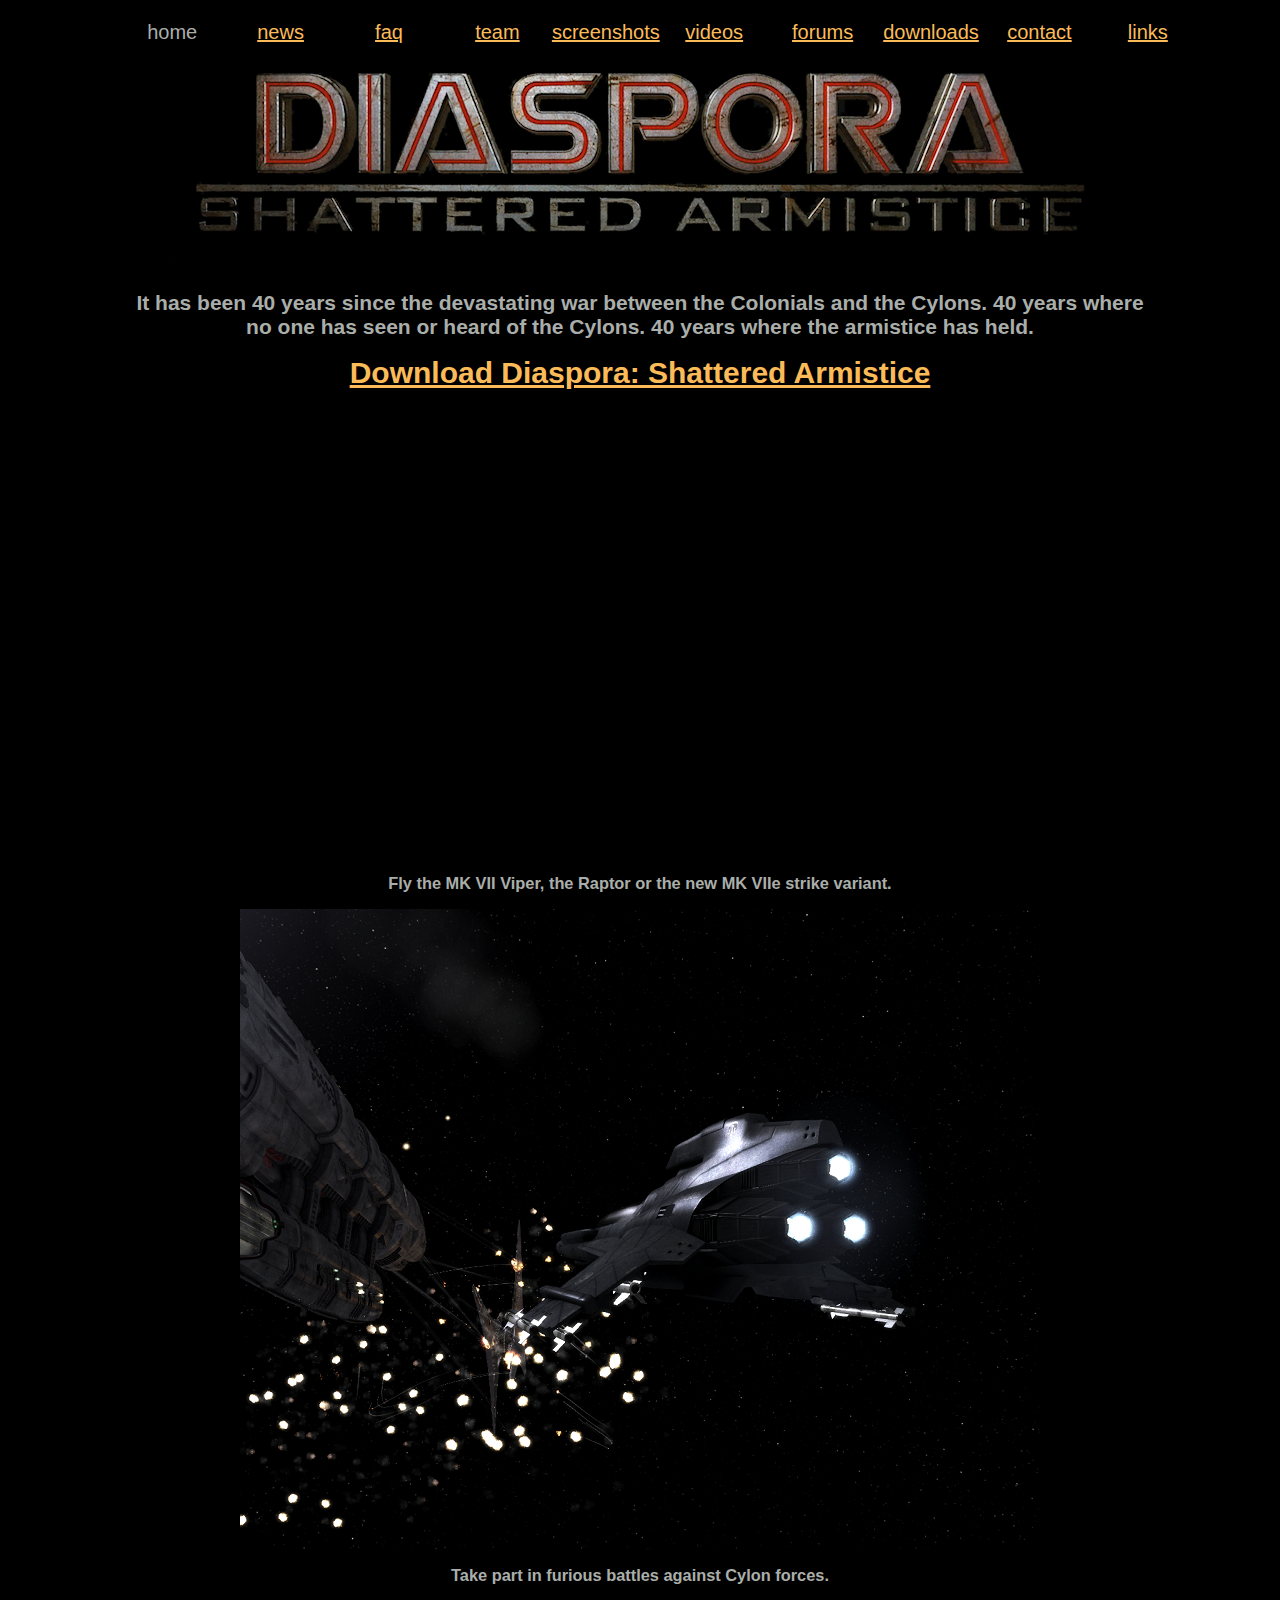
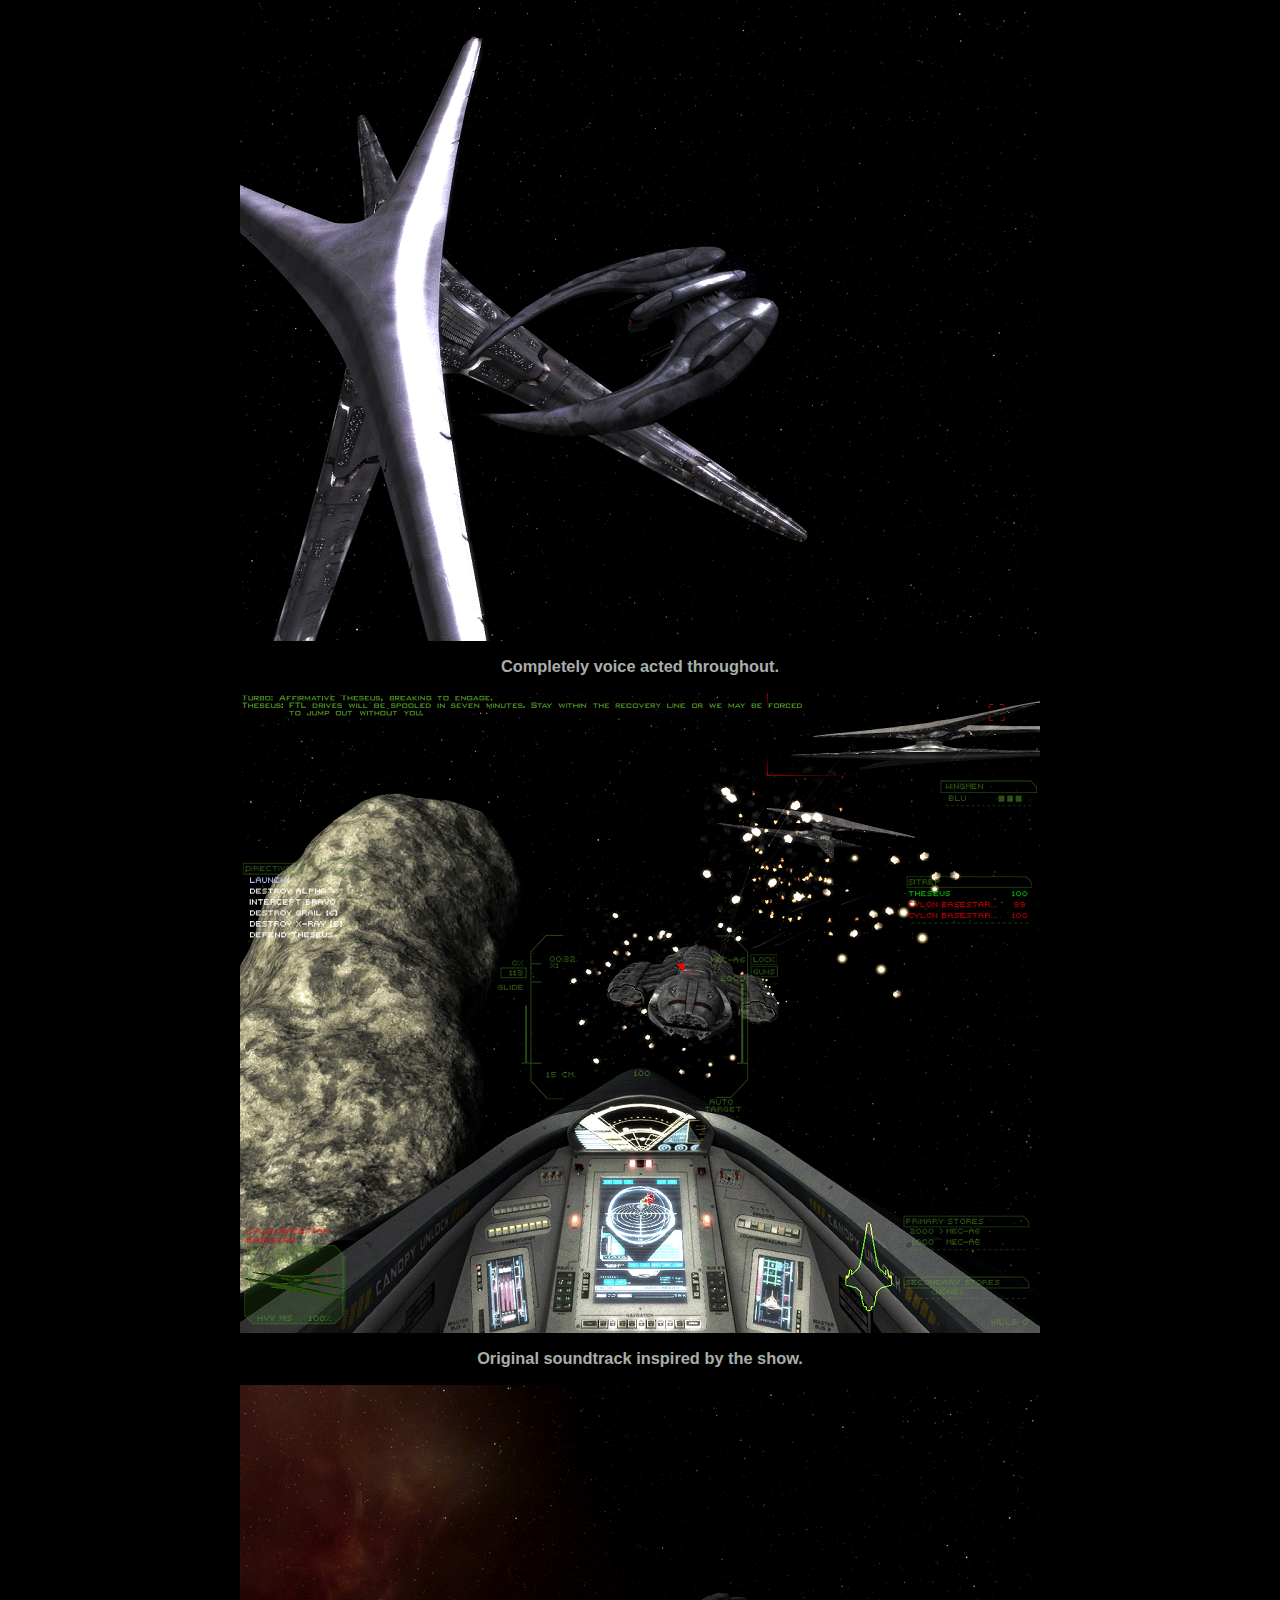
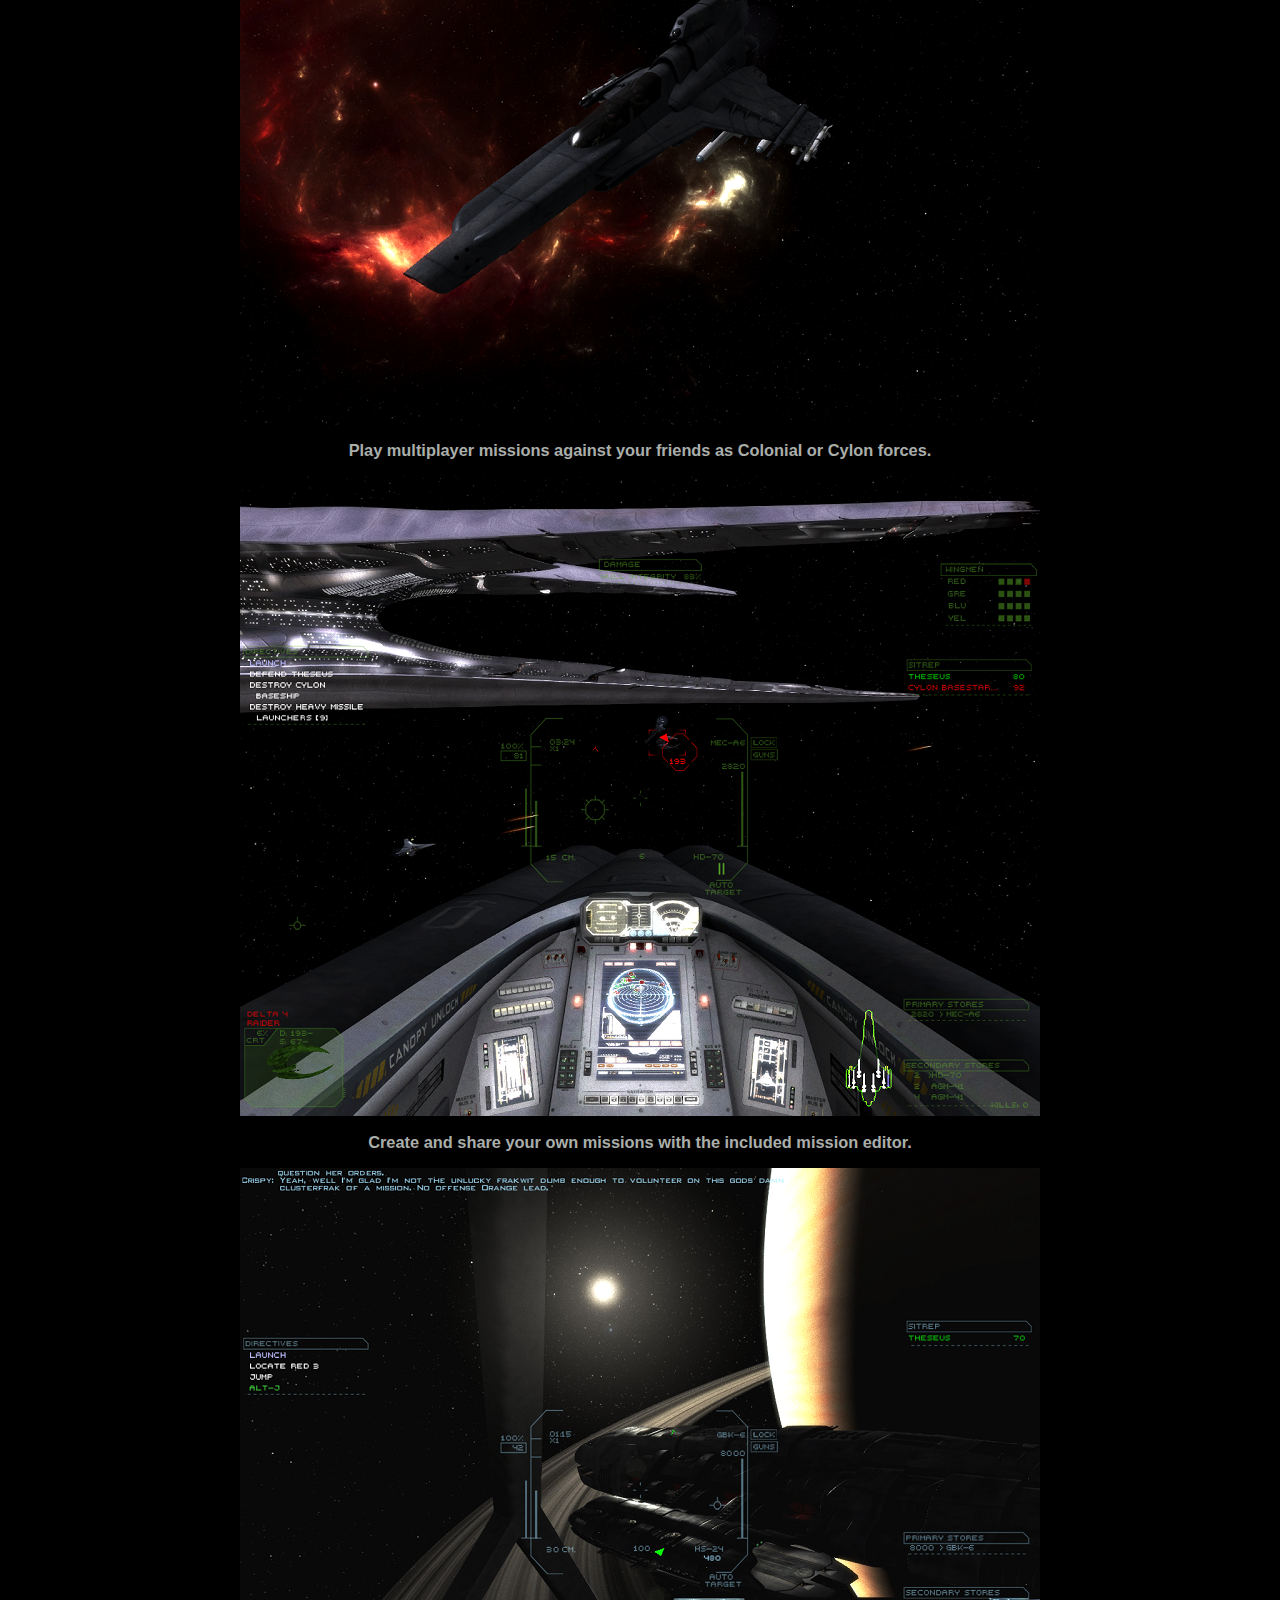
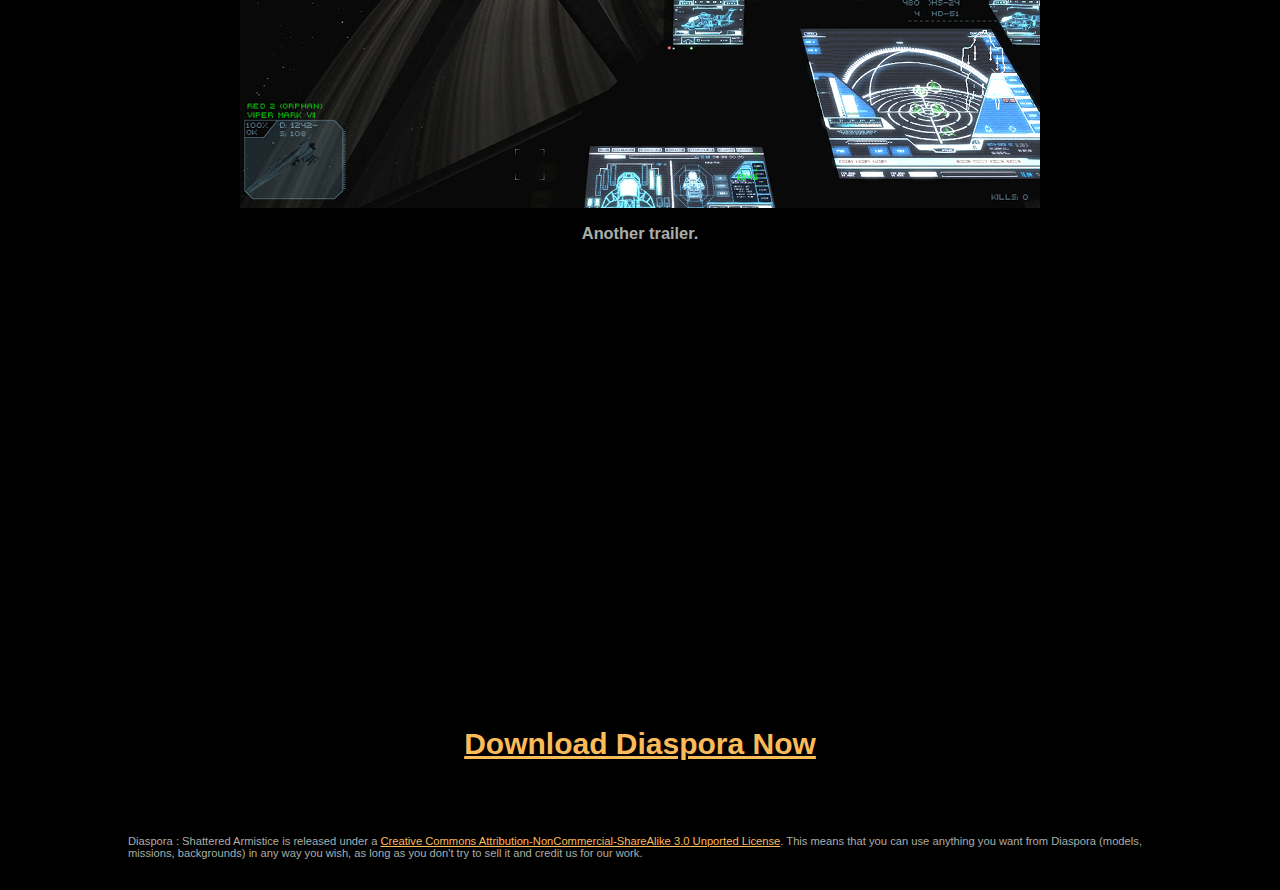
<file: index.html>
<!DOCTYPE html>
<html lang="en">
	<head>
		<meta charset="utf-8">
		<title>Diaspora - Freeware BSG Space Sim</title>
		<meta name="description" content="Freeware space sim based on the new Battlestar Galactica. Jump into the cockpit of a Viper and defend the Twelve Colonies from the Cylon threat!">
		<meta property="og:image" content="images/wallpapers/diaspora_wallpaper_thumb.png">
		<meta property="og:description" content="Freeware space sim based on the new Battlestar Galactica. Jump into the cockpit of a Viper and defend the Twelve Colonies from the Cylon threat!">
		<meta property="og:title" content="Diaspora - Freeware BSG Space Sim">
		<link rel="shortcut icon" href="images/diaspora.ico" type="image/x-icon">
		<link rel="stylesheet" href="styles/style.css">
	</head>
	<body>
		<header>
			<h1>Diaspora: Shattered Armistice</h1>
			<nav>
				<ul>
					<li>home</li>
					<li><a href="news.html">news</a></li>
					<li><a href="faq.html">faq</a></li>
					<li><a href="team.html">team</a></li>
					<li><a href="screenshots.html">screenshots</a></li>
					<li><a href="videos.html">videos</a></li>
					<li><a href="https://www.hard-light.net/forums/index.php/board,175.0.html" target="_blank">forums</a></li>
					<li><a href="downloads.html">downloads</a></li>
					<li><a href="contact.html">contact</a></li>
					<li><a href="links.html">links</a></li>
				</ul>
			</nav>
		</header>
		
		<main>
		<h2>It has been 40 years since the devastating war between the Colonials and the Cylons. 
		40 years where no one has seen or heard of the Cylons. 40 years where the armistice has held.</h2>
		<h2><a href="downloads.html" class="downloadbtn">Download Diaspora: Shattered Armistice</a></h2>
		<iframe width="800" height="450" src="https://www.youtube.com/embed/DWt2m1xtJbw" frameborder="0" allowfullscreen></iframe>
		<h3>Fly the MK VII Viper, the Raptor or the new MK VIIe strike variant.</h3>
		<a href="images/screens/mediapack_viper.png">
		<img src="images/screens/mediapack_viper_embed.png" alt="Viper Mk. VIIe" class="promoimage"></a>
		<h3>Take part in furious battles against Cylon forces.</h3>
		<a href="images/screens/mediapack_raider.png">
		<img src="images/screens/mediapack_raider_embed.png" alt="" class="promoimage"></a>
		<h3>Completely voice acted throughout.</h3>
		<a href="images/screens/mediapack_viper_cockpit.png">
		<img src="images/screens/mediapack_viper_cockpit_embed.png" alt="" class="promoimage"></a>
		<h3>Original soundtrack inspired by the show.</h3>
		<a href="images/screens/mediapack_viper_mk7e.png">
		<img src="images/screens/mediapack_viper_mk7e_embed.png" alt="" class="promoimage"></a>
		<h3>Play multiplayer missions against your friends as Colonial or Cylon forces.</h3>
		<a href="images/screens/mediapack_viper_cockpit_001.png">
		<img src="images/screens/mediapack_viper_cockpit_001_embed.png" alt="" class="promoimage"></a>
		<h3>Create and share your own missions with the included mission editor.</h3>
		<a href="images/screens/mediapack_raptor_cockpit.png">
		<img src="images/screens/mediapack_raptor_cockpit_embed.png" alt="" class="promoimage"></a>
		<h3>Another trailer.</h3>
		<iframe width="800" height="450" src="https://www.youtube.com/embed/k22AGe5tWTA" frameborder="0" allowfullscreen></iframe>
		<h2><a href="downloads.html" class="downloadbtn">Download Diaspora Now</a></h2>
		<br>
		
		</main>
		
		<footer>
			<p>Diaspora : Shattered Armistice is released under a <a href="https://creativecommons.org/licenses/by-nc-sa/3.0/">Creative Commons Attribution-NonCommercial-ShareAlike 3.0 Unported License</a>.
			This means that you can use anything you want from Diaspora (models, missions, backgrounds) in any way you wish, as long as you don't try to sell it and credit us for our work.</p>
		</footer>
	</body>
</html>
</file>
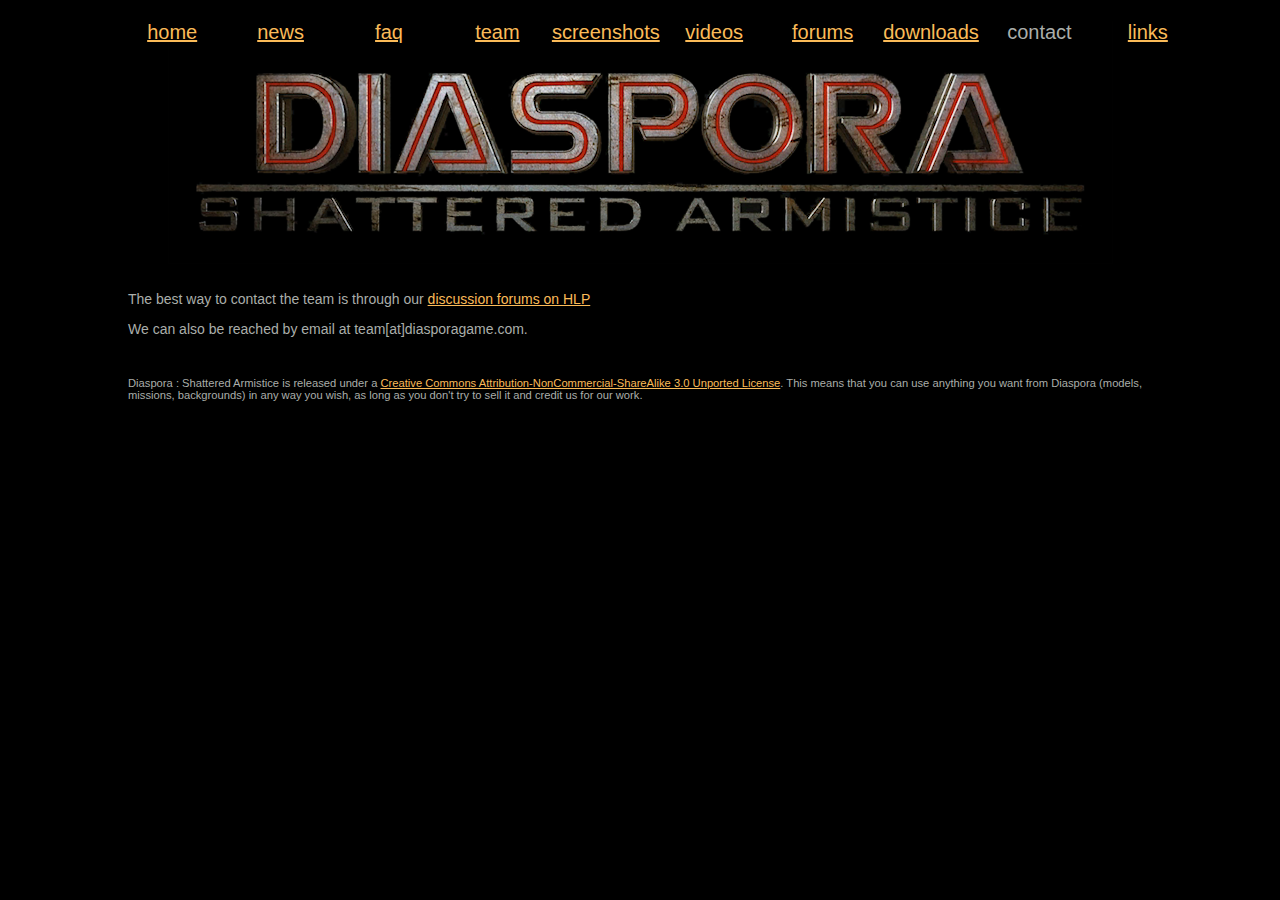
<file: contact.html>
<!DOCTYPE html>
<html lang="en">
	<head>
		<meta charset="utf-8">
		<title>Diaspora - Contact</title>
		<meta name="description" content="Freeware space sim based on the new Battlestar Galactica. Jump into the cockpit of a Viper and defend the Twelve Colonies from the Cylon threat!">
		<meta property="og:image" content="images/wallpapers/diaspora_wallpaper_thumb.png">
		<meta property="og:description" content="Freeware space sim based on the new Battlestar Galactica. Jump into the cockpit of a Viper and defend the Twelve Colonies from the Cylon threat!">
		<meta property="og:title" content="Diaspora - Freeware BSG Space Sim">
		<link rel="shortcut icon" href="images/diaspora.ico" type="image/x-icon">
		<link rel="stylesheet" href="styles/style.css">
	</head>
	<body>
		<header>
			<h1>Contact</h1>
			<nav>
				<ul>
					<li><a href="index.html">home</a></li>
					<li><a href="news.html">news</a></li>
					<li><a href="faq.html">faq</a></li>
					<li><a href="team.html">team</a></li>
					<li><a href="screenshots.html">screenshots</a></li>
					<li><a href="videos.html">videos</a></li>
					<li><a href="https://www.hard-light.net/forums/index.php/board,175.0.html" target="_blank">forums</a></li>
					<li><a href="downloads.html">downloads</a></li>
					<li>contact</li>
					<li><a href="links.html">links</a></li>
				</ul>
			</nav>
		</header>
		
		<main>
			<p>The best way to contact the team is through our <a href="http://www.hard-light.net/forums/index.php#c87">discussion forums on HLP</a></p>
			<p>We can also be reached by email at team[at]diasporagame.com.</p>
		</main>
		
		<footer>
			<p>Diaspora : Shattered Armistice is released under a <a href="https://creativecommons.org/licenses/by-nc-sa/3.0/">Creative Commons Attribution-NonCommercial-ShareAlike 3.0 Unported License</a>.
			This means that you can use anything you want from Diaspora (models, missions, backgrounds) in any way you wish, as long as you don't try to sell it and credit us for our work.</p>
		</footer>
	</body>
</html>
</file>
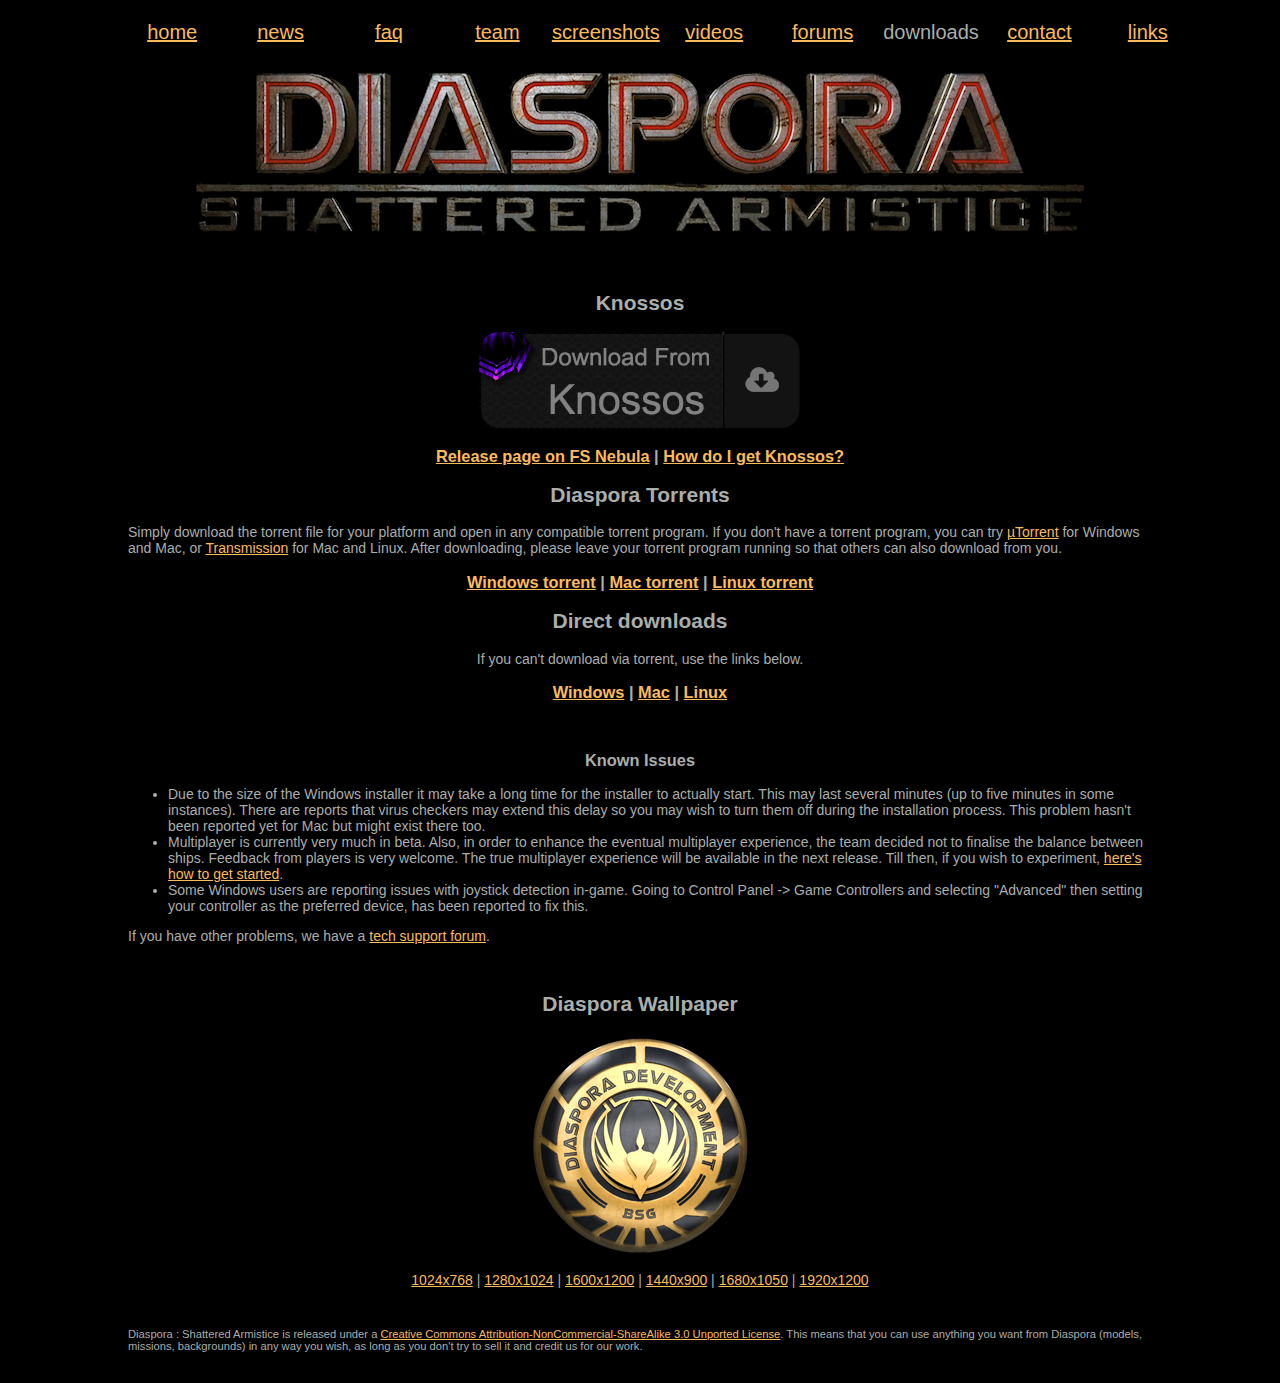
<file: downloads.html>
<!DOCTYPE html>
<html lang="en">
	<head>
		<meta charset="utf-8">
		<title>Diaspora - Downloads</title>
		<meta name="description" content="Freeware space sim based on the new Battlestar Galactica. Jump into the cockpit of a Viper and defend the Twelve Colonies from the Cylon threat!">
		<meta property="og:image" content="images/wallpapers/diaspora_wallpaper_thumb.png">
		<meta property="og:description" content="Freeware space sim based on the new Battlestar Galactica. Jump into the cockpit of a Viper and defend the Twelve Colonies from the Cylon threat!">
		<meta property="og:title" content="Diaspora - Freeware BSG Space Sim">
		<link rel="shortcut icon" href="images/diaspora.ico" type="image/x-icon">
		<link rel="stylesheet" href="styles/style.css">
	</head>
	<body>
		<header>
			<h1>Downloads</h1>
			<nav>
				<ul>
					<li><a href="index.html">home</a></li>
					<li><a href="news.html">news</a></li>
					<li><a href="faq.html">faq</a></li>
					<li><a href="team.html">team</a></li>
					<li><a href="screenshots.html">screenshots</a></li>
					<li><a href="videos.html">videos</a></li>
					<li><a href="https://www.hard-light.net/forums/index.php/board,175.0.html" target="_blank">forums</a></li>
					<li>downloads</li>
					<li><a href="contact.html">contact</a></li>
					<li><a href="links.html">links</a></li>
				</ul>
			</nav>
		</header>
		
		<main>
			<h2>Knossos</h2>
			<a href="fso://open/Diaspora_Release_Version" target="_blank"><img src="images/knossos-download.png" alt="Download from Knossos" class="knossosbtn"></a>
			<h3><a href="https://fsnebula.org/mod/Diaspora_Release_Version" target="_blank">Release page on FS Nebula</a> |
			<a href="https://fsnebula.org/knossos" target="_blank">How do I get Knossos?</a></h3>
			<h2>Diaspora Torrents</h2>
			<p>Simply download the torrent file for your platform and open in any compatible torrent program. 
			If you don't have a torrent program, you can try <a href="https://www.utorrent.com/">µTorrent</a> for Windows and Mac, or <a href="https://www.transmissionbt.com/">Transmission</a> for Mac and Linux. 
			After downloading, please leave your torrent program running so that others can also download from you.</p>
			<h3><a href="http://diaspora.fs2downloads.com/Diaspora_R1_Windows.exe.torrent">Windows torrent</a> | <a href="http://diaspora.fs2downloads.com/Diaspora_R1_Mac.dmg.torrent">Mac torrent</a> | <a href="http://diaspora.fs2downloads.com/Diaspora_R1_Linux.tar.lzma.torrent">Linux torrent</a></h3>
			<h2>Direct downloads</h2>
			<p class="centertext">If you can't download via torrent, use the links below.</p>
			<h3><a href="windows.html">Windows</a> | <a href="mac.html">Mac</a> | <a href="linux.html">Linux</a></h3>
			<br>
			<h3>Known Issues</h3>
			<ul>
				<li>Due to the size of the Windows installer it may take a long time for the installer to actually start. 
				This may last several minutes (up to five minutes in some instances). 
				There are reports that virus checkers may extend this delay so you may wish to turn them off during the installation process. 
				This problem hasn't been reported yet for Mac but might exist there too.</li>
				<li>Multiplayer is currently very much in beta. Also, in order to enhance the eventual multiplayer experience, the team decided not to finalise the balance between ships. 
				Feedback from players is very welcome. The true multiplayer experience will be available in the next release. 
				Till then, if you wish to experiment, <a href="http://www.hard-light.net/forums/index.php?topic=81854.0">here's how to get started</a>.</li>
				<li>Some Windows users are reporting issues with joystick detection in-game. 
				Going to Control Panel -> Game Controllers and selecting "Advanced" then setting your controller as the preferred device, has been reported to fix this.</li>
			</ul>
		<p>If you have other problems, we have a <a href="http://www.hard-light.net/forums/index.php?board=237.0">tech support forum</a>.</p>
			<br>
			<h2>Diaspora Wallpaper</h2>
			<img src="images/wallpapers/diaspora_wallpaper_thumb.png" alt="Diaspora Wallpaper Thumbnail" class="wallpaper"/>
			<p class="centertext"><a href="images/wallpapers/diaspora_wallpaper_1024.png">1024x768</a> | 
			<a href="images/wallpapers/diaspora_wallpaper_1280.png">1280x1024</a> | 
			<a href="images/wallpapers/diaspora_wallpaper_1600.png">1600x1200</a> | 
			<a href="images/wallpapers/diaspora_wallpaper_1440.png">1440x900</a> | 
			<a href="images/wallpapers/diaspora_wallpaper_1680.png">1680x1050</a> | 
			<a href="images/wallpapers/diaspora_wallpaper_1920.png">1920x1200</a></p>
		</main>
		
		<footer>
			<p>Diaspora : Shattered Armistice is released under a <a href="https://creativecommons.org/licenses/by-nc-sa/3.0/">Creative Commons Attribution-NonCommercial-ShareAlike 3.0 Unported License</a>.
			This means that you can use anything you want from Diaspora (models, missions, backgrounds) in any way you wish, as long as you don't try to sell it and credit us for our work.</p>
		</footer>
	</body>
</html>
</file>
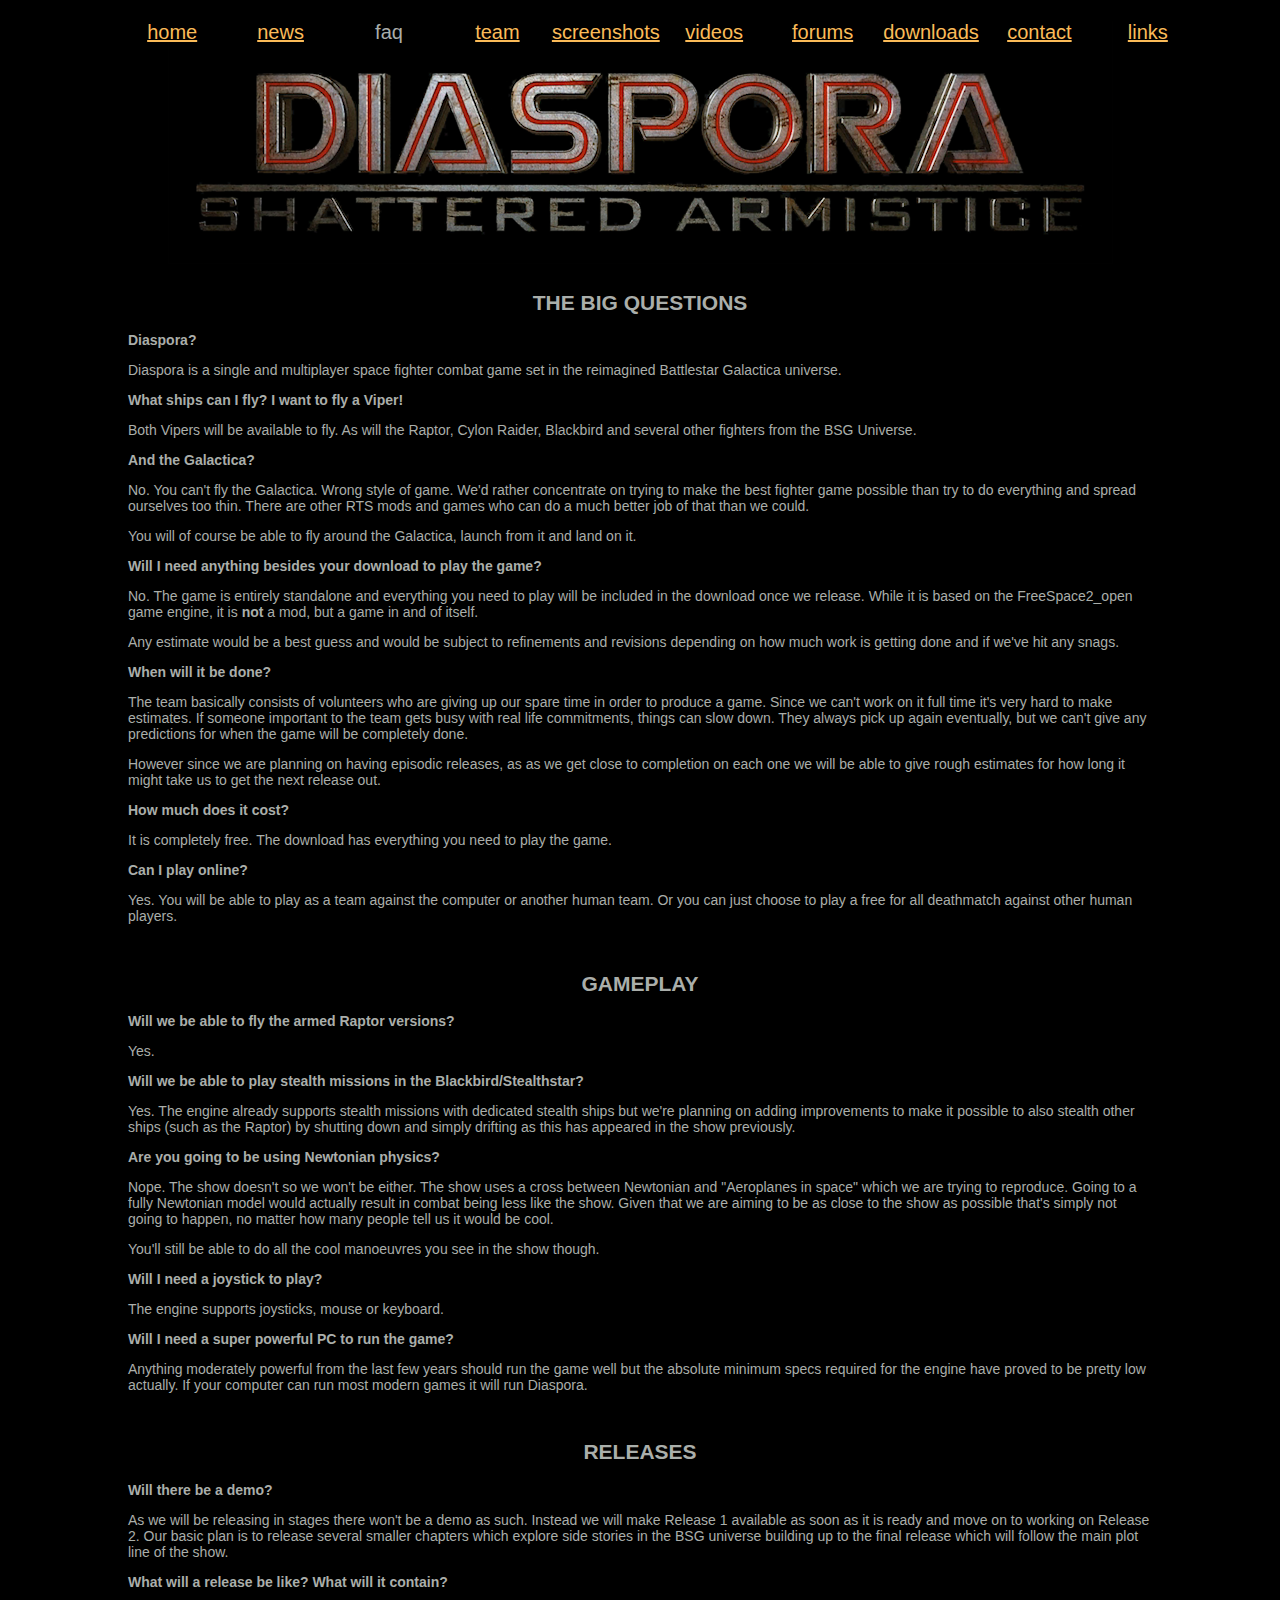
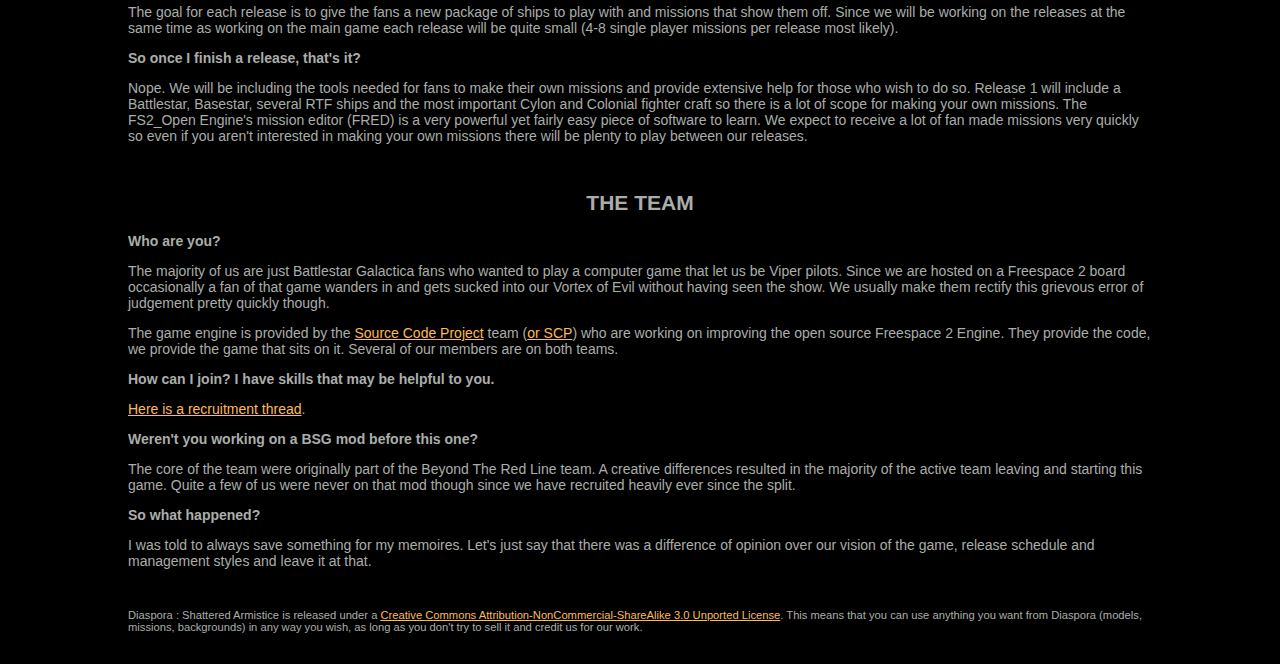
<file: faq.html>
<!DOCTYPE html>
<html lang="en">
	<head>
		<meta charset="utf-8">
		<title>Diaspora - FAQ</title>
		<meta name="description" content="Freeware space sim based on the new Battlestar Galactica. Jump into the cockpit of a Viper and defend the Twelve Colonies from the Cylon threat!">
		<meta property="og:image" content="images/wallpapers/diaspora_wallpaper_thumb.png">
		<meta property="og:description" content="Freeware space sim based on the new Battlestar Galactica. Jump into the cockpit of a Viper and defend the Twelve Colonies from the Cylon threat!">
		<meta property="og:title" content="Diaspora - Freeware BSG Space Sim">
		<link rel="shortcut icon" href="images/diaspora.ico" type="image/x-icon">
		<link rel="stylesheet" href="styles/style.css">
	</head>
	<body>
		<header>
			<h1>FAQ</h1>
			<nav>
				<ul>
					<li><a href="index.html">home</a></li>
					<li><a href="news.html">news</a></li>
					<li>faq</li>
					<li><a href="team.html">team</a></li>
					<li><a href="screenshots.html">screenshots</a></li>
					<li><a href="videos.html">videos</a></li>
					<li><a href="https://www.hard-light.net/forums/index.php/board,175.0.html" target="_blank">forums</a></li>
					<li><a href="downloads.html">downloads</a></li>
					<li><a href="contact.html">contact</a></li>
					<li><a href="links.html">links</a></li>
				</ul>
			</nav>
		</header>
		
		<main>
			<h2>THE BIG QUESTIONS</h2>
			<p><strong>Diaspora?</strong></p>
			<p>Diaspora is a single and multiplayer space fighter combat game set in the reimagined Battlestar Galactica universe.</p>
			<p><strong>What ships can I fly? I want to fly a Viper!</strong></p>
			<p>Both Vipers will be available to fly. As will the Raptor, Cylon Raider, Blackbird and several other fighters from the BSG Universe.</p>
			<p><strong>And the Galactica?</strong></p>
			<p>No. You can't fly the Galactica. Wrong style of game. We'd rather concentrate on trying to make the best fighter game possible than try to do everything and spread ourselves too thin. 
			There are other RTS mods and games who can do a much better job of that than we could.</p>
			<p>You will of course be able to fly around the Galactica, launch from it and land on it.</p>
			<p><strong>Will I need anything besides your download to play the game?</strong></p>
			<p>No. The game is entirely standalone and everything you need to play will be included in the download once we release. While it is based on the FreeSpace2_open game engine, it is <strong>not</strong> a mod, but a game in and of itself.</p>
			<p>Any estimate would be a best guess and would be subject to refinements and revisions depending on how much work is getting done and if we've hit any snags.</p>
			<p><strong>When will it be done?</strong></p>
			<p>The team basically consists of volunteers who are giving up our spare time in order to produce a game. Since we can't work on it full time it's very hard to make estimates. 
			If someone important to the team gets busy with real life commitments, things can slow down. They always pick up again eventually, but we can't give any predictions for when the game will be completely done.</p>
			<p>However since we are planning on having episodic releases, as as we get close to completion on each one we will be able to give rough estimates for how long it might take us to get the next release out.</p>
			<p><strong>How much does it cost?</strong></p>
			<p>It is completely free. The download has everything you need to play the game.</p>
			<p><strong>Can I play online?</strong></p>
			<p>Yes. You will be able to play as a team against the computer or another human team. Or you can just choose to play a free for all deathmatch against other human players.</p>
			<br>
			<h2>GAMEPLAY</h2>
			<p><strong>Will we be able to fly the armed Raptor versions?</strong></p>
			<p>Yes.</p>
			<p><strong>Will we be able to play stealth missions in the Blackbird/Stealthstar?</strong></p>
			<p>Yes. The engine already supports stealth missions with dedicated stealth ships but we're planning on adding improvements to make it possible to also stealth other ships (such as the Raptor) by shutting down and simply drifting as this has appeared in the show previously.</p>
			<p><strong>Are you going to be using Newtonian physics?</strong></p>
			<p>Nope. The show doesn't so we won't be either. The show uses a cross between Newtonian and "Aeroplanes in space" which we are trying to reproduce. 
			Going to a fully Newtonian model would actually result in combat being less like the show. Given that we are aiming to be as close to the show as possible that's simply not going to happen, no matter how many people tell us it would be cool.</p>
			<p>You'll still be able to do all the cool manoeuvres you see in the show though.</p>
			<p><strong>Will I need a joystick to play?</strong></p>
			<p>The engine supports joysticks, mouse or keyboard.</p>
			<p><strong>Will I need a super powerful PC to run the game?</strong></p>
			<p>Anything moderately powerful from the last few years should run the game well but the absolute minimum specs required for the engine have proved to be pretty low actually. If your computer can run most modern games it will run Diaspora.</p>
			<br>
			<h2>RELEASES</h2>
			<p><strong>Will there be a demo?</strong></p>
			<p>As we will be releasing in stages there won't be a demo as such. Instead we will make Release 1 available as soon as it is ready and move on to working on Release 2. 
			Our basic plan is to release several smaller chapters which explore side stories in the BSG universe building up to the final release which will follow the main plot line of the show.</p>
			<p><strong>What will a release be like? What will it contain?</strong></p>
			<p>The goal for each release is to give the fans a new package of ships to play with and missions that show them off. 
			Since we will be working on the releases at the same time as working on the main game each release will be quite small (4-8 single player missions per release most likely).</p>
			<p><strong>So once I finish a release, that's it?</strong></p>
			<p>Nope. We will be including the tools needed for fans to make their own missions and provide extensive help for those who wish to do so. 
			Release 1 will include a Battlestar, Basestar, several RTF ships and the most important Cylon and Colonial fighter craft so there is a lot of scope for making your own missions. 
			The FS2_Open Engine's mission editor (FRED) is a very powerful yet fairly easy piece of software to learn. We expect to receive a lot of fan made missions very quickly so even if you aren't interested in making your own missions there will be plenty to play between our releases.</p>
			<br>
			<h2>THE TEAM</h2>
			<p><strong>Who are you?</strong></p>
			<p>The majority of us are just Battlestar Galactica fans who wanted to play a computer game that let us be Viper pilots. 
			Since we are hosted on a Freespace 2 board occasionally a fan of that game wanders in and gets sucked into our Vortex of Evil without having seen the show. We usually make them rectify this grievous error of judgement pretty quickly though.</p>
			<p>The game engine is provided by the <a href="http://www.hard-light.net/forums/index.php/board,50.0.html">Source Code Project</a> team (<a href="http://scp.indiegames.us/">or SCP</a>) who are working on improving the open source Freespace 2 Engine. They provide the code, we provide the game that sits on it. Several of our members are on both teams.</p>
			<p><strong>How can I join? I have skills that may be helpful to you.</strong></p>
			<p><a href="http://www.hard-light.net/forums/index.php/topic,56629.0.html">Here is a recruitment thread</a>.</p>
			<p><strong>Weren't you working on a BSG mod before this one?</strong></p>
			<p>The core of the team were originally part of the Beyond The Red Line team. A creative differences resulted in the majority of the active team leaving and starting this game. 
			Quite a few of us were never on that mod though since we have recruited heavily ever since the split.</p>
			<p><strong>So what happened?</strong></p>
			<p>I was told to always save something for my memoires. Let's just say that there was a difference of opinion over our vision of the game, release schedule and management styles and leave it at that.</p>
		</main>
		
		<footer>
			<p>Diaspora : Shattered Armistice is released under a <a href="https://creativecommons.org/licenses/by-nc-sa/3.0/">Creative Commons Attribution-NonCommercial-ShareAlike 3.0 Unported License</a>.
			This means that you can use anything you want from Diaspora (models, missions, backgrounds) in any way you wish, as long as you don't try to sell it and credit us for our work.</p>
		</footer>
	</body>
</html>
</file>
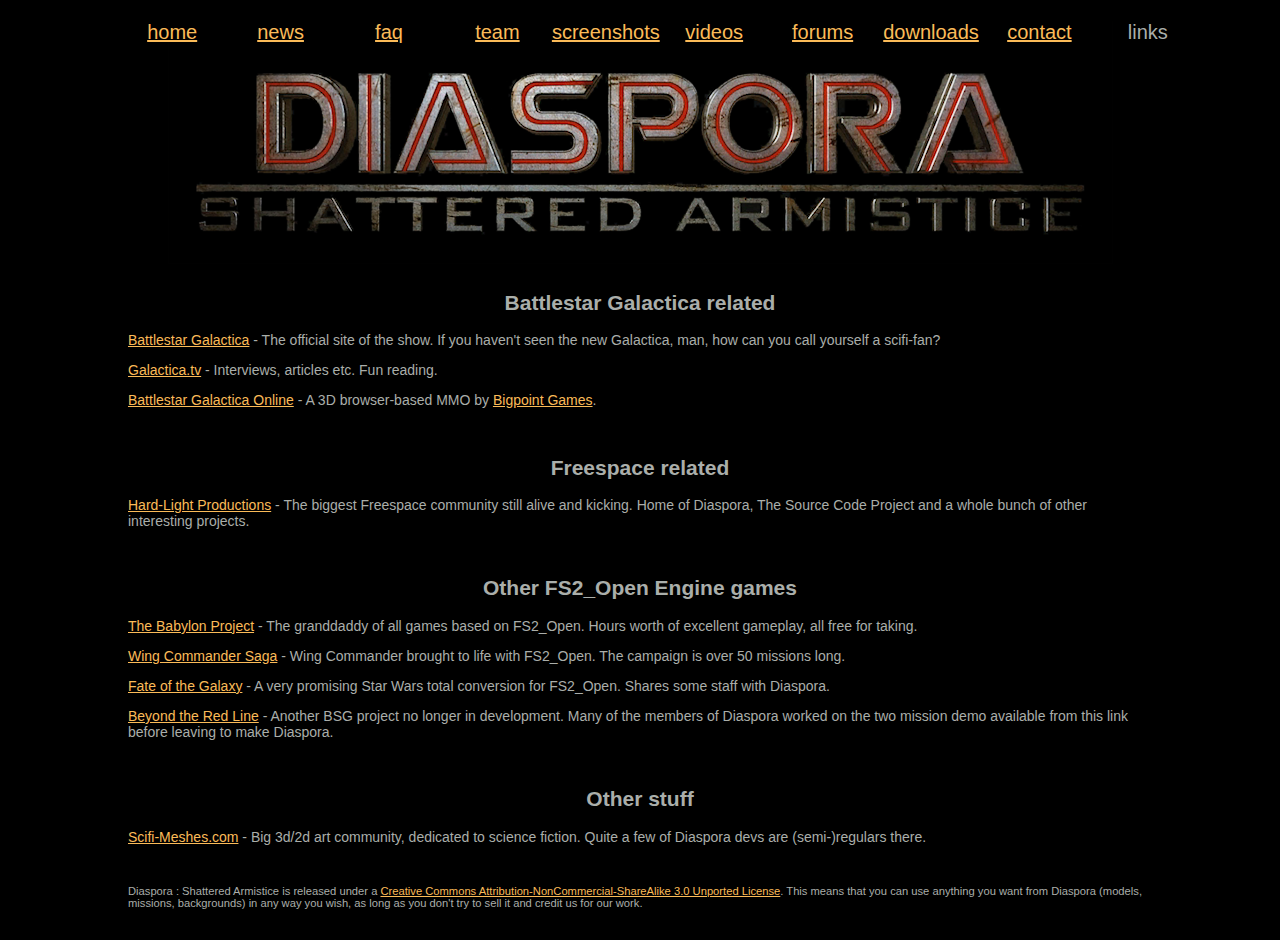
<file: links.html>
<!DOCTYPE html>
<html lang="en">
	<head>
		<meta charset="utf-8">
		<title>Diaspora - Links</title>
		<meta name="description" content="Freeware space sim based on the new Battlestar Galactica. Jump into the cockpit of a Viper and defend the Twelve Colonies from the Cylon threat!">
		<meta property="og:image" content="images/wallpapers/diaspora_wallpaper_thumb.png">
		<meta property="og:description" content="Freeware space sim based on the new Battlestar Galactica. Jump into the cockpit of a Viper and defend the Twelve Colonies from the Cylon threat!">
		<meta property="og:title" content="Diaspora - Freeware BSG Space Sim">
		<link rel="shortcut icon" href="images/diaspora.ico" type="image/x-icon">
		<link rel="stylesheet" href="styles/style.css">
	</head>
	<body>
		<header>
			<h1>Links</h1>
			<nav>
				<ul>
					<li><a href="index.html">home</a></li>
					<li><a href="news.html">news</a></li>
					<li><a href="faq.html">faq</a></li>
					<li><a href="team.html">team</a></li>
					<li><a href="screenshots.html">screenshots</a></li>
					<li><a href="videos.html">videos</a></li>
					<li><a href="https://www.hard-light.net/forums/index.php/board,175.0.html" target="_blank">forums</a></li>
					<li><a href="downloads.html">downloads</a></li>
					<li><a href="contact.html">contact</a></li>
					<li>links</li>
				</ul>
			</nav>
		</header>
		
		<main>
			<h2>Battlestar Galactica related</h2>
			<p><a href="http://www.syfy.com/battlestargalactica">Battlestar Galactica</a> - The official site of the show. 
			If you haven't seen the new Galactica, man, how can you call yourself a scifi-fan?</p>
			<p><a href="http://www.galactica.tv/">Galactica.tv</a> - Interviews, articles etc. Fun reading.</p>
			<p><a href="http://battlestar-galactica.bigpoint.com/">Battlestar Galactica Online</a> - A 3D browser-based MMO by <a href="http://en.bigpoint.com/">Bigpoint Games</a>.</p>
			<br>
			<h2>Freespace related</h2>
			<p><a href="http://www.hard-light.net/">Hard-Light Productions</a> - The biggest Freespace community still alive and kicking. 
			Home of Diaspora, The Source Code Project and a whole bunch of other interesting projects.</p>
			<br>
			<h2>Other FS2_Open Engine games</h2>
			<p><a href="http://babylon.hard-light.net/">The Babylon Project</a> - The granddaddy of all games based on FS2_Open. 
			Hours worth of excellent gameplay, all free for taking.</p>
			<p><a href="http://www.wcsaga.com/">Wing Commander Saga</a> - Wing Commander brought to life with FS2_Open. The campaign is over 50 missions long.</p>
			<p><a href="https://www.fateofthegalaxy.net/">Fate of the Galaxy</a> - A very promising Star Wars total conversion for FS2_Open. Shares some staff with Diaspora.</p>
			<p><a href="http://www.beyondtheredline.net/demo.html">Beyond the Red Line</a> - Another BSG project no longer in development. 
			Many of the members of Diaspora worked on the two mission demo available from this link before leaving to make Diaspora.</p>
			<br>
			<h2>Other stuff</h2>
			<p><a href="http://www.scifi-meshes.com/">Scifi-Meshes.com</a> - Big 3d/2d art community, dedicated to science fiction. 
			Quite a few of Diaspora devs are (semi-)regulars there.</p>
		</main>
		
		<footer>
			<p>Diaspora : Shattered Armistice is released under a <a href="https://creativecommons.org/licenses/by-nc-sa/3.0/">Creative Commons Attribution-NonCommercial-ShareAlike 3.0 Unported License</a>.
			This means that you can use anything you want from Diaspora (models, missions, backgrounds) in any way you wish, as long as you don't try to sell it and credit us for our work.</p>
		</footer>
	</body>
</html>
</file>
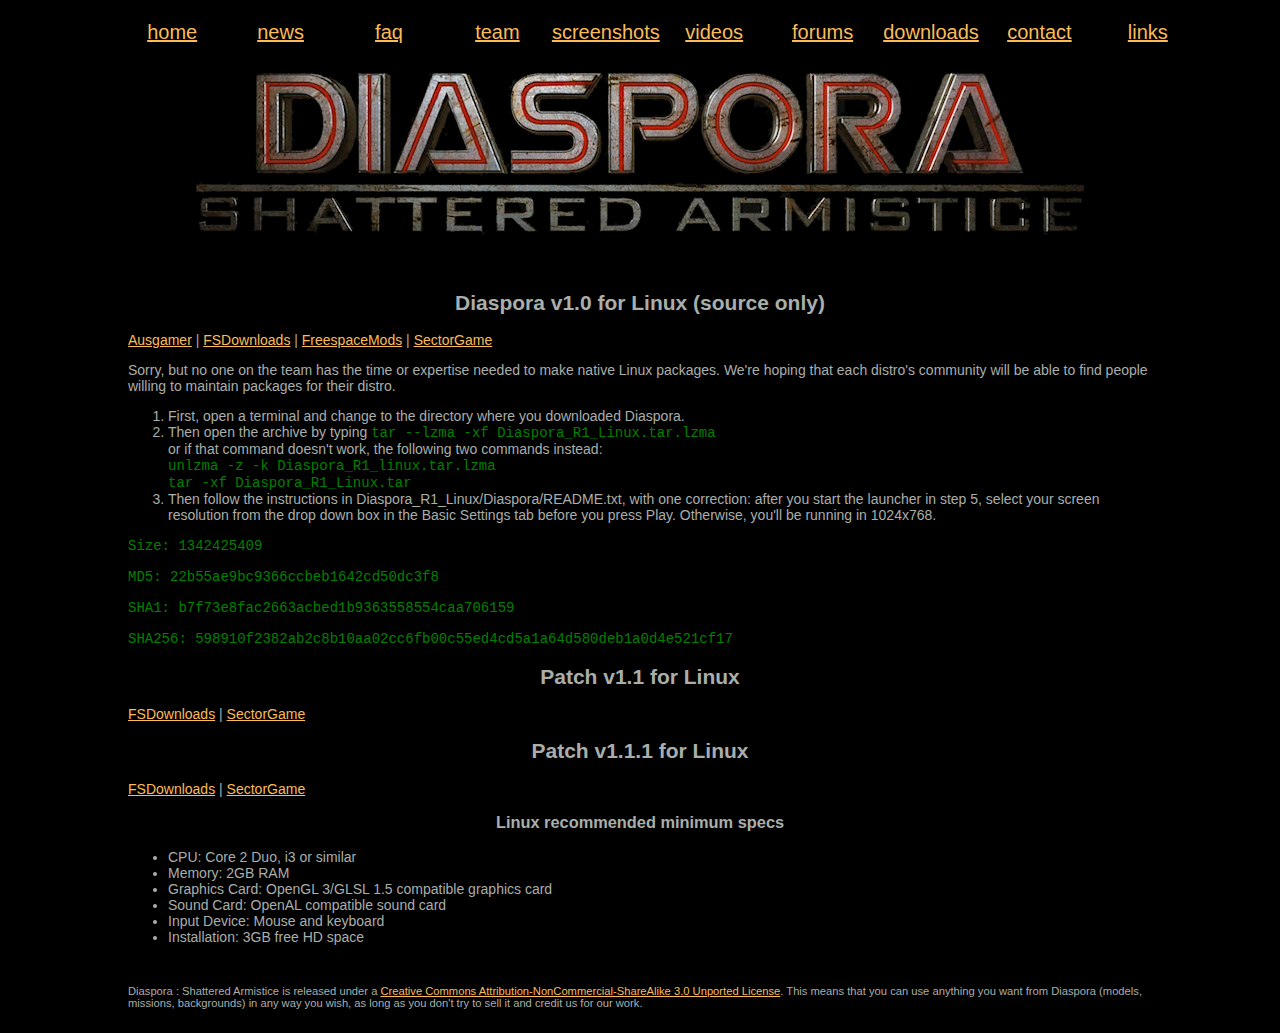
<file: linux.html>
<!DOCTYPE html>
<html lang="en">
	<head>
		<meta charset="utf-8">
		<title>Diaspora - Freeware BSG Space Sim</title>
		<meta name="description" content="Freeware space sim based on the new Battlestar Galactica. Jump into the cockpit of a Viper and defend the Twelve Colonies from the Cylon threat!">
		<meta property="og:image" content="images/wallpapers/diaspora_wallpaper_thumb.png">
		<meta property="og:description" content="Freeware space sim based on the new Battlestar Galactica. Jump into the cockpit of a Viper and defend the Twelve Colonies from the Cylon threat!">
		<meta property="og:title" content="Diaspora - Freeware BSG Space Sim">
		<link rel="shortcut icon" href="images/diaspora.ico" type="image/x-icon">
		<link rel="stylesheet" href="styles/style.css">
	</head>
	<body>
		<header>
			<h1>Diaspora: Shattered Armistice</h1>
			<nav>
				<ul>
					<li><a href="index.html">home</a></li>
					<li><a href="news.html">news</a></li>
					<li><a href="faq.html">faq</a></li>
					<li><a href="team.html">team</a></li>
					<li><a href="screenshots.html">screenshots</a></li>
					<li><a href="videos.html">videos</a></li>
					<li><a href="https://www.hard-light.net/forums/index.php/board,175.0.html" target="_blank">forums</a></li>
					<li><a href="downloads.html">downloads</a></li>
					<li><a href="contact.html">contact</a></li>
					<li><a href="links.html">links</a></li>
				</ul>
			</nav>
		</header>
		
		<main>
		<h2>Diaspora v1.0 for Linux (source only)</h2>
		<p><a href="https://www.ausgamers.com/files/download/68784/diaspora-shattered-armistice-client-v10-for-linux">Ausgamer</a> | 
		<a href="http://diaspora.fs2downloads.com/Diaspora_R1_Linux.tar.lzma">FSDownloads</a> | 
		<a href="http://freespacemods.net/download.php?view.858">FreespaceMods</a> | 
		<a href="http://sectorgame.com/fsfiles/uploads/Projects%20-%20Campaigns%20-%20TCs/Total%20Conversions/Diaspora/Diaspora%20%28Linux%29.tar.lzma">SectorGame</a></p>
		<p>Sorry, but no one on the team has the time or expertise needed to make native Linux packages. 
		We're hoping that each distro's community will be able to find people willing to maintain packages for their distro.</p>
		<ol>
			<li>First, open a terminal and change to the directory where you downloaded Diaspora.</li>
			<li>Then open the archive by typing <kbd>tar --lzma -xf Diaspora_R1_Linux.tar.lzma</kbd><br>
			or if that command doesn't work, the following two commands instead:<br>
			<kbd>unlzma -z -k Diaspora_R1_linux.tar.lzma</kbd><br>
			<kbd>tar -xf Diaspora_R1_Linux.tar</kbd></li>
			<li>Then follow the instructions in Diaspora_R1_Linux/Diaspora/README.txt, with one correction: 
			after you start the launcher in step 5, select your screen resolution from the drop down box in the Basic Settings tab before you press Play. 
			Otherwise, you'll be running in 1024x768.</li>
		</ol>
		<p><samp>Size: 1342425409</samp></p>
		<p><samp>MD5: 22b55ae9bc9366ccbeb1642cd50dc3f8</samp></p>
		<p><samp>SHA1: b7f73e8fac2663acbed1b9363558554caa706159</samp></p>
		<p><samp>SHA256: 598910f2382ab2c8b10aa02cc6fb00c55ed4cd5a1a64d580deb1a0d4e521cf17</samp></p>
		<h2>Patch v1.1 for Linux</h2>
		<p><a href="http://diaspora.fs2downloads.com/Diaspora_R1_Patch_1.1.tar.lzma">FSDownloads</a> | 
		<a href="http://sectorgame.com/fsfiles/uploads/Projects%20-%20Campaigns%20-%20TCs/Total%20Conversions/Diaspora/Diaspora_R1_Patch_1.1.tar.lzma">SectorGame</a></p>
		<h2>Patch v1.1.1 for Linux</h2>
		<p><a href="http://diaspora.fs2downloads.com/Diaspora_R1_Patch_1.1.1.tar.lzma">FSDownloads</a> | 
		<a href="http://sectorgame.com/fsfiles/uploads/Projects%20-%20Campaigns%20-%20TCs/Total%20Conversions/Diaspora/Diaspora_R1_Patch_1.1.tar.lzma">SectorGame</a></p>
		<h3>Linux recommended minimum specs</h3>
		<ul>
			<li>CPU:  Core 2 Duo, i3 or similar</li>
			<li>Memory: 2GB RAM</li>
			<li>Graphics Card: OpenGL 3/GLSL 1.5 compatible graphics card</li>
			<li>Sound Card: OpenAL compatible sound card</li>
			<li>Input Device: Mouse and keyboard</li>
			<li>Installation: 3GB free HD space</li>
		</ul>
		</main>
		
		<footer>
			<p>Diaspora : Shattered Armistice is released under a <a href="https://creativecommons.org/licenses/by-nc-sa/3.0/">Creative Commons Attribution-NonCommercial-ShareAlike 3.0 Unported License</a>.
			This means that you can use anything you want from Diaspora (models, missions, backgrounds) in any way you wish, as long as you don't try to sell it and credit us for our work.</p>
		</footer>
	</body>
</html>
</file>
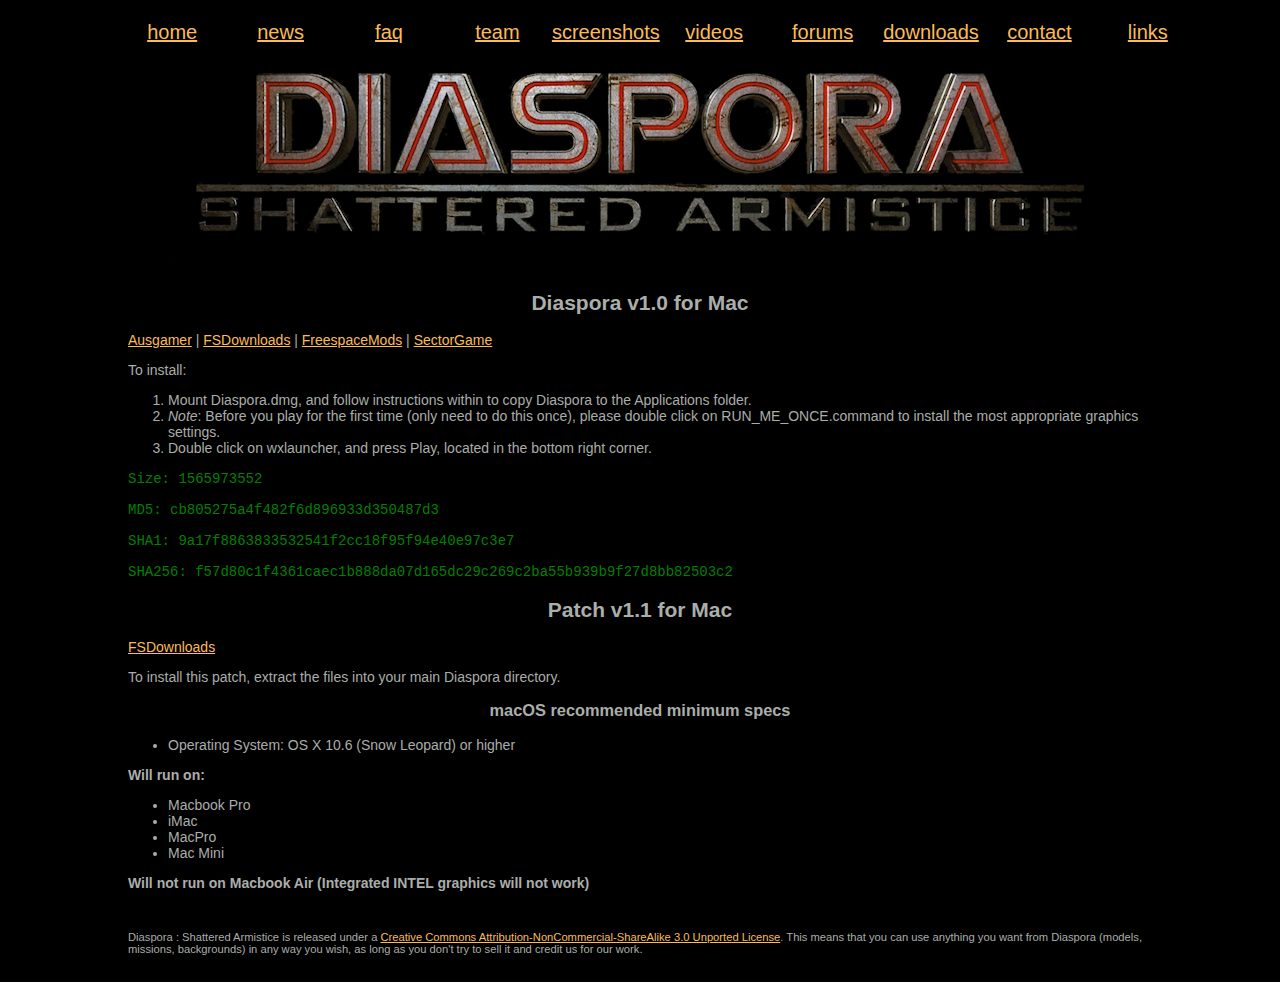
<file: mac.html>
<!DOCTYPE html>
<html lang="en">
	<head>
		<meta charset="utf-8">
		<title>Diaspora - Freeware BSG Space Sim</title>
		<meta name="description" content="Freeware space sim based on the new Battlestar Galactica. Jump into the cockpit of a Viper and defend the Twelve Colonies from the Cylon threat!">
		<meta property="og:image" content="images/wallpapers/diaspora_wallpaper_thumb.png">
		<meta property="og:description" content="Freeware space sim based on the new Battlestar Galactica. Jump into the cockpit of a Viper and defend the Twelve Colonies from the Cylon threat!">
		<meta property="og:title" content="Diaspora - Freeware BSG Space Sim">
		<link rel="shortcut icon" href="images/diaspora.ico" type="image/x-icon">
		<link rel="stylesheet" href="styles/style.css">
	</head>
	<body>
		<header>
			<h1>Diaspora: Shattered Armistice</h1>
			<nav>
				<ul>
					<li><a href="index.html">home</a></li>
					<li><a href="news.html">news</a></li>
					<li><a href="faq.html">faq</a></li>
					<li><a href="team.html">team</a></li>
					<li><a href="screenshots.html">screenshots</a></li>
					<li><a href="videos.html">videos</a></li>
					<li><a href="https://www.hard-light.net/forums/index.php/board,175.0.html" target="_blank">forums</a></li>
					<li><a href="downloads.html">downloads</a></li>
					<li><a href="contact.html">contact</a></li>
					<li><a href="links.html">links</a></li>
				</ul>
			</nav>
		</header>
		
		<main>
		<h2>Diaspora v1.0 for Mac</h2>
		<p><a href="https://www.ausgamers.com/files/download/68783/diaspora-shattered-armistice-client-v10-for-mac-os-x">Ausgamer</a> | 
		<a href="http://diaspora.fs2downloads.com/Diaspora_R1_Mac.dmg">FSDownloads</a> | 
		<a href="http://freespacemods.net/download.php?view.857">FreespaceMods</a> | 
		<a href="http://sectorgame.com/fsfiles/uploads/Projects%20-%20Campaigns%20-%20TCs/Total%20Conversions/Diaspora/Diaspora%20%28Mac%29.dmg">SectorGame</a></p>
		<p>To install:</p>
		<ol>
			<li>Mount Diaspora.dmg, and follow instructions within to copy Diaspora to the Applications folder.</li>
			<li><em>Note</em>: Before you play for the first time (only need to do this once), please double click on RUN_ME_ONCE.command to install the most appropriate graphics settings.</li>
			<li>Double click on wxlauncher, and press Play, located in the bottom right corner.</li>
		</ol>
		<p><samp>Size: 1565973552</samp></p>
		<p><samp>MD5: cb805275a4f482f6d896933d350487d3</samp></p>
		<p><samp>SHA1: 9a17f8863833532541f2cc18f95f94e40e97c3e7</samp></p>
		<p><samp>SHA256: f57d80c1f4361caec1b888da07d165dc29c269c2ba55b939b9f27d8bb82503c2</samp></p>
		<h2>Patch v1.1 for Mac</h2>
		<p><a href="http://diaspora.fs2downloads.com/Diaspora_1.1&1.1.1_VPs.7z">FSDownloads</a></p>
		<p>To install this patch, extract the files into your main Diaspora directory.</p>
		<h3>macOS recommended minimum specs</h3>
		<ul>
			<li>Operating System: OS X 10.6 (Snow Leopard) or higher</li>
		</ul>
		<p><strong>Will run on:</strong></p>
		<ul>
			<li>Macbook Pro</li>
			<li>iMac</li>
			<li>MacPro</li>
			<li>Mac Mini</li>
		</ul>
		<p><strong>Will not run on Macbook Air (Integrated INTEL graphics will not work)</strong></p>
		</main>
		
		<footer>
			<p>Diaspora : Shattered Armistice is released under a <a href="https://creativecommons.org/licenses/by-nc-sa/3.0/">Creative Commons Attribution-NonCommercial-ShareAlike 3.0 Unported License</a>.
			This means that you can use anything you want from Diaspora (models, missions, backgrounds) in any way you wish, as long as you don't try to sell it and credit us for our work.</p>
		</footer>
	</body>
</html>
</file>
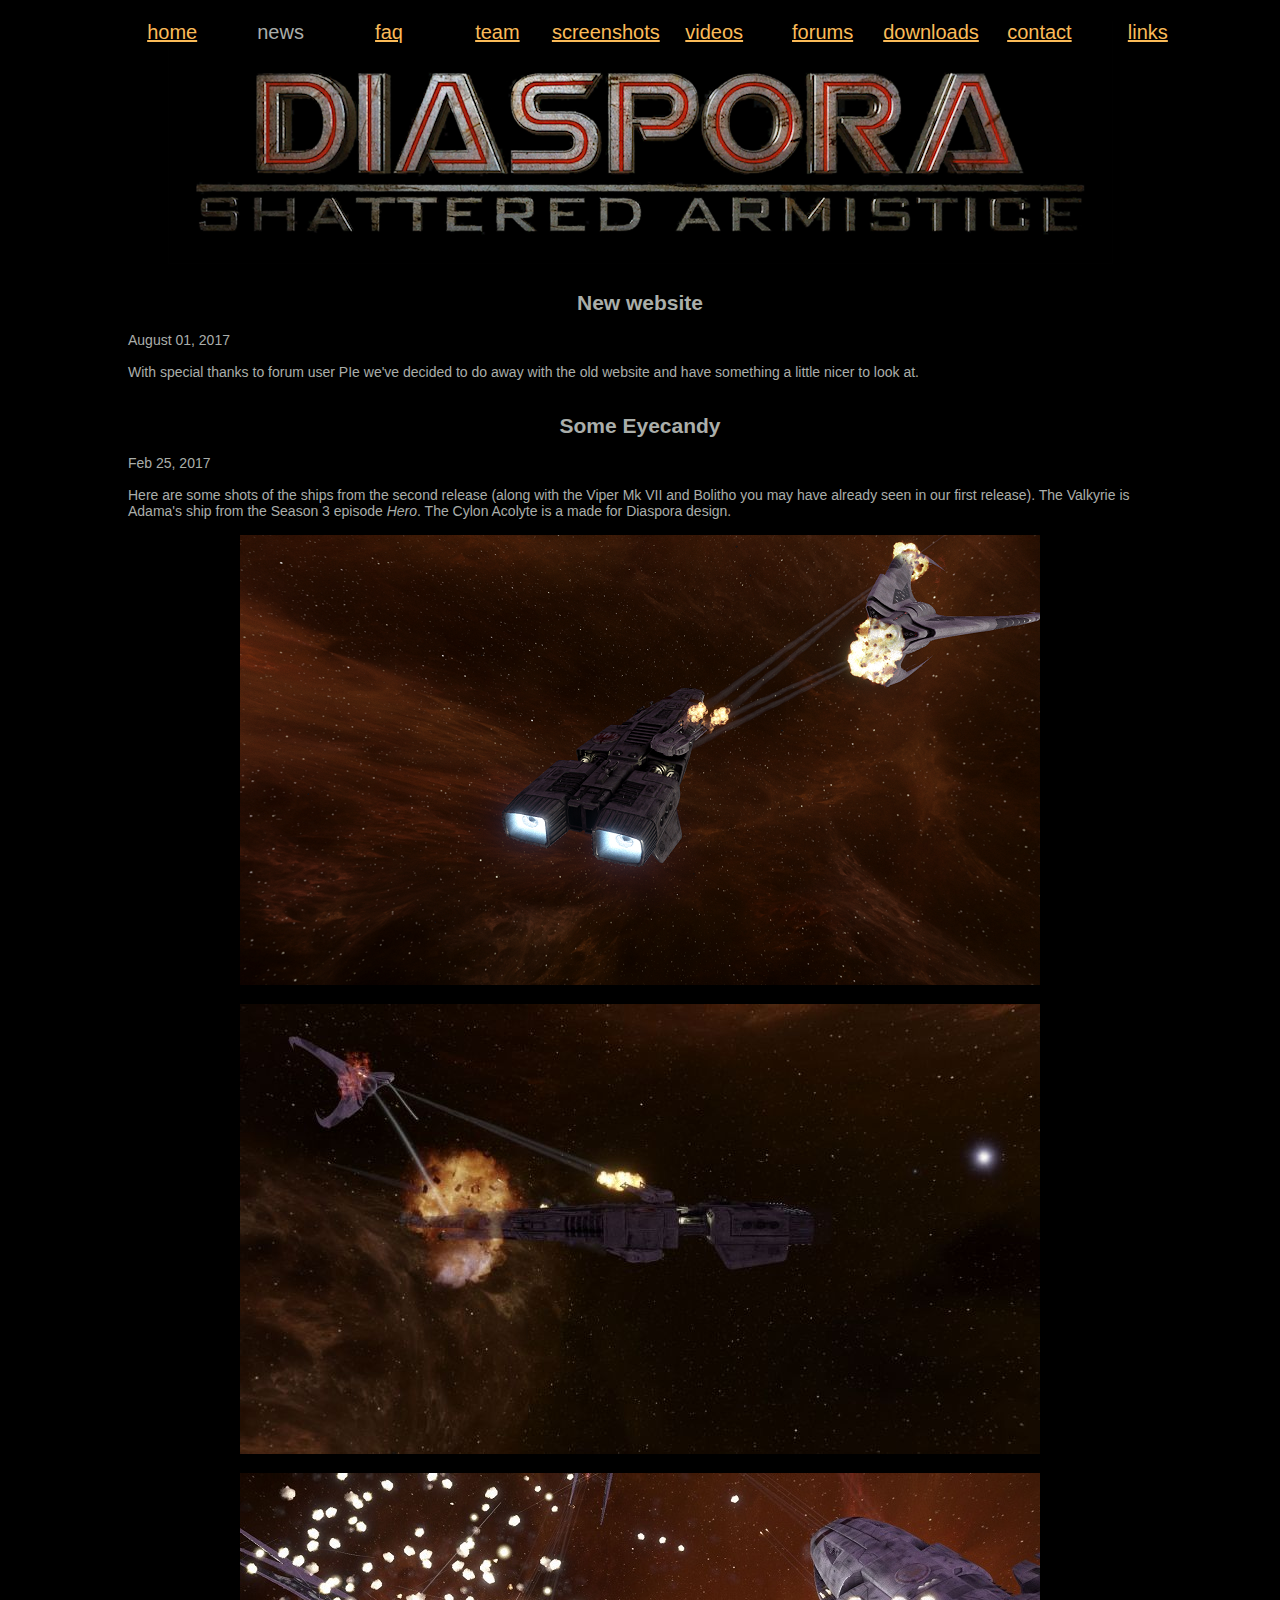
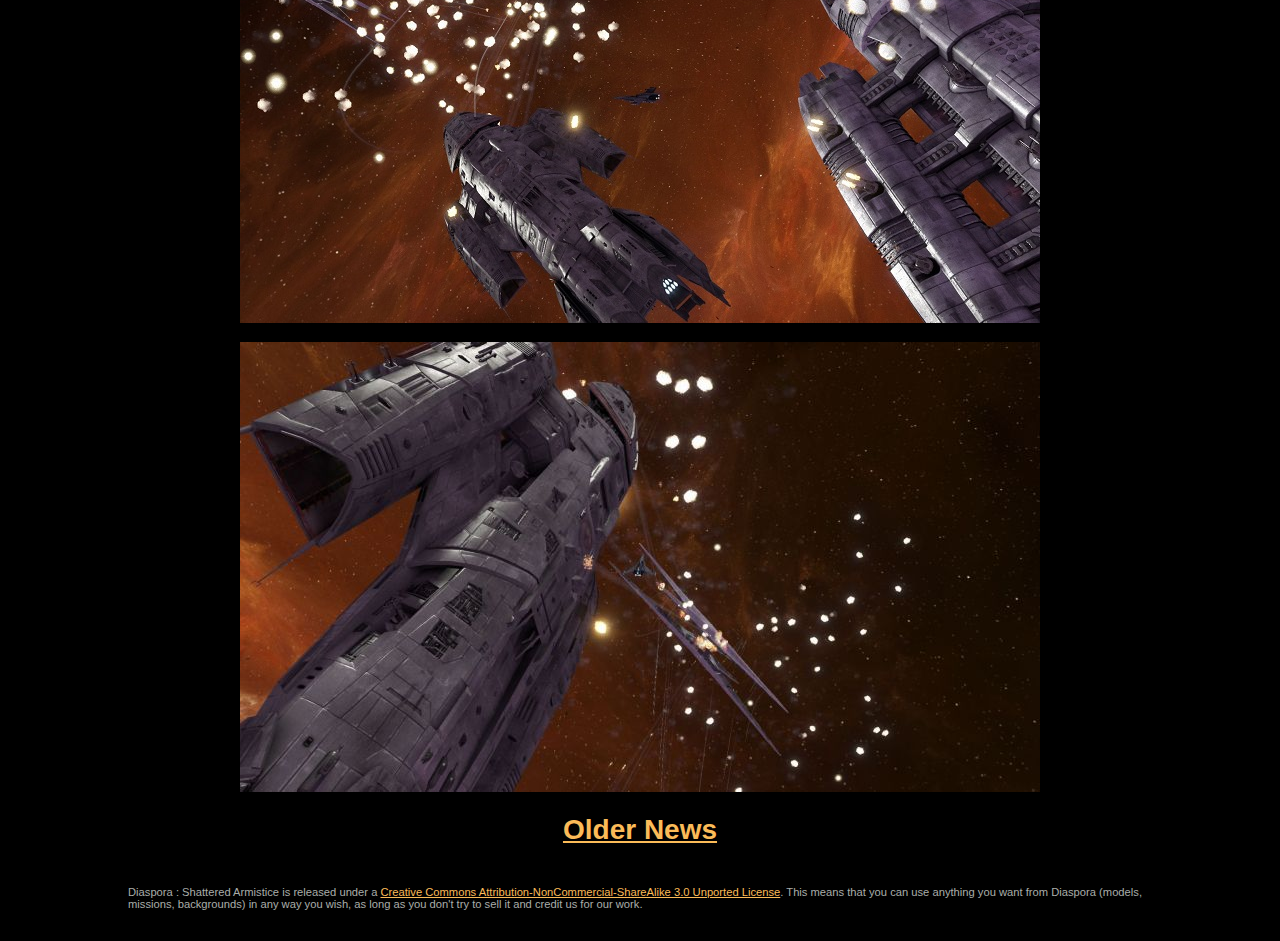
<file: news.html>
<!DOCTYPE html>
<html lang="en">
  <head>
    <meta http-equiv="content-type" content="text/html; charset=UTF-8">
    <meta charset="utf-8">
    <title>Diaspora - News</title>
    <meta name="description" content="Freeware space sim based on the
      new Battlestar Galactica. Jump into the cockpit of a Viper and
      defend the Twelve Colonies from the Cylon threat!">
    <meta property="og:image"
      content="images/wallpapers/diaspora_wallpaper_thumb.png">
    <meta property="og:description" content="Freeware space sim based on
      the new Battlestar Galactica. Jump into the cockpit of a Viper and
      defend the Twelve Colonies from the Cylon threat!">
    <meta property="og:title" content="Diaspora - Freeware BSG Space
      Sim">
    <link rel="shortcut icon" href="images/diaspora.ico"
      type="image/x-icon">
    <link rel="stylesheet" href="styles/style.css">
  </head>
  <body>
    <header>
      <h1>News</h1>
      <nav>
        <ul>
          <li><a href="index.html">home</a></li>
          <li>news</li>
          <li><a href="faq.html">faq</a></li>
          <li><a href="team.html">team</a></li>
          <li><a href="screenshots.html">screenshots</a></li>
          <li><a href="videos.html">videos</a></li>
          <li><a
              href="http://www.hard-light.net/forums/index.php/board,175.0.html"
              target="_blank">forums</a></li>
          <li><a href="downloads.html">downloads</a></li>
          <li><a href="contact.html">contact</a></li>
          <li><a href="links.html">links</a></li>
        </ul>
      </nav>
    </header>
    <main>
      <h2 align="center">New website</h2>
      August 01, 2017<br>
      <br>
      With special thanks to forum user PIe we've decided to do away
      with the old website and have something a little nicer to look at.
      <br>
      <br>
      <h2 align="center">Some Eyecandy</h2>
      Feb 25, 2017<br>
      <br>
      Here are some shots of the ships from the second release (along
      with the Viper Mk VII and Bolitho you may have already seen in our
      first release). The Valkyrie is Adama's ship from the Season 3
      episode <i>Hero</i>. The Cylon Acolyte is a made for Diaspora
      design. <br>
      <br>
      <div align="center"><a href="images/screens/screen_006.png"><img
            src="images/screens/screen_006_embed.png" alt="Acolyte vs
            Bolitho 1" width="800" height="450" border="0"></a><br>
      </div>
      <br>
      <div align="center"><a href="images/screens/screen0115.jpg"><img
            src="images/screens/screen0115_thumb.jpg" alt="Acolyte vs
            Bolitho 2" width="800" height="450" border="0"></a><br>
      </div>
      <br>
      <div align="center"><a href="images/screens/screen_003.jpg"><img
            src="images/screens/screen_003_embed.jpg" alt="Valkyries Vs
            Basestar 1" width="800" height="450" border="0"></a><br>
        <br>
        <a href="images/screens/screen0067.jpg"><img
            src="images/screens/screen0067_thumb.jpg" alt="Valkyries Vs
            Basestar 2" width="800" height="450" border="0"></a><br>
      </div>
      <h1 align="center"> <a href="old-news.html">Older News</a></h1>
      <h1> </h1>
    </main>
    <footer>
      <p>Diaspora : Shattered Armistice is released under a <a
          href="https://creativecommons.org/licenses/by-nc-sa/3.0/">Creative

Commons



          Attribution-NonCommercial-ShareAlike 3.0 Unported License</a>.
        This means that you can use anything you want from Diaspora
        (models, missions, backgrounds) in any way you wish, as long as
        you don't try to sell it and credit us for our work.</p>
    </footer>
  </body>
</html>
</file>
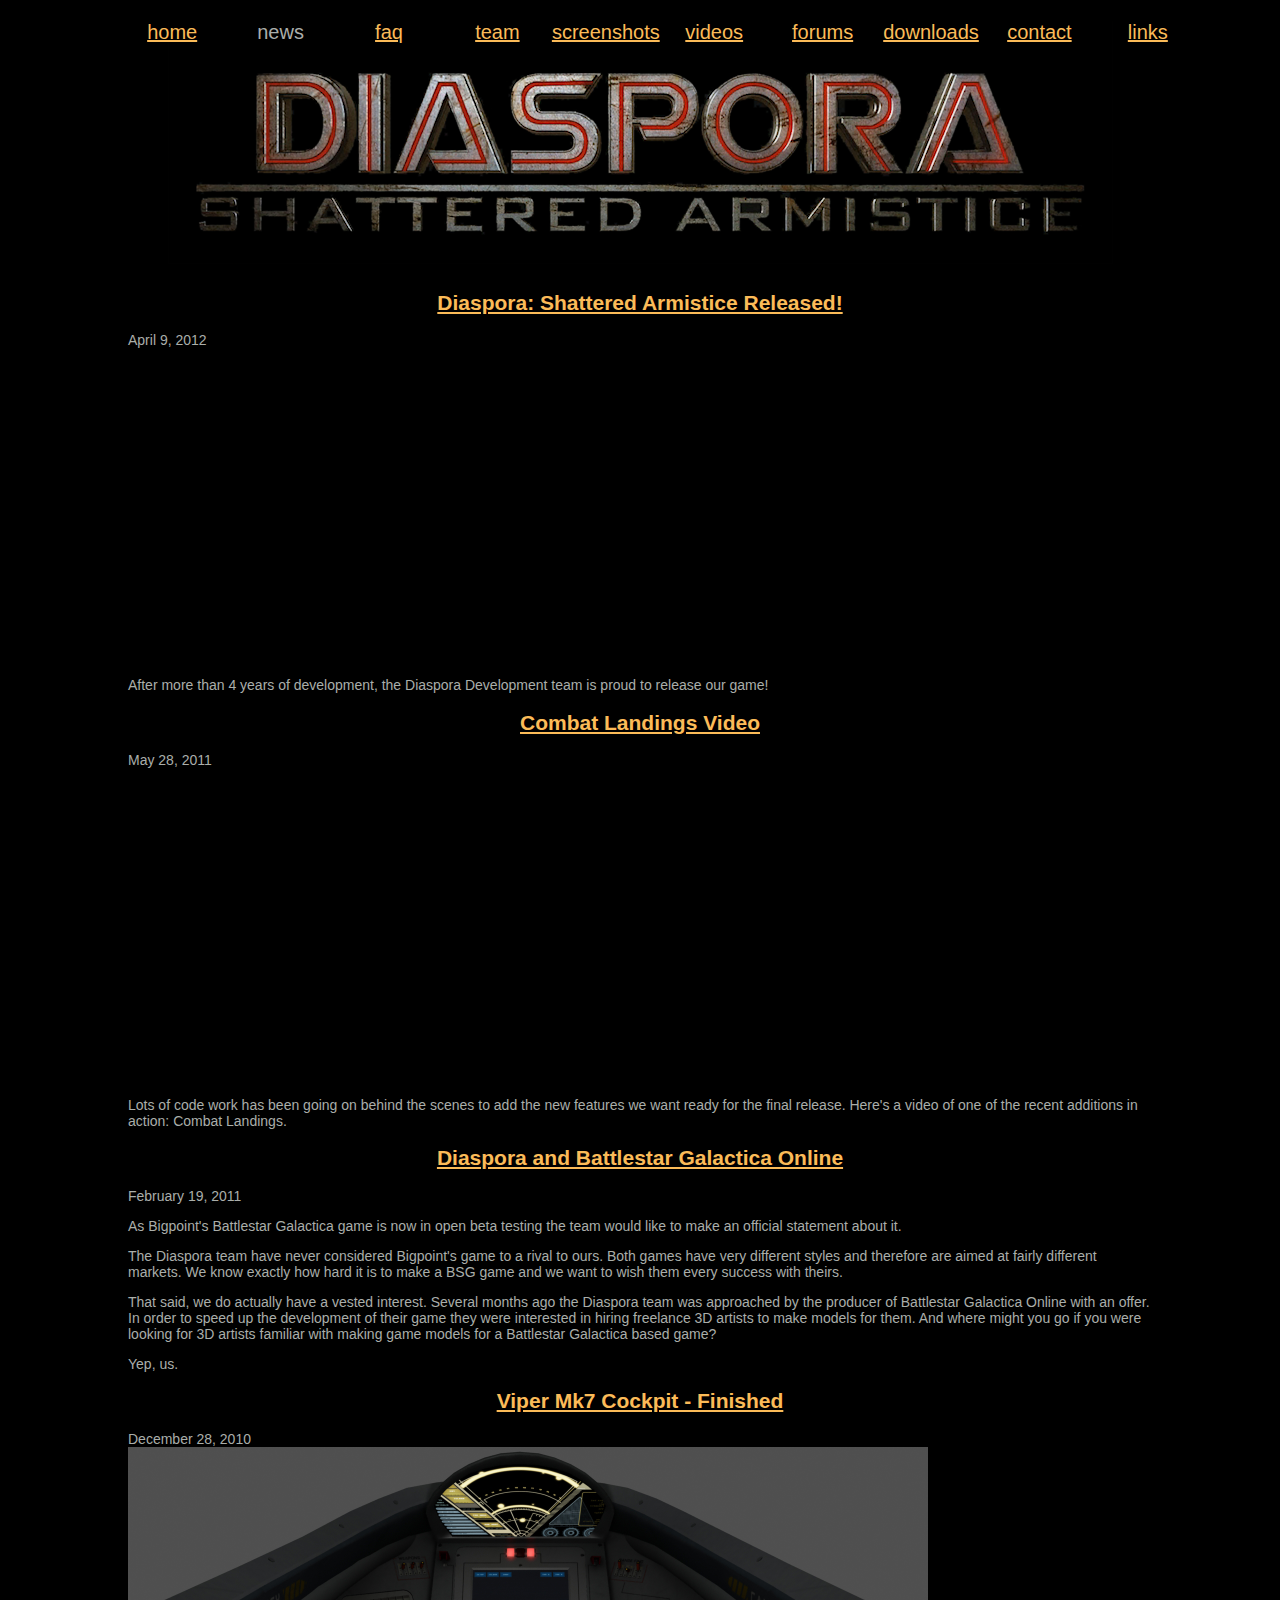
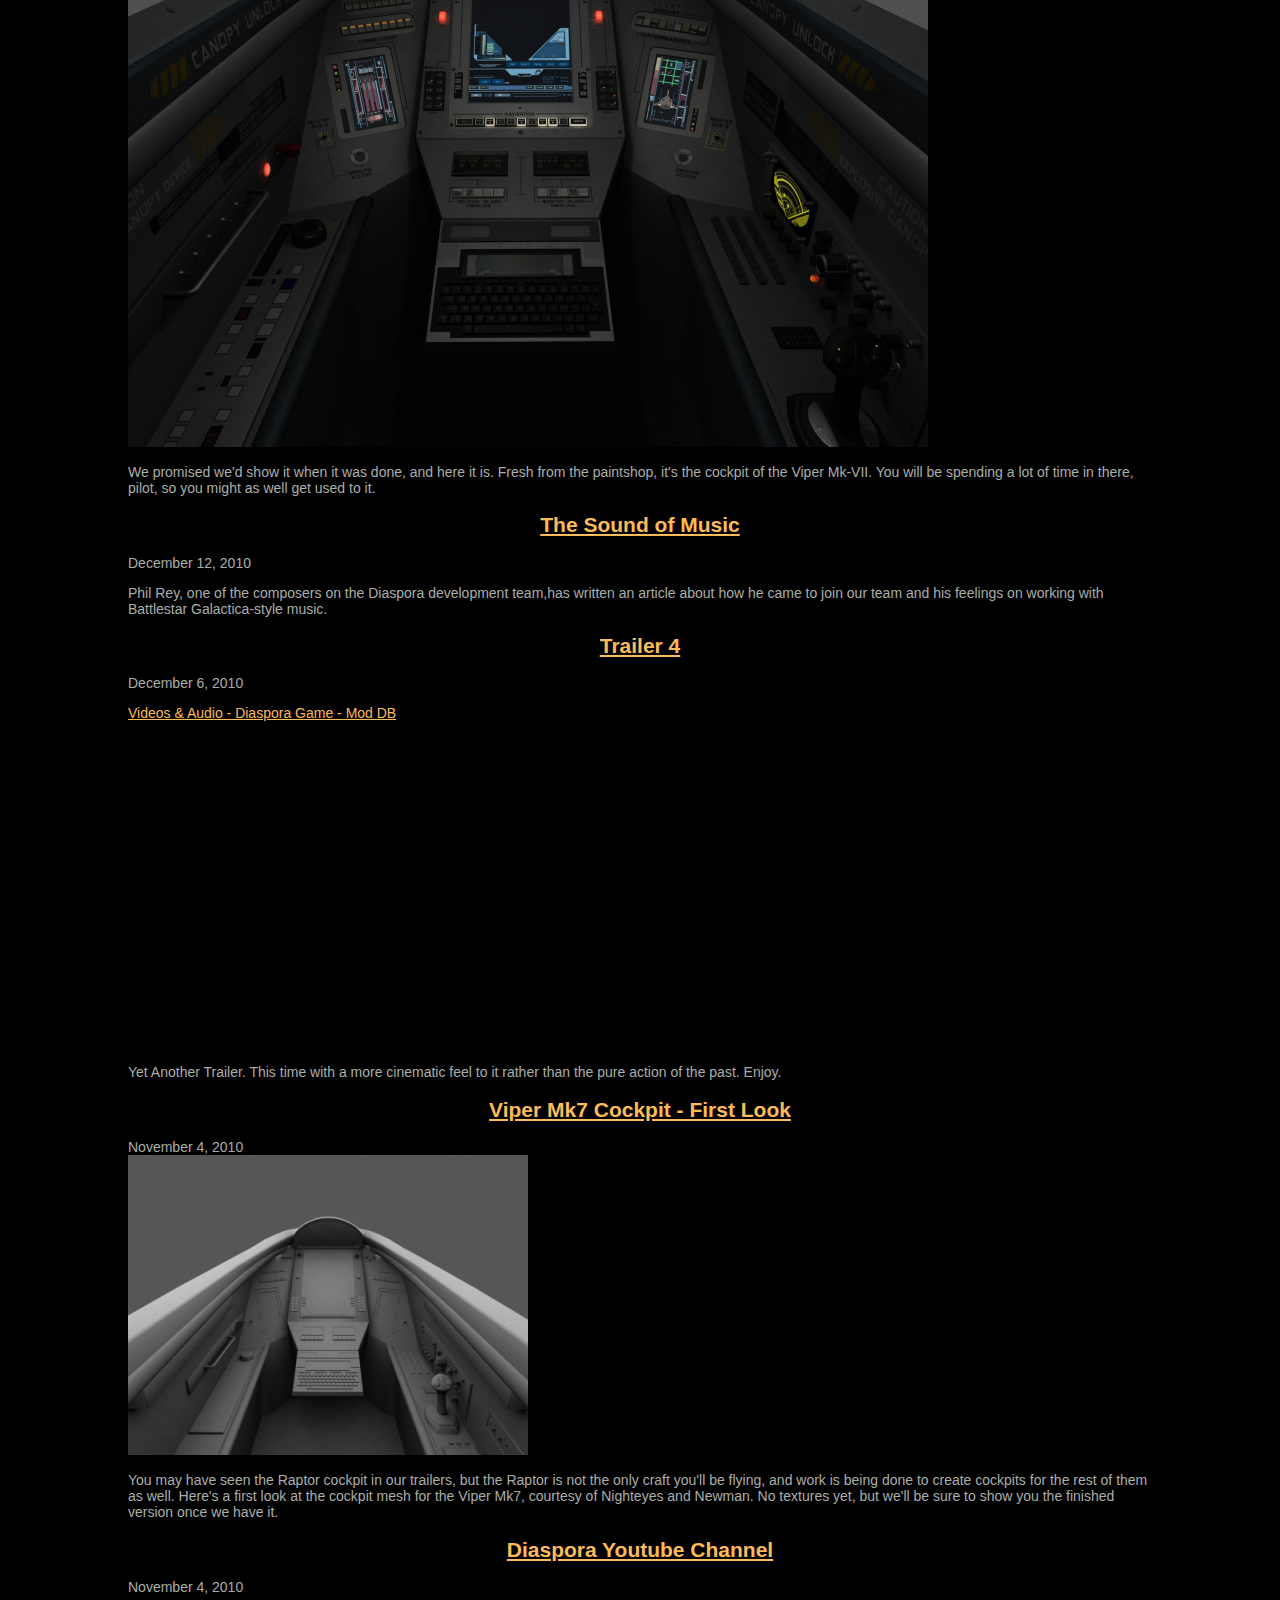
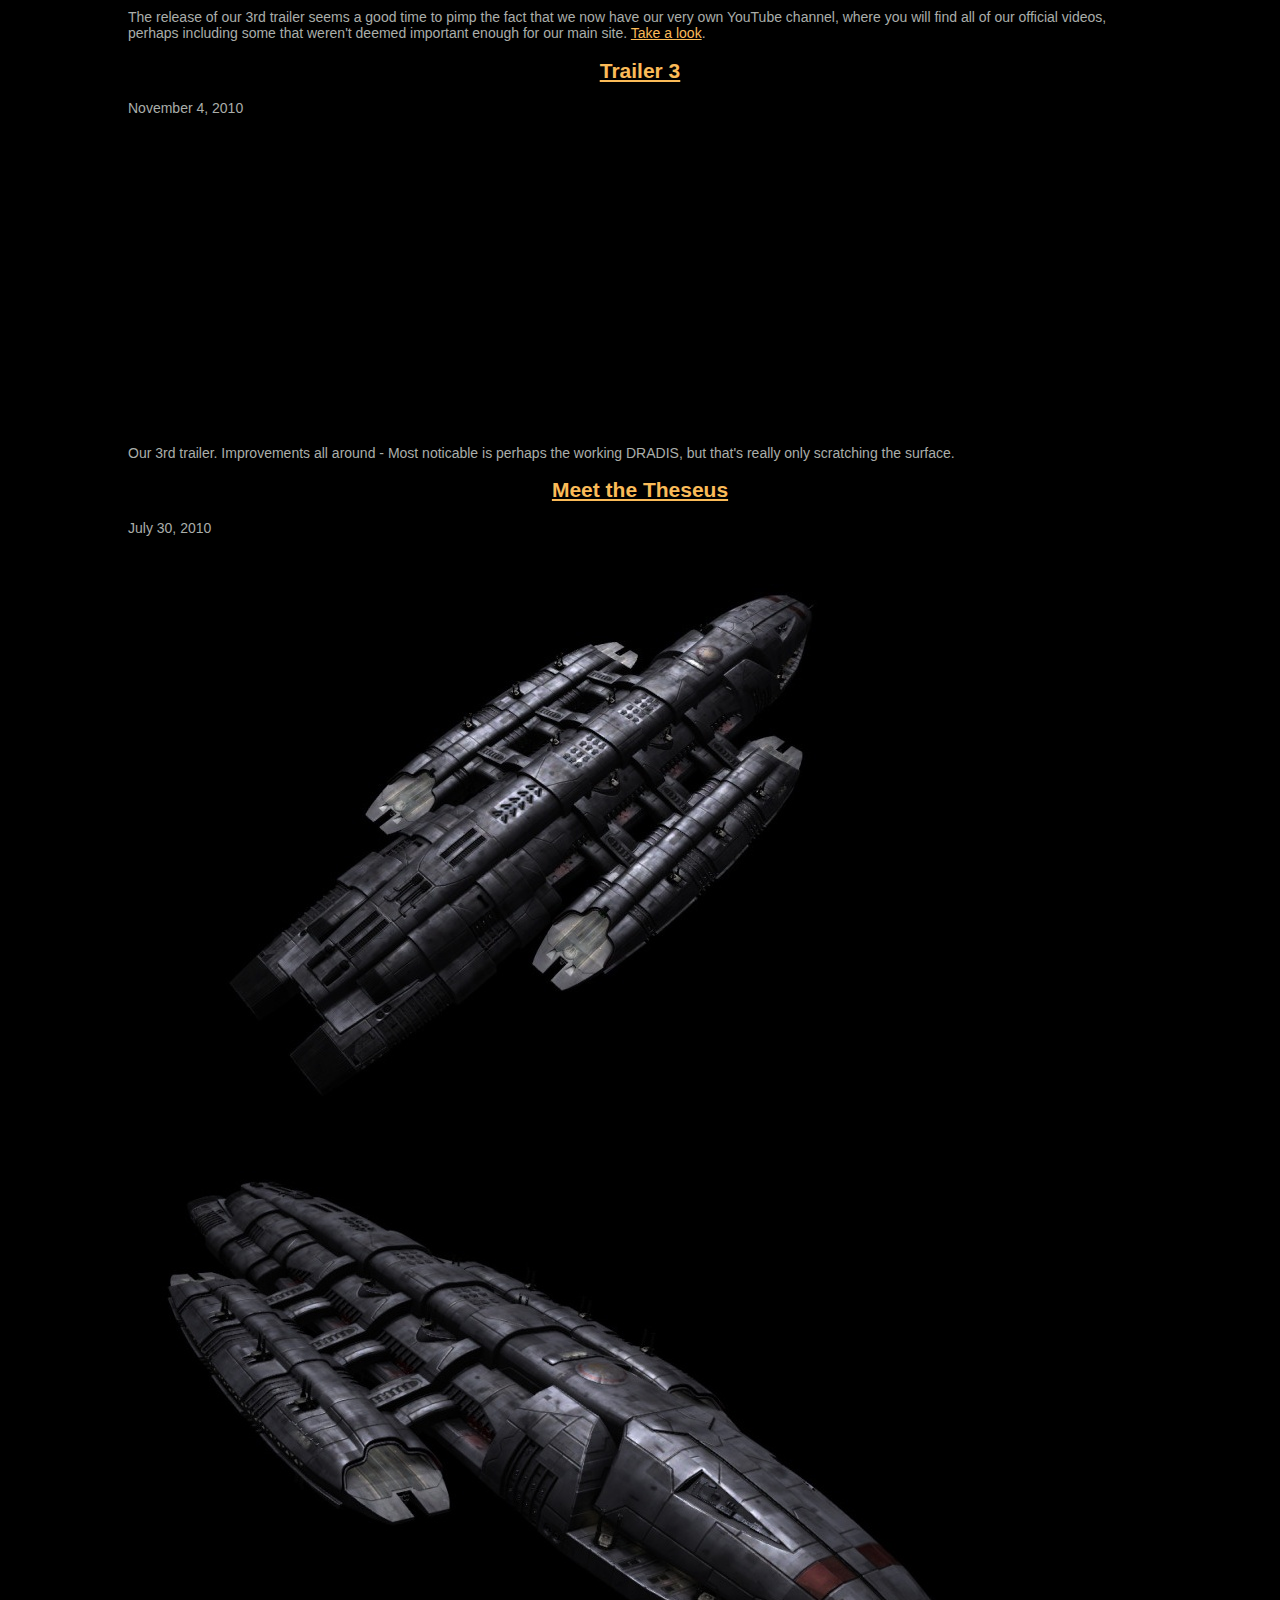
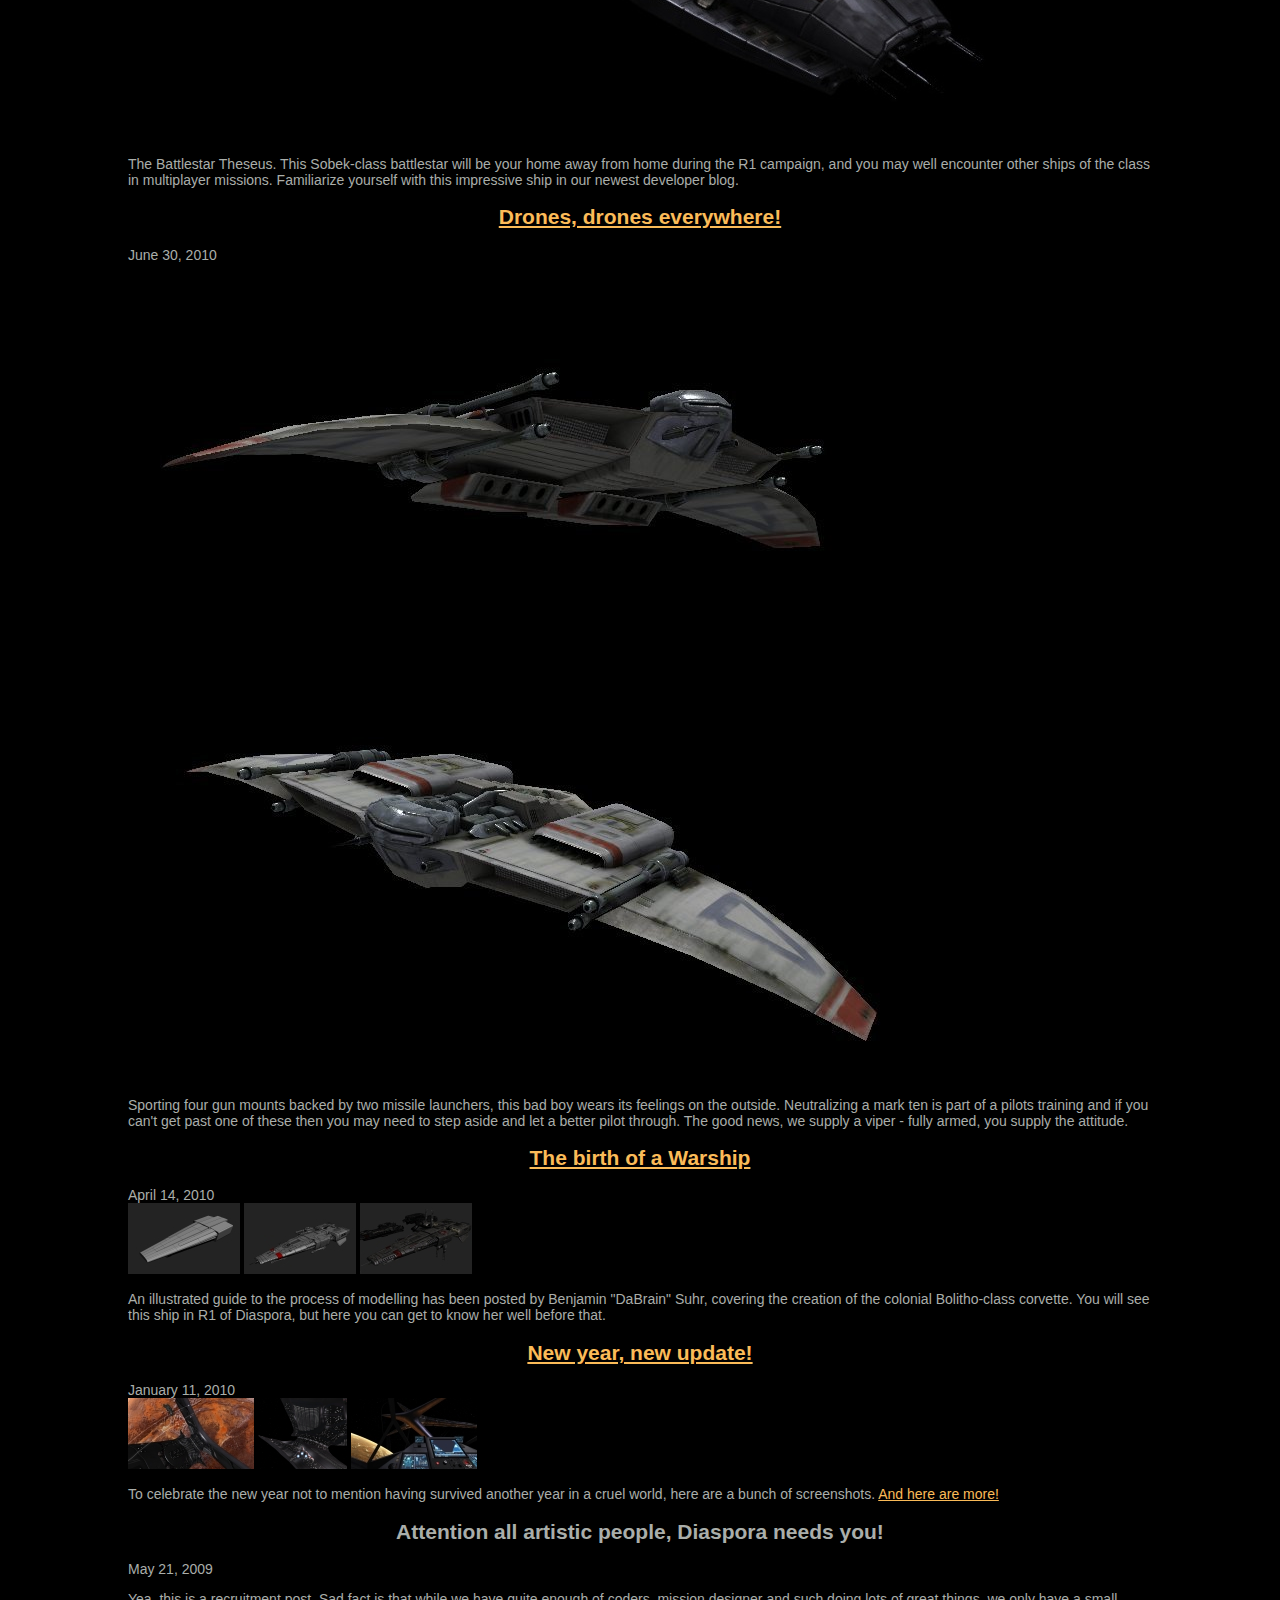
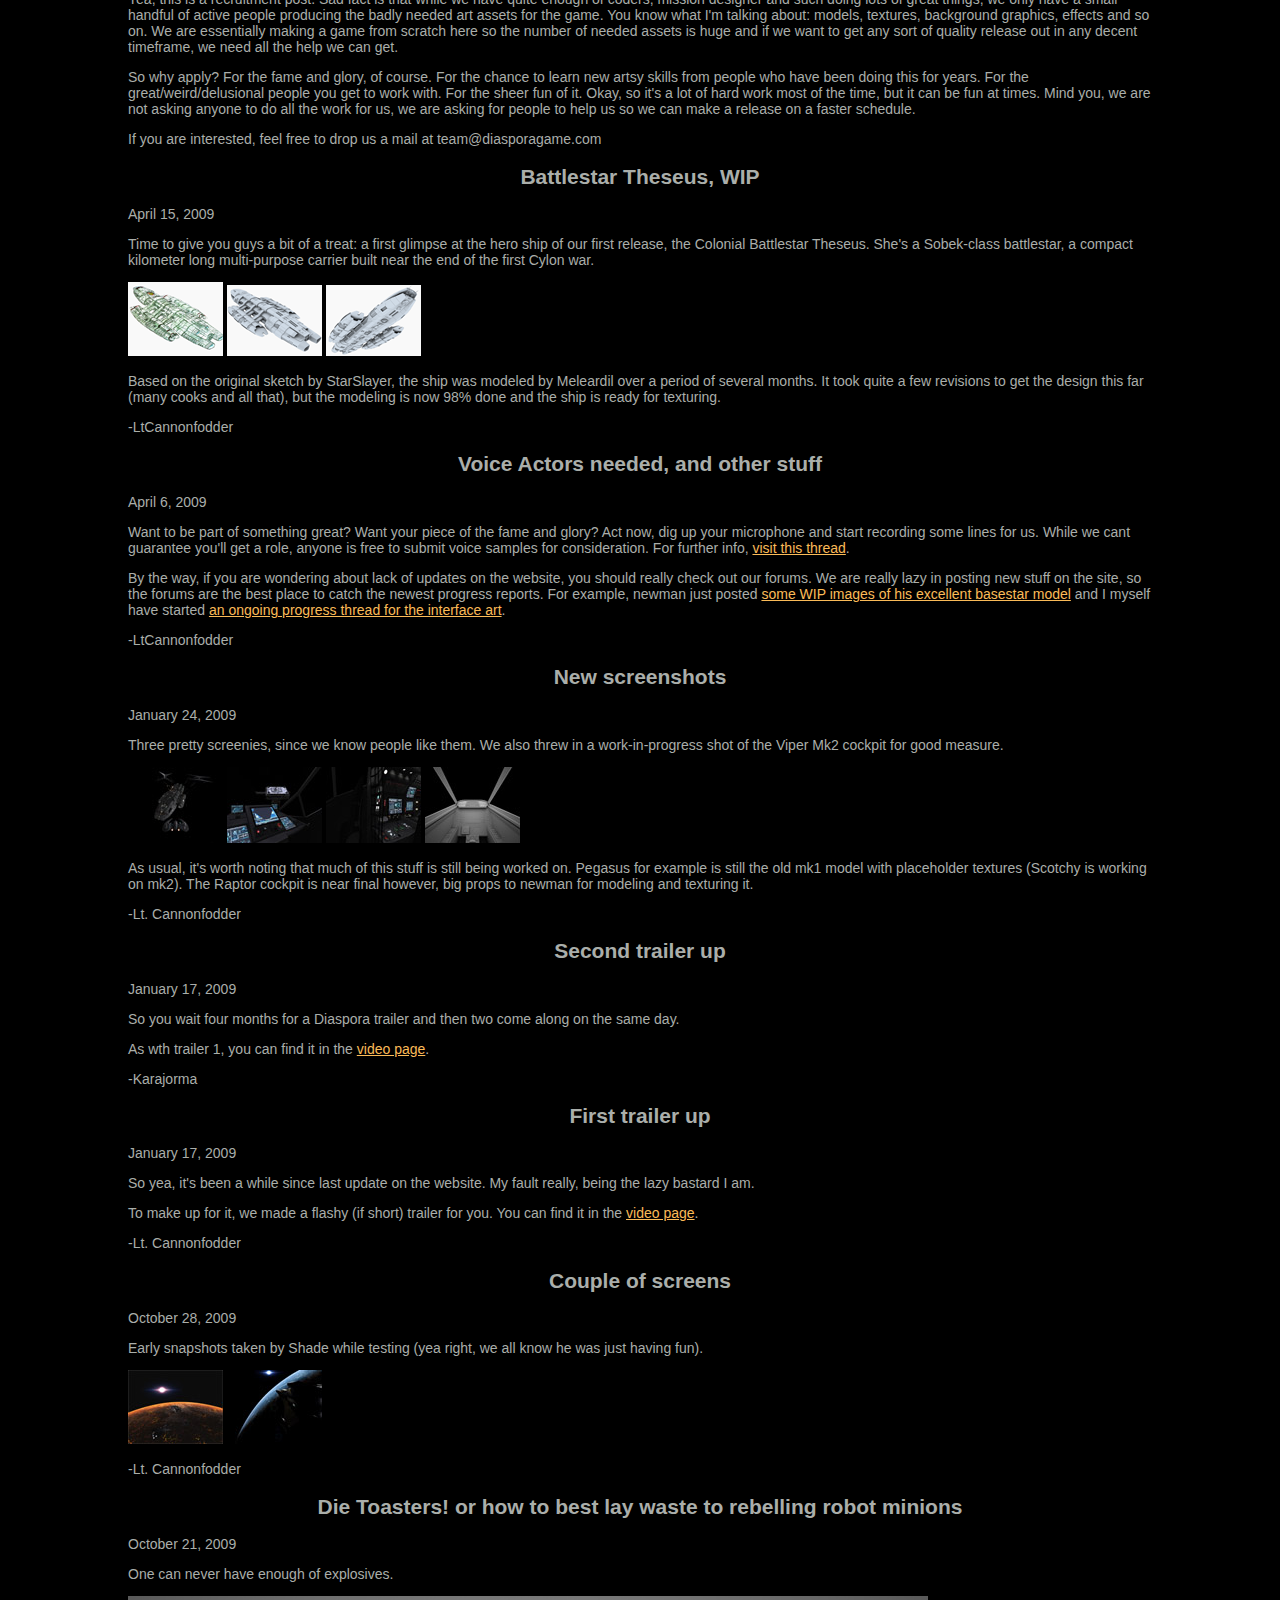
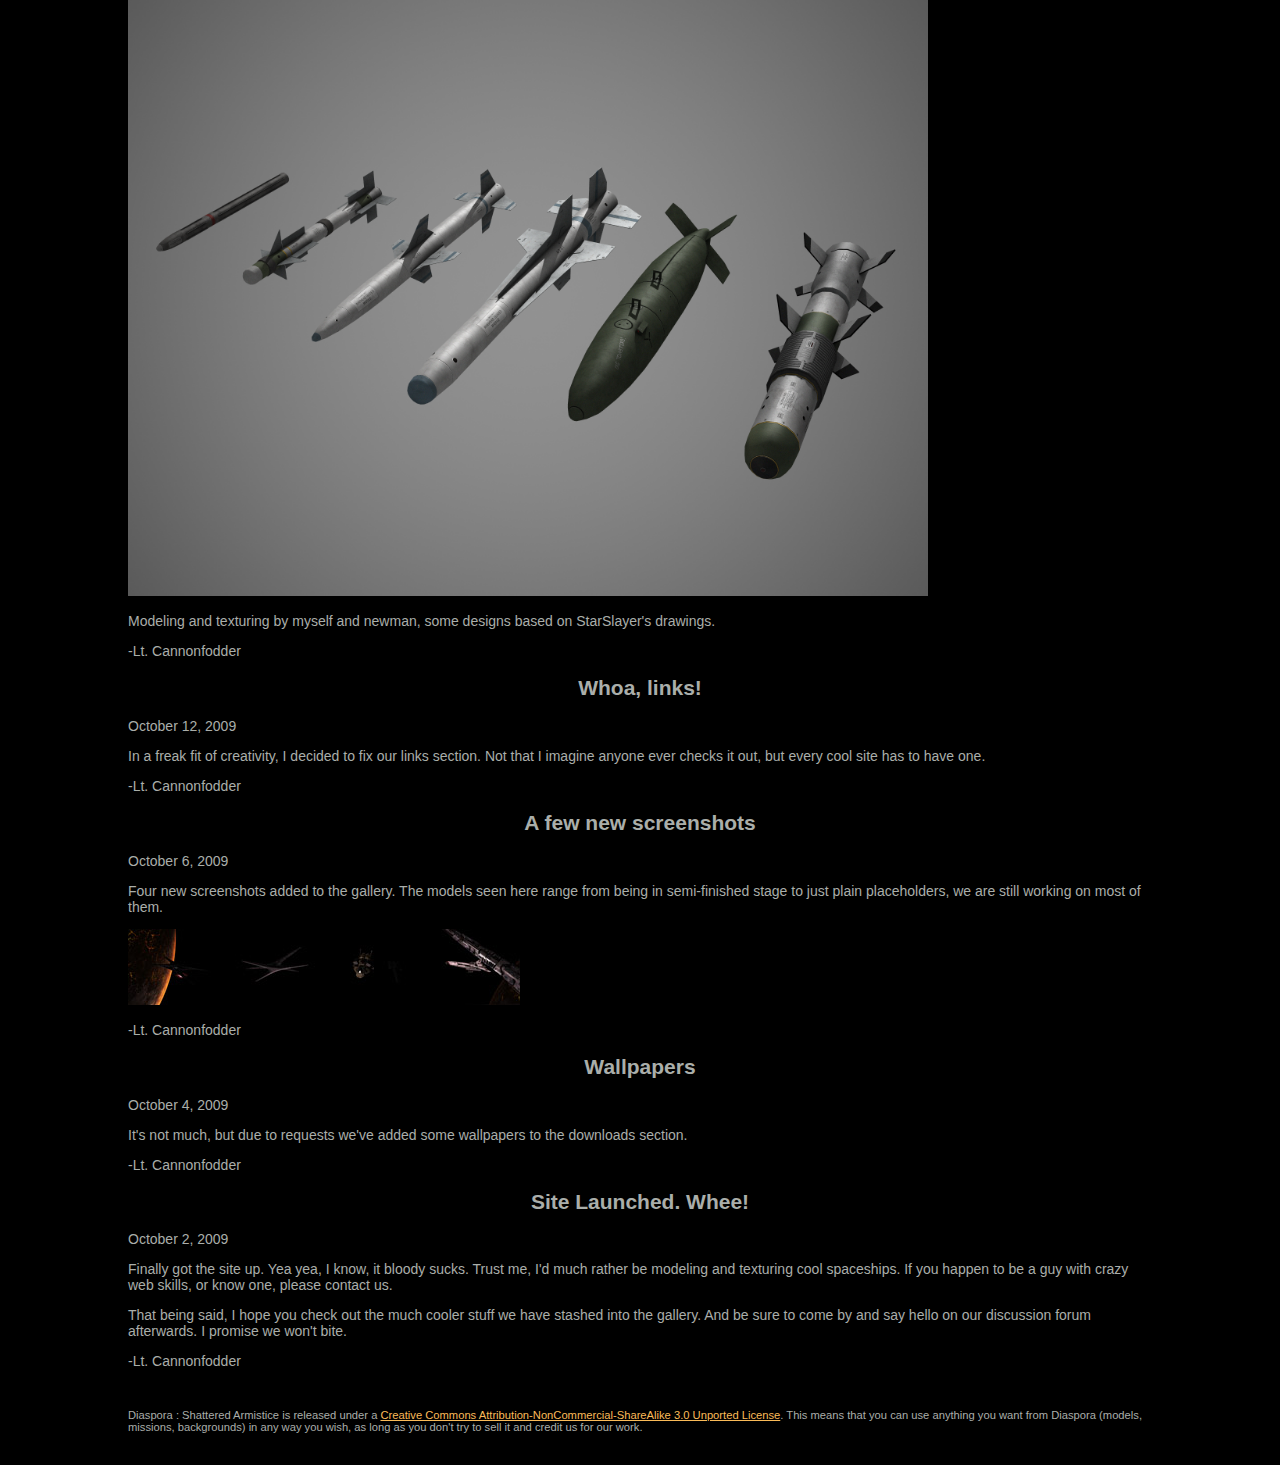
<file: old-news.html>
<!DOCTYPE html>
<html lang="en">
	<head>
		<meta charset="utf-8">
		<title>Diaspora - News</title>
		<meta name="description" content="Freeware space sim based on the new Battlestar Galactica. Jump into the cockpit of a Viper and defend the Twelve Colonies from the Cylon threat!">
		<meta property="og:image" content="images/wallpapers/diaspora_wallpaper_thumb.png">
		<meta property="og:description" content="Freeware space sim based on the new Battlestar Galactica. Jump into the cockpit of a Viper and defend the Twelve Colonies from the Cylon threat!">
		<meta property="og:title" content="Diaspora - Freeware BSG Space Sim">
		<link rel="shortcut icon" href="images/diaspora.ico" type="image/x-icon">
		<link rel="stylesheet" href="styles/style.css">
	</head>
	<body>
		<header>
			<h1>News</h1>
			<nav>
				<ul>
					<li><a href="index.html">home</a></li>
					<li>news</li>
					<li><a href="faq.html">faq</a></li>
					<li><a href="team.html">team</a></li>
					<li><a href="screenshots.html">screenshots</a></li>
					<li><a href="videos.html">videos</a></li>
					<li><a href="https://www.hard-light.net/forums/index.php/board,175.0.html" target="_blank">forums</a></li>
					<li><a href="downloads.html">downloads</a></li>
					<li><a href="contact.html">contact</a></li>
					<li><a href="links.html">links</a></li>
				</ul>
			</nav>
		</header>
		
		<main>
		<h2><a href="http://www.hard-light.net/forums/index.php?topic=81859.0">Diaspora: Shattered Armistice Released!</a></h2>
		<time datetime="2012-04-09">April 9, 2012</time><br>
		<iframe width="560" height="315" src="https://www.youtube.com/embed/DWt2m1xtJbw" frameborder="0" allowfullscreen></iframe>
		<p>After more than 4 years of development, the Diaspora Development team is proud to release our game!</p>
		<h2><a href="http://www.hard-light.net/forums/index.php?topic=76351.0">Combat Landings Video</a></h2>
		<time datetime="2011-05-28">May 28, 2011</time><br>
		<iframe width="560" height="315" src="https://www.youtube.com/embed/vxwNJVKaFO8" frameborder="0" allowfullscreen></iframe>
		<p>Lots of code work has been going on behind the scenes to add the new features we want ready for the final release. 
		Here's a video of one of the recent additions in action: Combat Landings.</p>
		<h2><a href="http://www.hard-light.net/forums/index.php?topic=74680.0">Diaspora and Battlestar Galactica Online</a></h2>
		<time datetime="2011-02-19">February 19, 2011</time><br>
		<p>As Bigpoint's Battlestar Galactica game is now in open beta testing the team would like to make an official statement about it.</p>
		<p>The Diaspora team have never considered Bigpoint's game to a rival to ours. Both games have very different styles and therefore are aimed at fairly different markets. 
		We know exactly how hard it is to make a BSG game and we want to wish them every success with theirs.</p>
		<p>That said, we do actually have a vested interest. Several months ago the Diaspora team was approached by the producer of Battlestar Galactica Online with an offer. 
		In order to speed up the development of their game they were interested in hiring freelance 3D artists to make models for them. 
		And where might you go if you were looking for 3D artists familiar with making game models for a Battlestar Galactica based game?</p>
		<p>Yep, us.</p>
		<h2><a href="http://www.hard-light.net/forums/index.php?topic=73554.0">Viper Mk7 Cockpit - Finished</a></h2>
		<time datetime="2010-12-28">December 28, 2010</time><br>
		<a href="images/screens/mk7cockpit_finished.jpg">
		<img src="images/screens/mk7cockpit_finished.jpg" alt="Viper Mk 7 Cockpit" class="screenshot"></a>
		<p>We promised we'd show it when it was done, and here it is. Fresh from the paintshop, it's the cockpit of the Viper Mk-VII. 
		You will be spending a lot of time in there, pilot, so you might as well get used to it.</p>
		<h2><a href="http://www.hard-light.net/forums/index.php?topic=73192.0">The Sound of Music</a></h2>
		<time datetime="2010-12-12">December 12, 2010</time><br>
		<p>Phil Rey, one of the composers on the Diaspora development team,has written an article about how he came to join our team and his feelings on working with Battlestar Galactica-style music.</p>
		<h2><a href="http://www.moddb.com/games/diaspora/videos">Trailer 4</a></h2>
		<time datetime="2010-12-06">December 6, 2010</time><br>
		<p><a href="http://www.moddb.com/games/diaspora/videos/diaspora-trailer-4">Videos &amp; Audio - Diaspora Game - Mod DB</a></p>
		<iframe width="560" height="315" src="https://www.youtube.com/embed/k22AGe5tWTA" frameborder="0" allowfullscreen></iframe>
		<p>Yet Another Trailer. This time with a more cinematic feel to it rather than the pure action of the past. Enjoy.</p>
		<h2><a href="http://www.hard-light.net/forums/index.php?topic=56937.msg1442533#msg1442533">Viper Mk7 Cockpit - First Look</a></h2>
		<time datetime="2010-11-04">November 4, 2010</time><br>
		<a href="images/screens/mk7cockpit.jpg">
		<img src="images/screens/mk7cockpit_thumb.jpg" alt="Viper Mk 7 Cockpit"></a>
		<p>You may have seen the Raptor cockpit in our trailers, but the Raptor is not the only craft you'll be flying, and work is being done to create cockpits for the rest of them as well. 
		Here's a first look at the cockpit mesh for the Viper Mk7, courtesy of Nighteyes and Newman. No textures yet, but we'll be sure to show you the finished version once we have it.</p>
		<h2><a href="https://www.youtube.com/user/DiasporaGame">Diaspora Youtube Channel</a></h2>
		<time datetime="2010-11-04">November 4, 2010</time><br>
		<p>The release of our 3rd trailer seems a good time to pimp the fact that we now have our very own YouTube channel, where you will find all of our official videos, perhaps including some that weren't deemed important enough for our main site. 
		<a href="https://www.youtube.com/user/DiasporaGame">Take a look</a>.</p>
		<h2><a href="http://www.hard-light.net/forums/index.php?topic=72313.0">Trailer 3</a></h2>
		<time datetime="2010-11-04">November 4, 2010</time><br>
		<iframe width="560" height="315" src="https://www.youtube.com/embed/J8YjXIPwmW4" frameborder="0" allowfullscreen></iframe>
		<p>Our 3rd trailer. Improvements all around - Most noticable is perhaps the working DRADIS, but that's really only scratching the surface.</p>
		<h2><a href="http://www.hard-light.net/forums/index.php?topic=70637.0">Meet the Theseus</a></h2>
		<time datetime="2010-07-30">July 30, 2010</time><br>
		<a href="images/screens/theseus.jpg">
		<img src="images/screens/theseus.jpg" alt="Battlestar Theseus"></a>
		<a href="images/screens/theseus_001.jpg">
		<img src="images/screens/theseus_001.jpg" alt="Battlestar Theseus"></a>
		<p>The Battlestar Theseus. This Sobek-class battlestar will be your home away from home during the R1 campaign, and you may well encounter other ships of the class in multiplayer missions. 
		Familiarize yourself with this impressive ship in our newest developer blog.</p>
		<h2><a href="http://www.hard-light.net/forums/index.php?topic=70142.0">Drones, drones everywhere!</a></h2>
		<time datetime="2010-06-30">June 30, 2010</time><br>
		<a href="images/screens/drone.jpg">
		<img src="images/screens/drone.jpg" alt="Colonial Mk. X Drone"></a>
		<a href="images/screens/drone_001.jpg">
		<img src="images/screens/drone_001.jpg" alt="Colonial Mk. X Drone"></a>
		<p>Sporting four gun mounts backed by two missile launchers, this bad boy wears its feelings on the outside. 
		Neutralizing a mark ten is part of a pilots training and if you can't get past one of these then you may need to step aside and let a better pilot through. 
		The good news, we supply a viper - fully armed, you supply the attitude.</p>
		<h2><a href="http://www.hard-light.net/forums/index.php?topic=69066.0">The birth of a Warship</a></h2>
		<time datetime="2010-04-14">April 14, 2010</time><br>
		<a href="images/screens/bolitho_unfinished.jpg">
		<img src="images/screens/bolitho_unfinished_thumb.jpg" alt="Unfinished Bolitho rendering"></a>
        <a href="images/screens/bolitho_rendering.jpg">
		<img src="images/screens/bolitho_rendering_thumb.jpg" alt="Bolitho rendering"></a>
		<a href="images/screens/bolitho_rendering_001.jpg">
		<img src="images/screens/bolitho_rendering_001_thumb.jpg" alt="Bolitho rendering"></a>
		<p>An illustrated guide to the process of modelling has been posted by Benjamin "DaBrain" Suhr, covering the creation of the colonial Bolitho-class corvette. 
		You will see this ship in R1 of Diaspora, but here you can get to know her well before that.</p>
		<h2><a href="http://www.hard-light.net/forums/index.php?topic=67469.0">New year, new update!</a></h2>
		<time datetime="2010-01-11">January 11, 2010</time><br>
		<a href="images/screens/baststar_v_pegasus.jpg">
		<img src="images/screens/basestar_v_pegasus_thumb.jpg" alt="Basestar vs. Pegasus"></a>
        <a href="images/screens/viper_v_basestar_001.png">
		<img src="images/screens/viper_v_basestar_001_thumb.png" alt="Viper vs. Basestar"></a>
		<a href="images/screens/raptor_cockpit_basestar.jpg">
		<img src="images/screens/raptor_cockpit_basestar_thumb.jpg" alt="Basestar viewed through Raptor cockpit"></a>
		<p>To celebrate the new year not to mention having survived another year in a cruel world, here are a bunch of screenshots. 
		<a href="http://www.hard-light.net/forums/index.php?topic=67469.0">And here are more!</a></p>
		<h2>Attention all artistic people, Diaspora needs you!</h2>
		<time datetime="2009-05-21">May 21, 2009</time><br>
		<p>Yea, this is a recruitment post. Sad fact is that while we have quite enough of coders, mission designer and such doing lots of great things, we only have a small handful of active people producing the badly needed art assets for the game. 
		You know what I'm talking about: models, textures, background graphics, effects and so on. 
		We are essentially making a game from scratch here so the number of needed assets is huge and if we want to get any sort of quality release out in any decent timeframe, we need all the help we can get.</p>
		<p>So why apply? For the fame and glory, of course. For the chance to learn new artsy skills from people who have been doing this for years. 
		For the great/weird/delusional people you get to work with. For the sheer fun of it. Okay, so it's a lot of hard work most of the time, but it can be fun at times. 
		Mind you, we are not asking anyone to do all the work for us, we are asking for people to help us so we can make a release on a faster schedule.</p>
		<p>If you are interested, feel free to drop us a mail at team@diasporagame.com</p>
		<h2>Battlestar Theseus, WIP</h2>
		<time datetime="2009-04-15">April 15, 2009</time><br>
		<p>Time to give you guys a bit of a treat: a first glimpse at the hero ship of our first release, the Colonial Battlestar Theseus. 
		She's a Sobek-class battlestar, a compact kilometer long multi-purpose carrier built near the end of the first Cylon war.</p>
		<a href="images/wip/wip_theseus_001.png">
		<img src="images/wip/wip_theseus_001_thumb.png" alt="WIP Theseus"></a>
		<a href="images/wip/wip_theseus_002.png">
		<img src="images/wip/wip_theseus_002_thumb.png" alt="WIP Theseus"></a>
		<a href="images/wip/wip_theseus_003.png">
		<img src="images/wip/wip_theseus_003_thumb.png" alt="WIP Theseus"></a>
		<p>Based on the original sketch by StarSlayer, the ship was modeled by Meleardil over a period of several months. 
		It took quite a few revisions to get the design this far (many cooks and all that), but the modeling is now 98% done and the ship is ready for texturing.</p>
		<p>-LtCannonfodder</p>
		<h2>Voice Actors needed, and other stuff</h2>
		<time datetime="2009-04-06">April 6, 2009</time><br>
		<p>Want to be part of something great? Want your piece of the fame and glory? Act now, dig up your microphone and start recording some lines for us. 
		While we cant guarantee you'll get a role, anyone is free to submit voice samples for consideration. 
		For further info, <a href="http://www.hard-light.net/forums/index.php/topic,61917.0.html" target="_blank">visit this thread</a>.</p>
		<p>By the way, if you are wondering about lack of updates on the website, you should really check out our forums. 
		We are really lazy in posting new stuff on the site, so the forums are the best place to catch the newest progress reports. 
		For example, newman just posted <a href="http://www.hard-light.net/forums/index.php/topic,62157.0.html" target="_blank">some WIP images of his excellent basestar model</a> 
		and I myself have started <a href="http://www.hard-light.net/forums/index.php/topic,61879.0.html" target="_blank">an ongoing progress thread for the interface art</a>.</p>
		<p>-LtCannonfodder</p>
		<h2>New screenshots</h2>
		<time datetime="2009-01-24">January 24, 2009</time><br>
		<p>Three pretty screenies, since we know people like them. We also threw in a work-in-progress shot of the Viper Mk2 cockpit for good measure.</p>
		<a href="images/screens/battlestar_pegasus.jpg">
		<img src="images/screens/battlestar_pegasus_thumb.jpg" alt="Battlestar Pegasus"></a>
		<a href="images/screens/raptor_cockpit.jpg">
		<img src="images/screens/raptor_cockpit_thumb.jpg" alt="Raptor cockpit"></a>
		<a href="images/screens/raptor_cockpit_sideview.jpg">
		<img src="images/screens/raptor_cockpit_sideview_thumb.jpg" alt="Raptor cockpit side-view"></a>
		<a href="images/wip/wip_001_viper_cockpit.jpg">
		<img src="images/wip/wip_001_viper_cockpit_thumb.jpg" alt=""></a>
		<p>As usual, it's worth noting that much of this stuff is still being worked on. Pegasus for example is still the old mk1 model with placeholder textures (Scotchy is working on mk2). 
		The Raptor cockpit is near final however, big props to newman for modeling and texturing it.</p>
		<p>-Lt. Cannonfodder</p>
		<h2>Second trailer up</h2>
		<time datetime="2009-01-17">January 17, 2009</time><br>
		<p>So you wait four months for a Diaspora trailer and then two come along on the same day.</p>
		<p>As wth trailer 1, you can find it in the <a href="videos.html">video page</a>.</p>
		<p>-Karajorma</p>
		<h2>First trailer up</h2>
		<time datetime="2009-01-17">January 17, 2009</time><br>
		<p>So yea, it's been a while since last update on the website. My fault really, being the lazy bastard I am.</p>
		<p>To make up for it, we made a flashy (if short) trailer for you. You can find it in the <a href="videos.html">video page</a>.</p>
		<p>-Lt. Cannonfodder</p>
		<h2>Couple of screens</h2>
		<time datetime="2008-10-28">October 28, 2009</time><br>
		<p>Early snapshots taken by Shade while testing (yea right, we all know he was just having fun).</p>
		<a href="images/screens/cylon_heavy_raider.jpg">
		<img src="images/screens/cylon_heavy_raider_thumb.jpg" alt="Cylon Heavy Raider"></a>
		<a href="images/screens/viper_mk_7e.jpg">
		<img src="images/screens/viper_mk_7e_thumb.jpg" alt="Viper Mk. VIIe"></a>
		<p>-Lt. Cannonfodder</p>
		<h2>Die Toasters! or how to best lay waste to rebelling robot minions</h2>
		<time datetime="2008-10-21">October 21, 2009</time><br>
		<p>One can never have enough of explosives.</p>
		<a href="images/screens/colonial_missiles.png">
		<img src="images/screens/colonial_missiles.png" alt="Colonial missiles" class="screenshot"></a>
		<p>Modeling and texturing by myself and newman, some designs based on StarSlayer's drawings.</p>
		<p>-Lt. Cannonfodder</p>
		<h2>Whoa, links!</h2>
		<time datetime="2008-10-12">October 12, 2009</time><br>
		<p>In a freak fit of creativity, I decided to fix our links section. Not that I imagine anyone ever checks it out, but every cool site has to have one.</p>
		<p>-Lt. Cannonfodder</p>
		<h2>A few new screenshots</h2>
		<time datetime="2008-10-06">October 6, 2009</time><br>
		<p>Four new screenshots added to the gallery. The models seen here range from being in semi-finished stage to just plain placeholders, we are still working on most of them.</p>
		<a href="images/screens/basestar.jpg">
		<img src="images/screens/basestar_thumb.jpg" alt=""></a>
		<a href="images/screens/basestar_001.jpg">
		<img src="images/screens/basestar_001_thumb.jpg" alt=""></a>
		<a href="images/screens/raptor.jpg">
		<img src="images/screens/raptor_thumb.jpg" alt=""></a>
		<a href="images/screens/viper_v_basestar.jpg">
		<img src="images/screens/viper_v_basestar_thumb.jpg" alt=""></a>
		<p>-Lt. Cannonfodder</p>
		<h2>Wallpapers</h2>
		<time datetime="2008-10-04">October 4, 2009</time><br>
		<p>It's not much, but due to requests we've added some wallpapers to the downloads section.</p>
		<p>-Lt. Cannonfodder</p>
		<h2>Site Launched. Whee!</h2>
		<time datetime="2008-10-02">October 2, 2009</time><br>
		<p>Finally got the site up. Yea yea, I know, it bloody sucks. Trust me, I'd much rather be modeling and texturing cool spaceships. 
		If you happen to be a guy with crazy web skills, or know one, please contact us.</p>
		<p>That being said, I hope you check out the much cooler stuff we have stashed into the gallery. And be sure to come by and say hello on our discussion forum afterwards. 
		I promise we won't bite.</p>
		<p>-Lt. Cannonfodder</p>
		</main>
		
		<footer>
			<p>Diaspora : Shattered Armistice is released under a <a href="https://creativecommons.org/licenses/by-nc-sa/3.0/">Creative Commons Attribution-NonCommercial-ShareAlike 3.0 Unported License</a>.
			This means that you can use anything you want from Diaspora (models, missions, backgrounds) in any way you wish, as long as you don't try to sell it and credit us for our work.</p>
		</footer>
	</body>
</html>
</file>
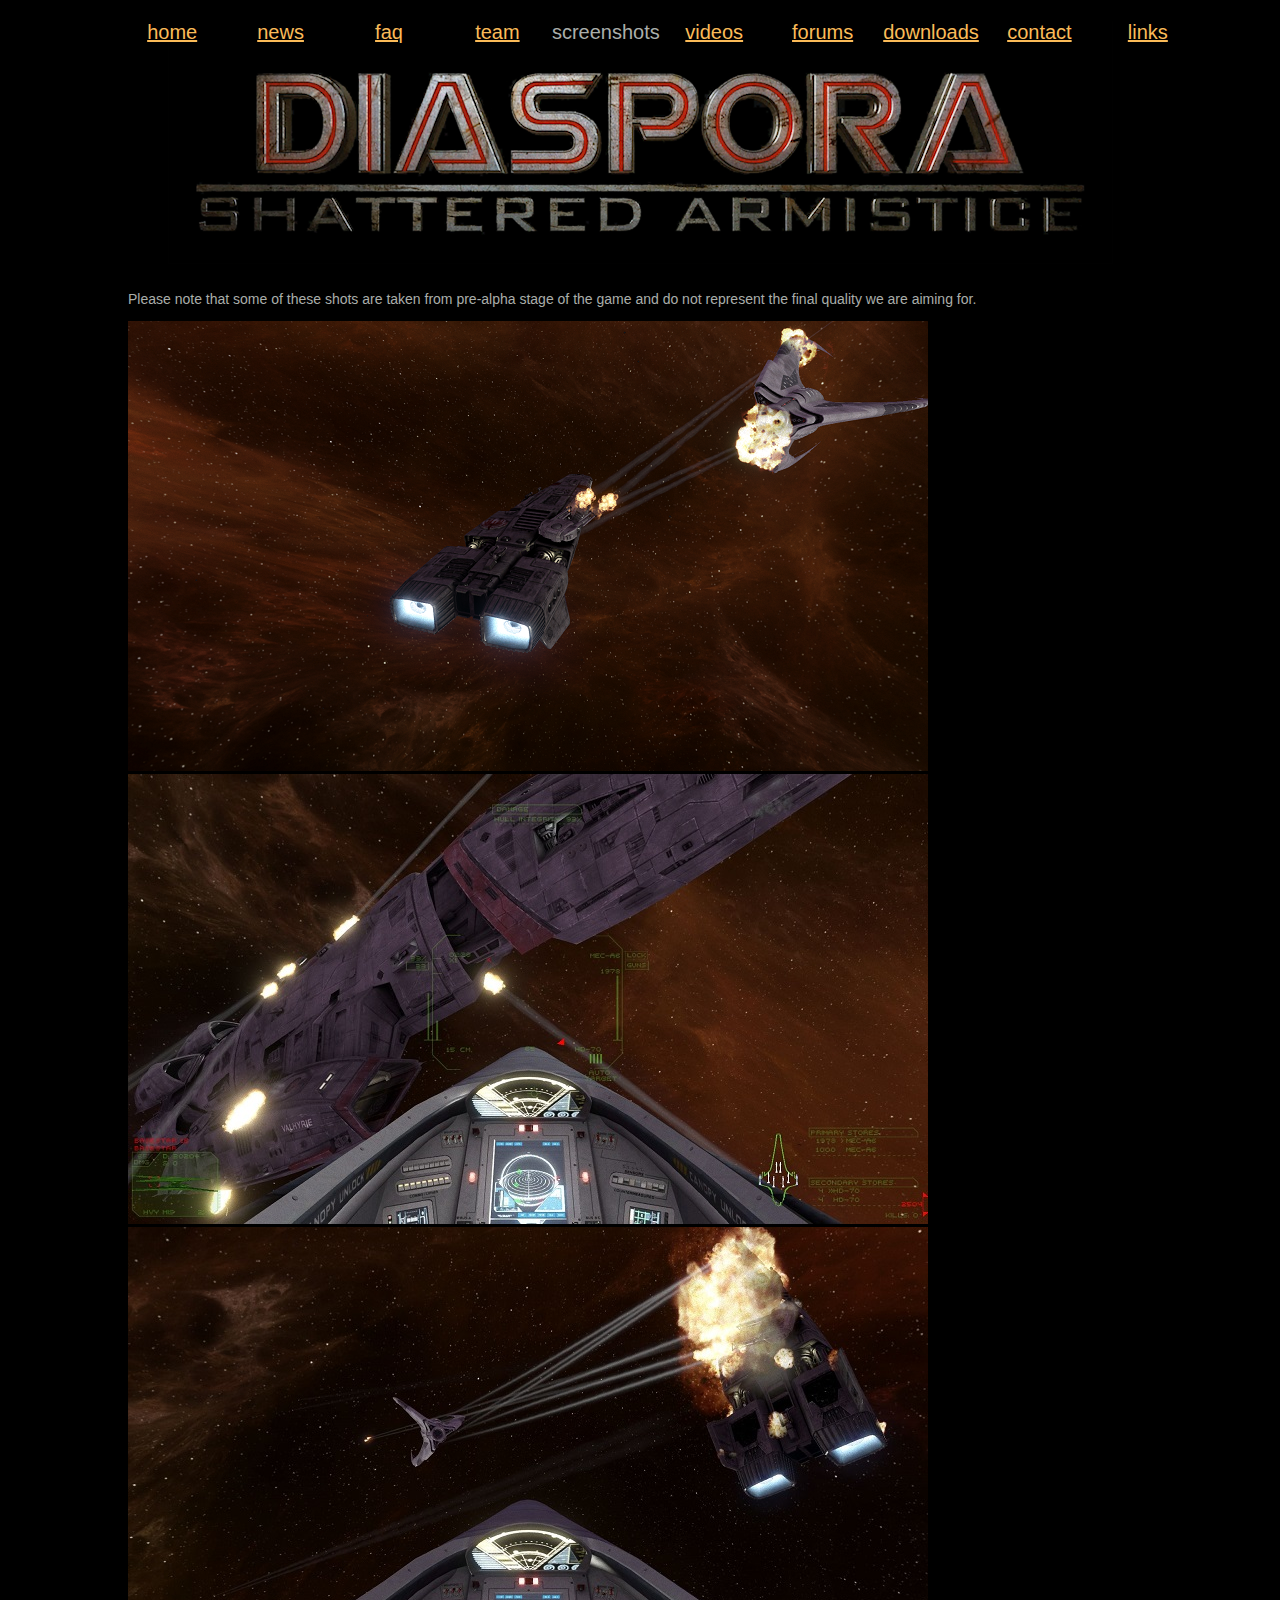
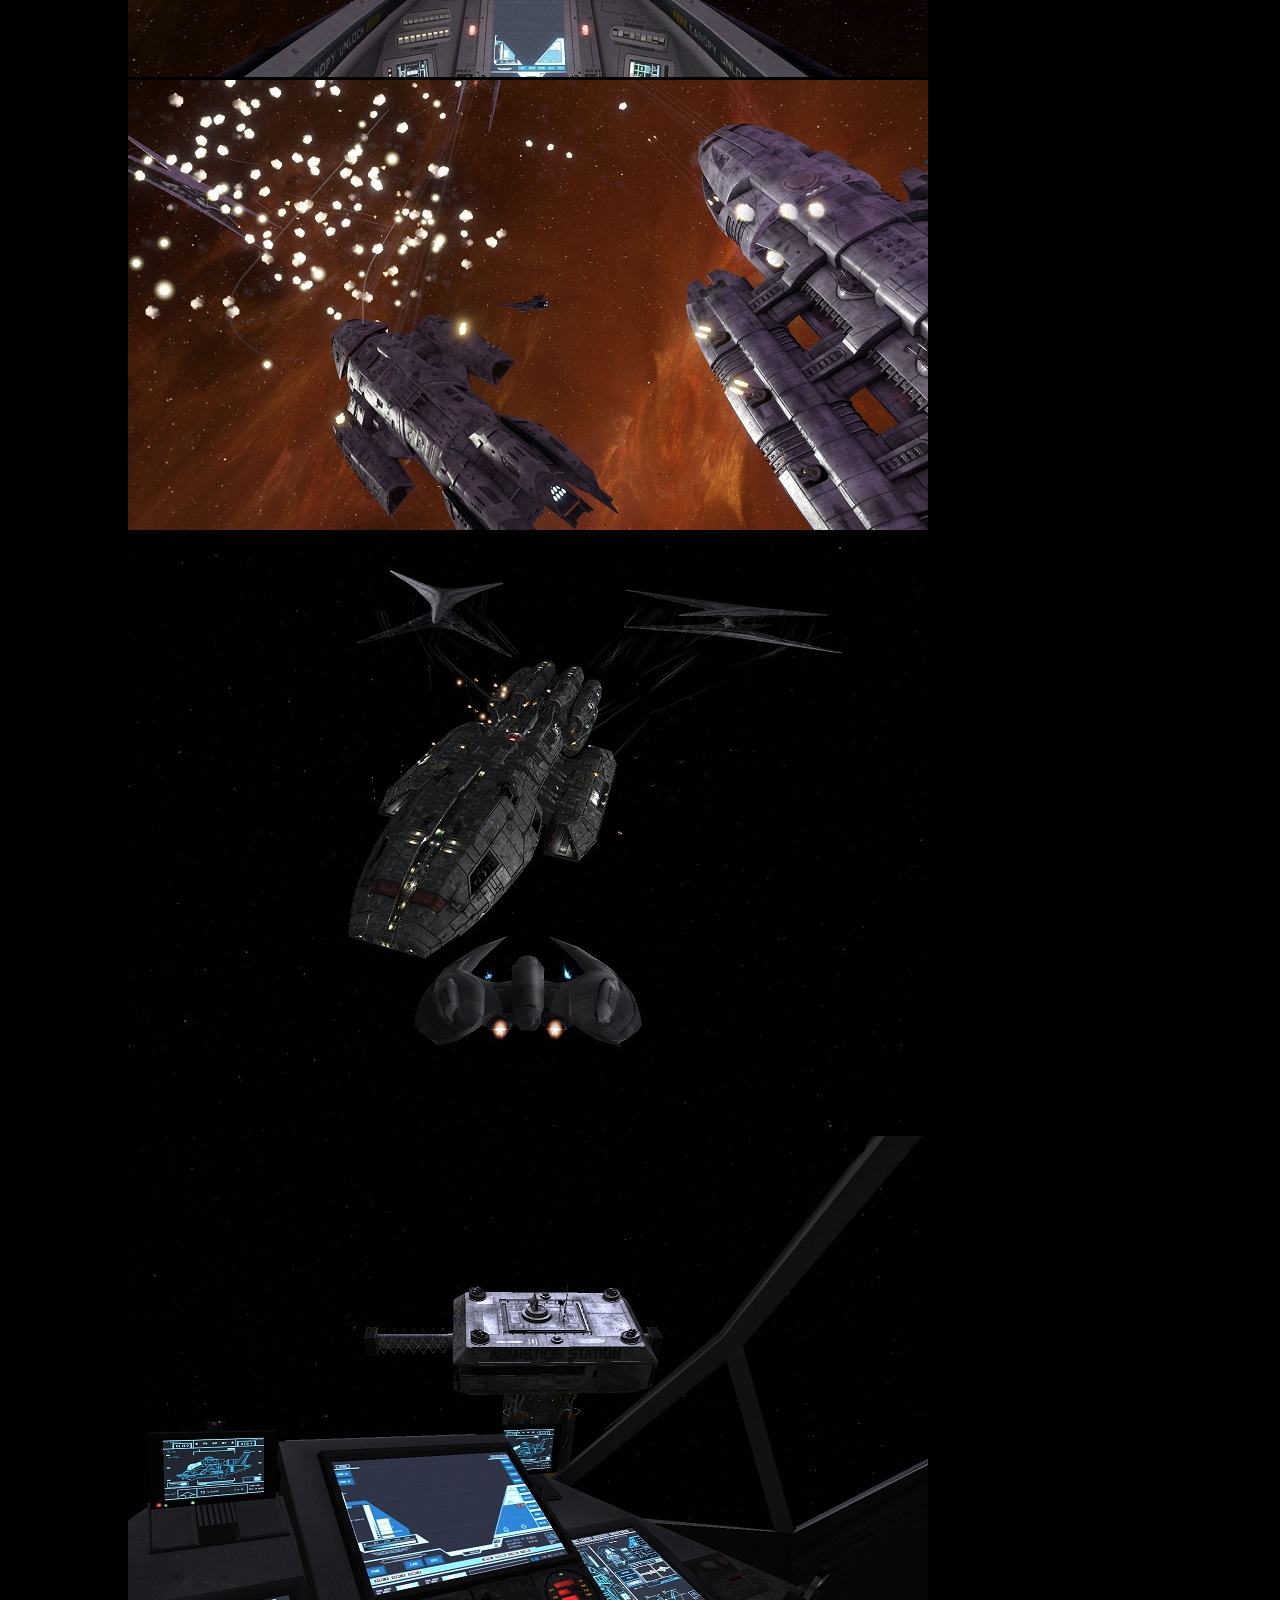
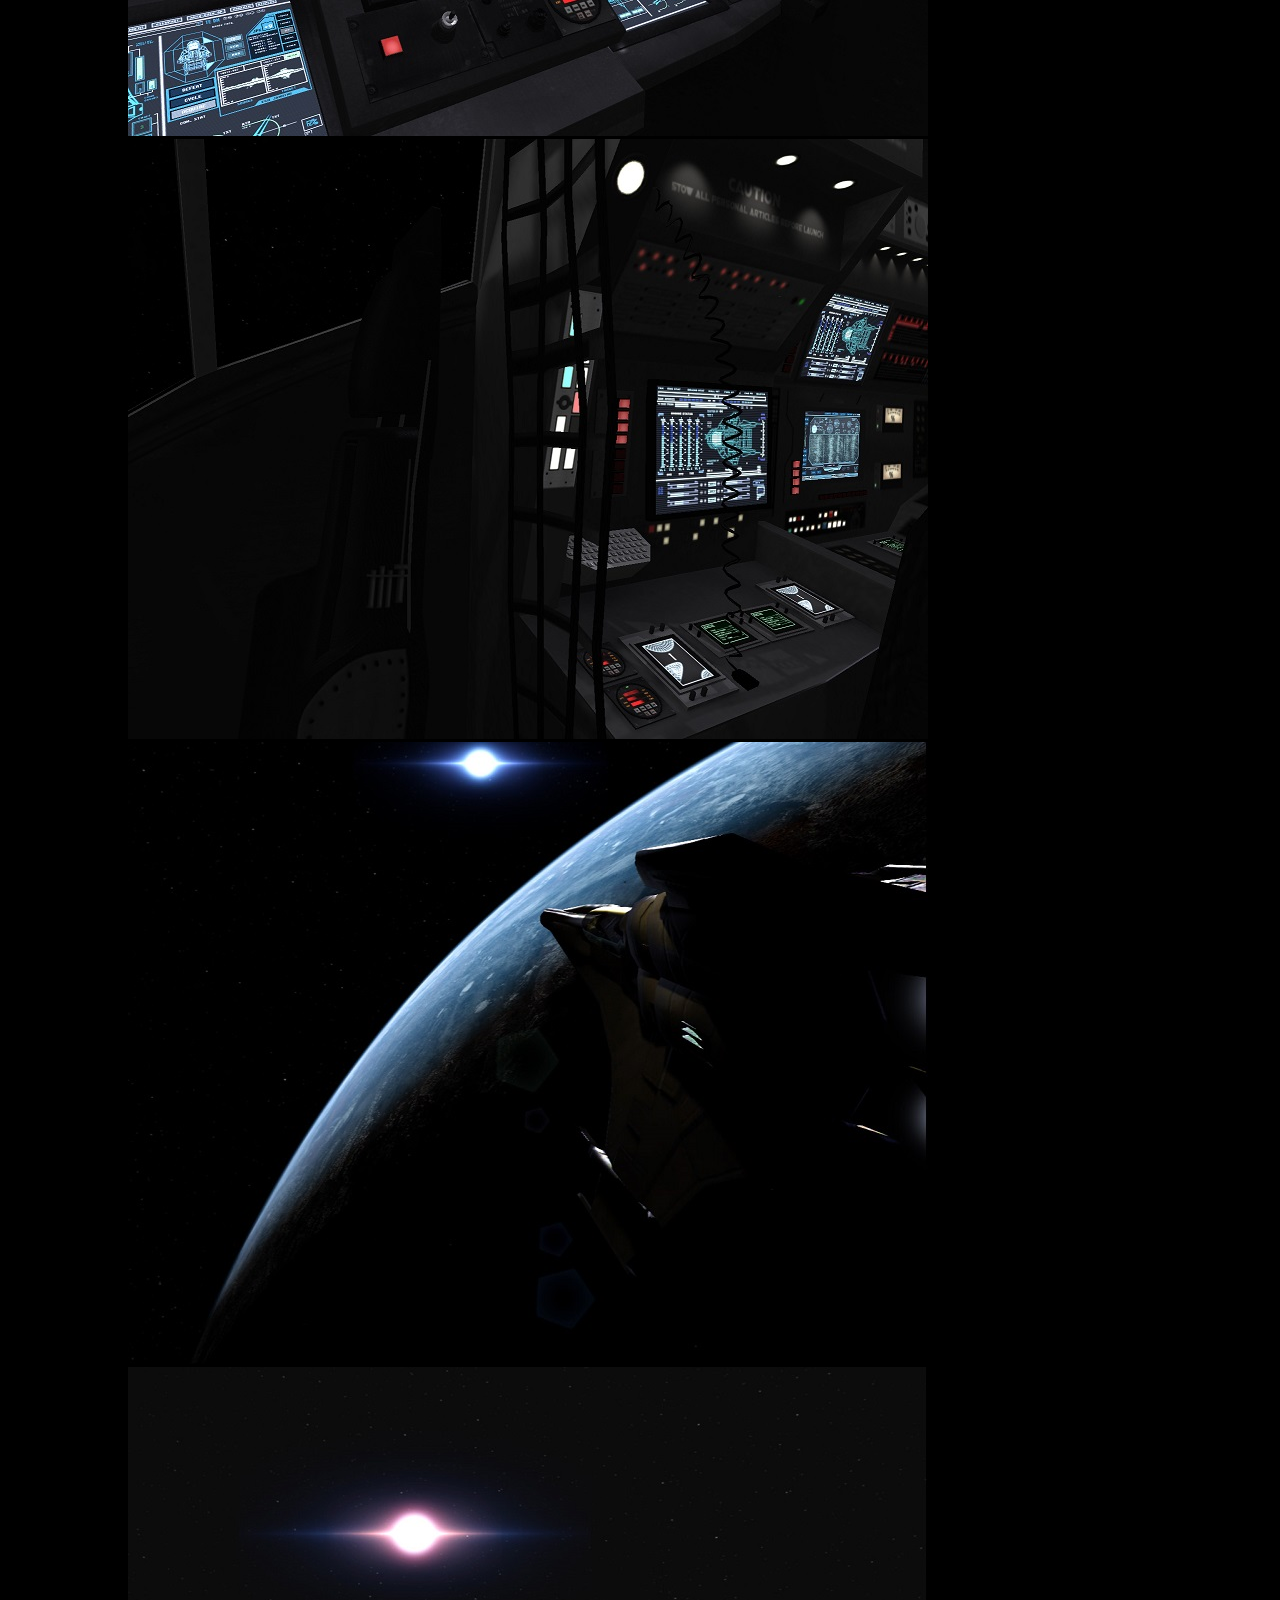
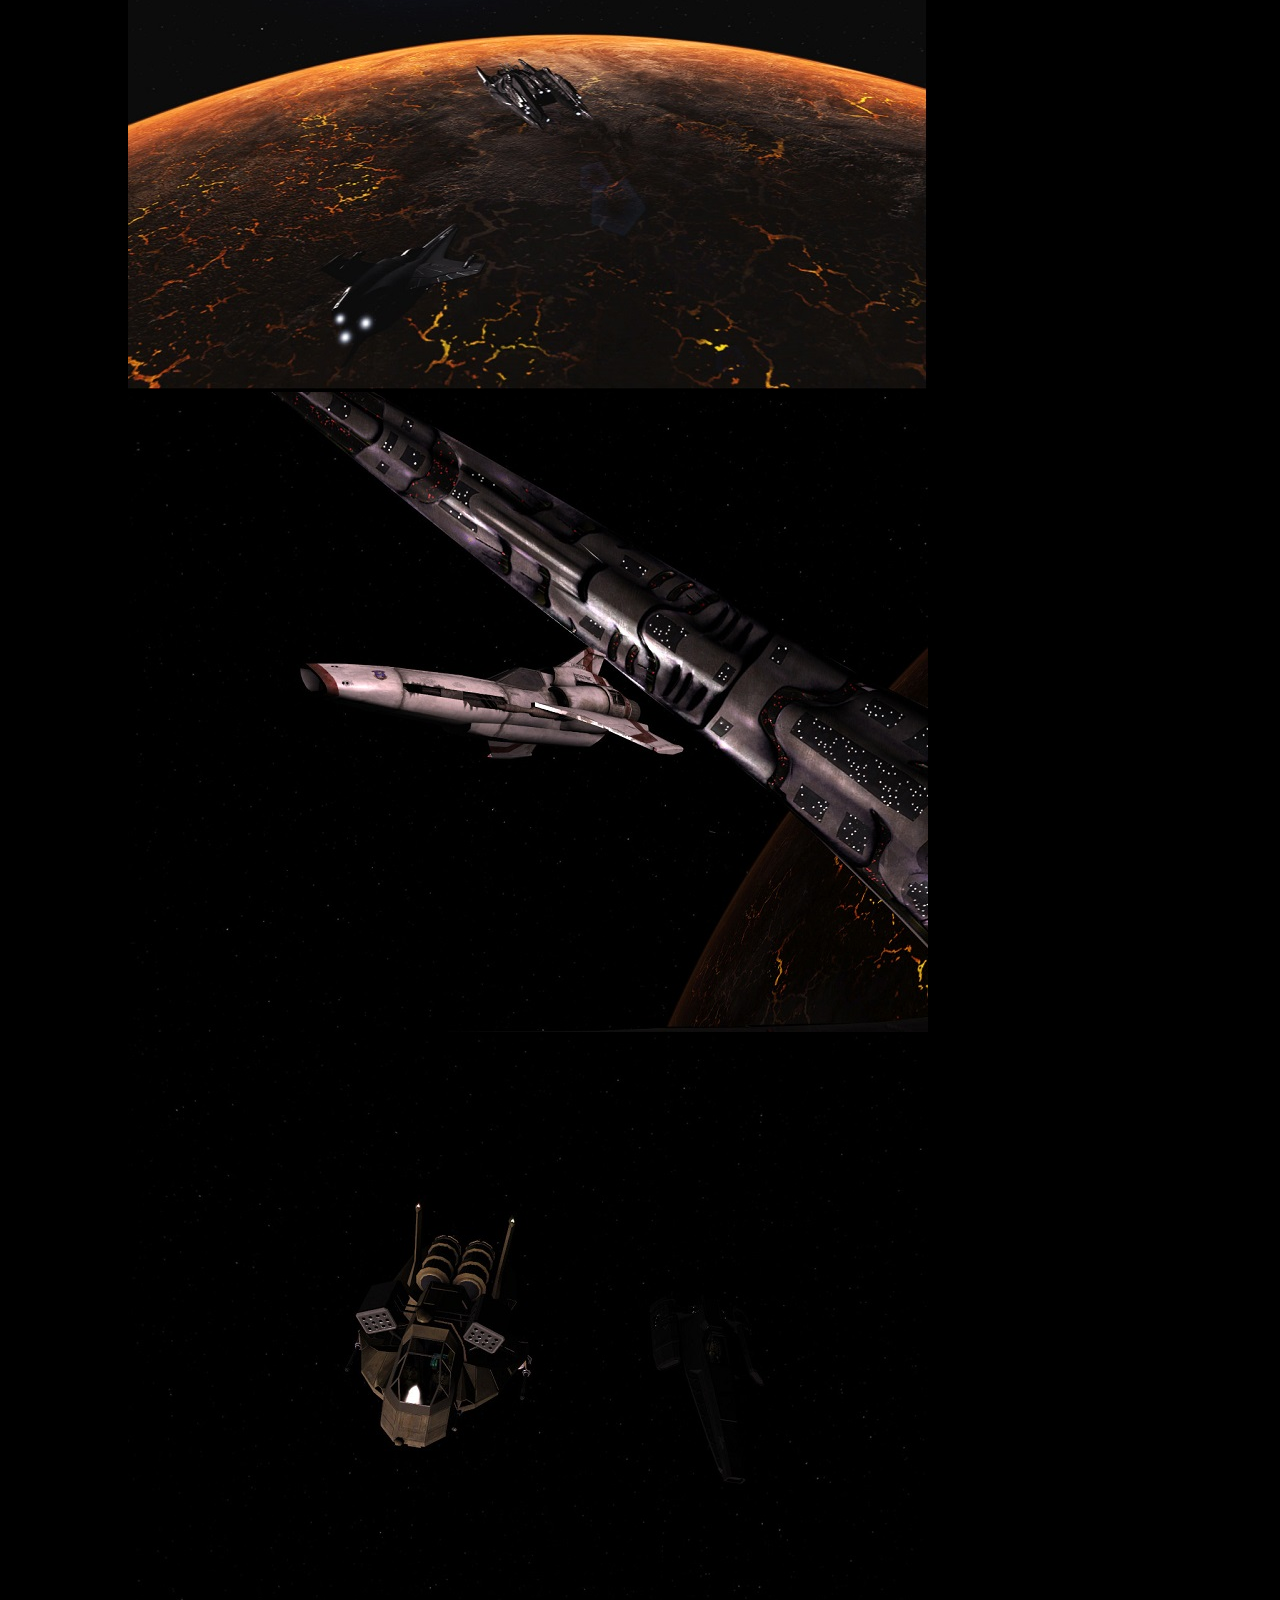
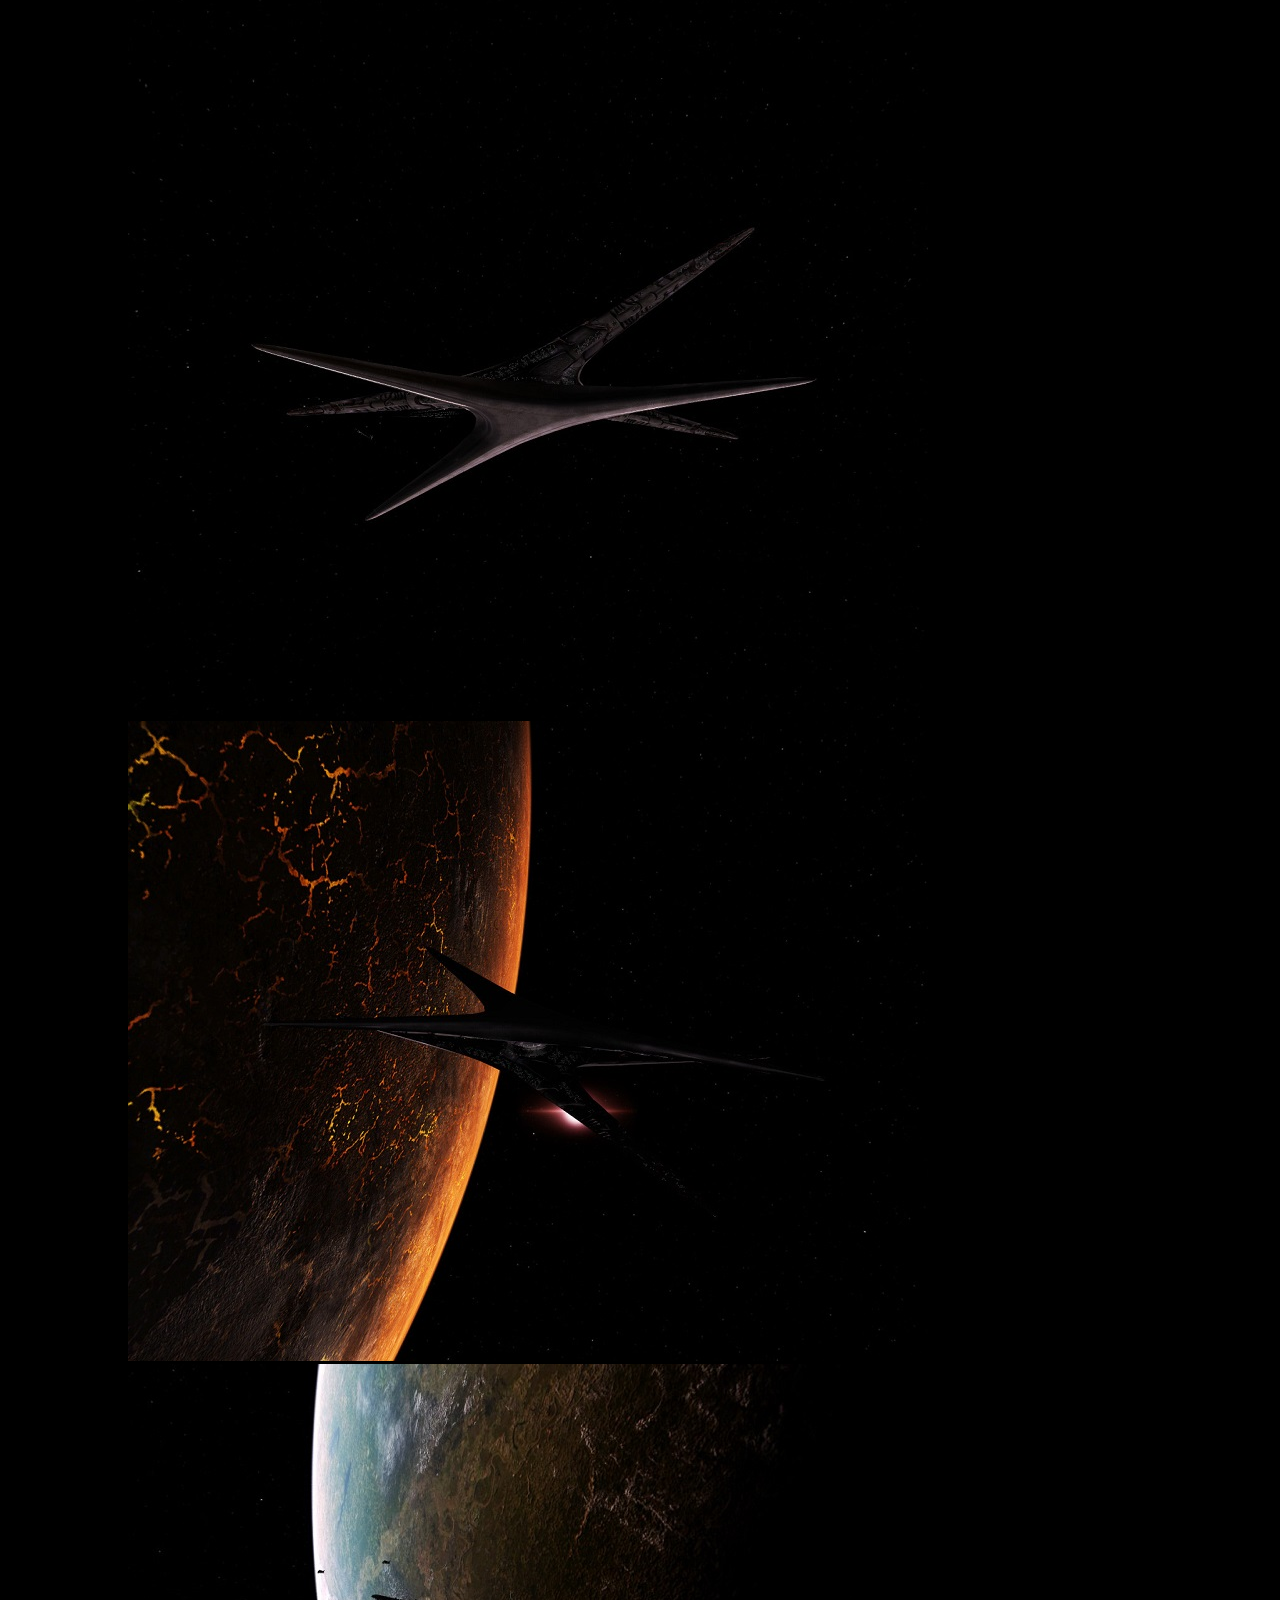
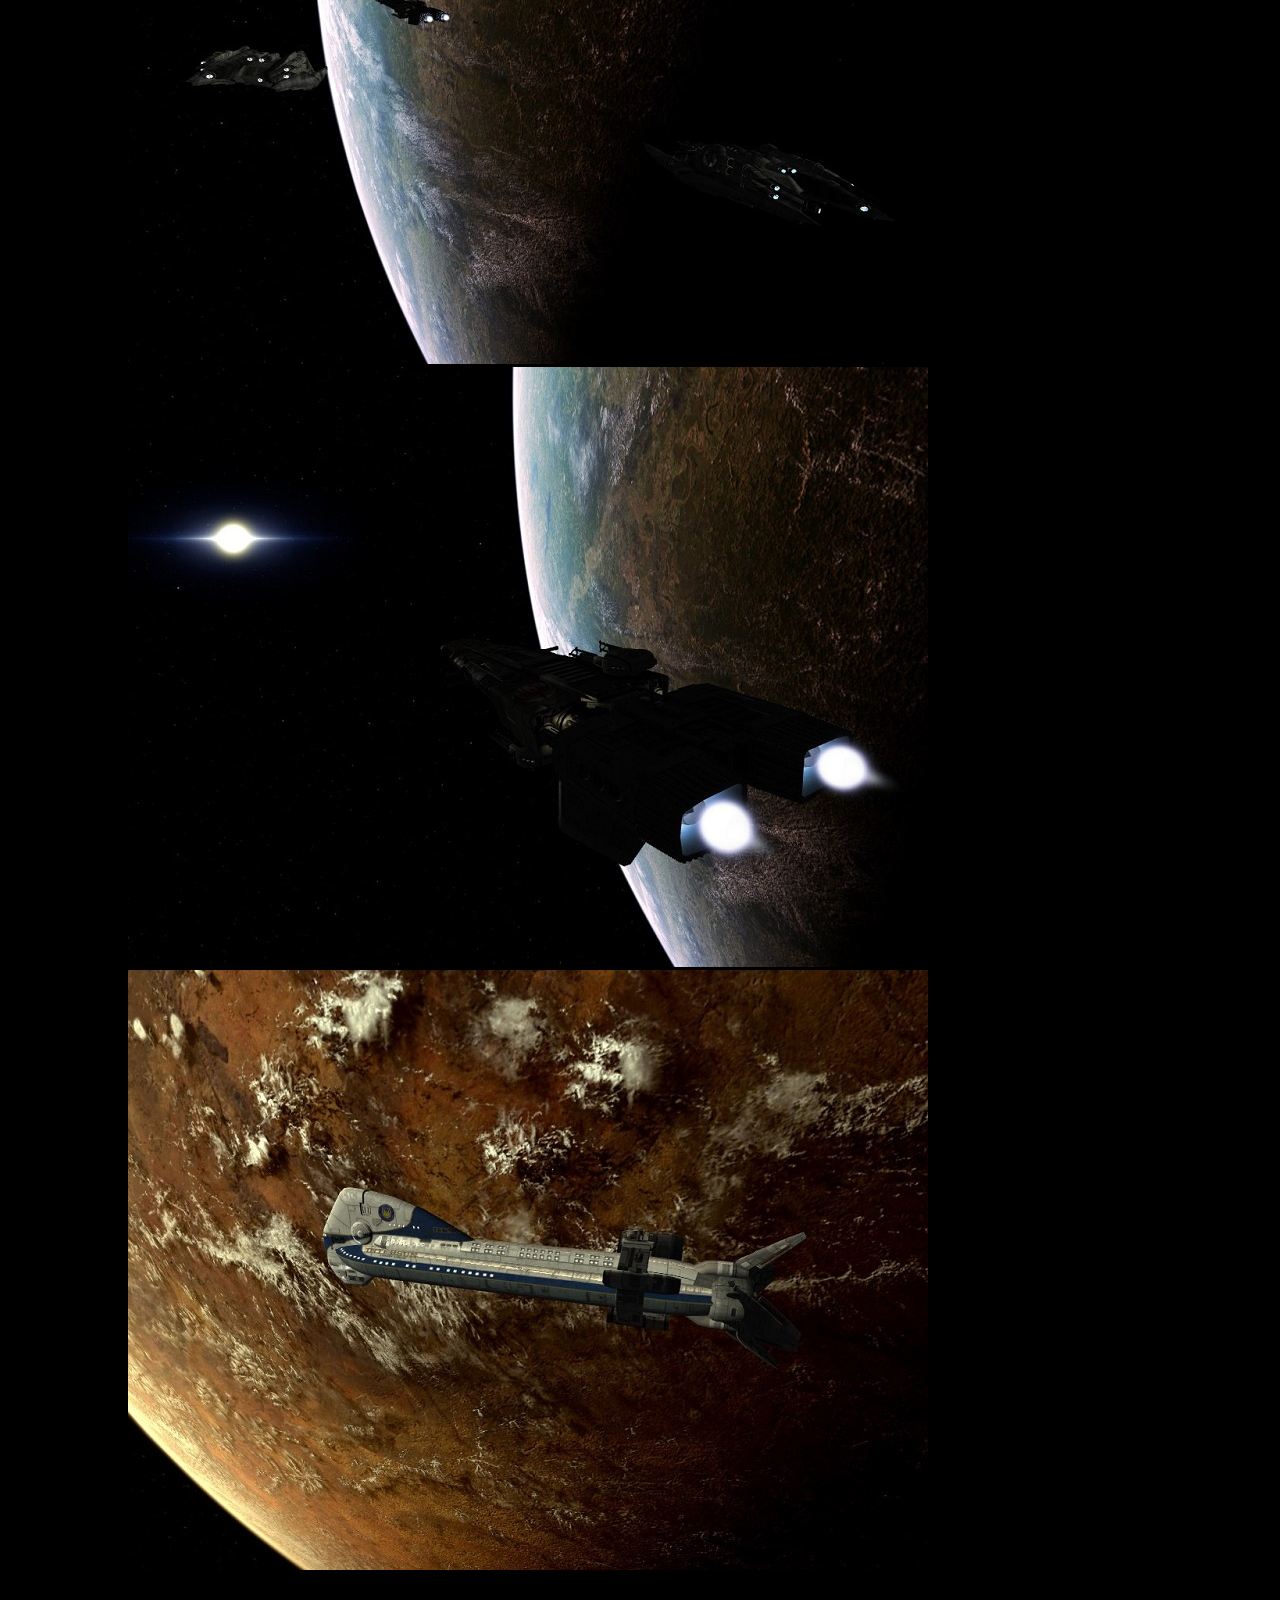
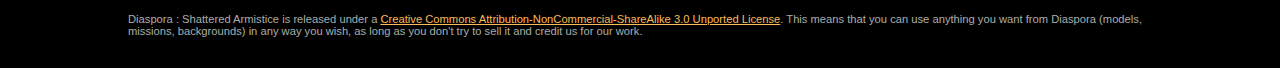
<file: screenshots.html>
<!DOCTYPE html>
<html lang="en">
	<head>
		<meta charset="utf-8">
		<title>Diaspora - Screenshots</title>
		<meta name="description" content="Freeware space sim based on the new Battlestar Galactica. Jump into the cockpit of a Viper and defend the Twelve Colonies from the Cylon threat!">
		<meta property="og:image" content="images/wallpapers/diaspora_wallpaper_thumb.png">
		<meta property="og:description" content="Freeware space sim based on the new Battlestar Galactica. Jump into the cockpit of a Viper and defend the Twelve Colonies from the Cylon threat!">
		<meta property="og:title" content="Diaspora - Freeware BSG Space Sim">
		<link rel="shortcut icon" href="images/diaspora.ico" type="image/x-icon">
		<link rel="stylesheet" href="styles/style.css">
	</head>
	<body>
		<header>
			<h1>Screenshots</h1>
			<nav>
				<ul>
					<li><a href="index.html">home</a></li>
					<li><a href="news.html">news</a></li>
					<li><a href="faq.html">faq</a></li>
					<li><a href="team.html">team</a></li>
					<li>screenshots</li>
					<li><a href="videos.html">videos</a></li>
					<li><a href="https://www.hard-light.net/forums/index.php/board,175.0.html" target="_blank">forums</a></li>
					<li><a href="downloads.html">downloads</a></li>
					<li><a href="contact.html">contact</a></li>
					<li><a href="links.html">links</a></li>
				</ul>
			</nav>
		</header>
		
		<main>
			<p>Please note that some of these shots are taken from pre-alpha stage of the game and do not represent the final quality we are aiming for.</p>
			<a href="images/screens/screen_006.png">
			<img src="images/screens/screen_006_embed.png" alt="" class="screenshot"></a>
			<a href="images/screens/screen_005.jpg">
			<img src="images/screens/screen_005_embed.jpg" alt="" class="screenshot"></a>
			<a href="images/screens/screen_004.jpg">
			<img src="images/screens/screen_004_embed.jpg" alt="" class="screenshot"></a>
			<a href="images/screens/screen_003.jpg">
			<img src="images/screens/screen_003_embed.jpg" alt="" class="screenshot"></a>
			<a href="images/screens/battlestar_pegasus.jpg">
			<img src="images/screens/battlestar_pegasus_embed.jpg" alt="Battlestar Pegasus" class="screenshot"></a>
			<a href="images/screens/raptor_cockpit.jpg">
			<img src="images/screens/raptor_cockpit_embed.jpg" alt="Raptor Cockpit" class="screenshot"></a>
			<a href="images/screens/raptor_cockpit_sideview.jpg">
			<img src="images/screens/raptor_cockpit_sideview_embed.jpg" alt="Raptor Cockpit Side View" class="screenshot"></a>
			<a href="images/screens/viper_mk_7e.jpg">
			<img src="images/screens/viper_mk_7e_embed.jpg" alt="Viper MK VIIe" class="screenshot"></a>
			<a href="images/screens/cylon_heavy_raider.jpg">
			<img src="images/screens/cylon_heavy_raider_embed.jpg" alt="Cylon Heavy Raider" class="screenshot"></a>
			<a href="images/screens/viper_v_basestar.jpg">
			<img src="images/screens/viper_v_basestar_embed.jpg" alt="Viper vs. Basestar" class="screenshot"></a>
			<a href="images/screens/raptor.jpg">
			<img src="images/screens/raptor_embed.jpg" alt="Colonial Raptor" class="screenshot"></a>
			<a href="images/screens/basestar_001.jpg">
			<img src="images/screens/basestar_001_embed.jpg" alt="Basestar" class="screenshot"></a>
			<a href="images/screens/basestar.jpg">
			<img src="images/screens/basestar_embed.jpg" alt="Basestar" class="screenshot"></a>
			<a href="images/screens/bolitho_001.jpg">
			<img src="images/screens/bolitho_001_embed.jpg" alt="Bolitho-class frigate" class="screenshot"></a>
			<a href="images/screens/bolitho.jpg">
			<img src="images/screens/bolitho_embed.jpg" alt="Bolitho-class frigate" class="screenshot"></a>
			<a href="images/screens/screen_001.jpg">
			<img src="images/screens/screen_001_embed.jpg" alt="" class="screenshot"></a>
		</main>
		
		<footer>
			<p>Diaspora : Shattered Armistice is released under a <a href="https://creativecommons.org/licenses/by-nc-sa/3.0/">Creative Commons Attribution-NonCommercial-ShareAlike 3.0 Unported License</a>.
			This means that you can use anything you want from Diaspora (models, missions, backgrounds) in any way you wish, as long as you don't try to sell it and credit us for our work.</p>
		</footer>
	</body>
</html>
</file>
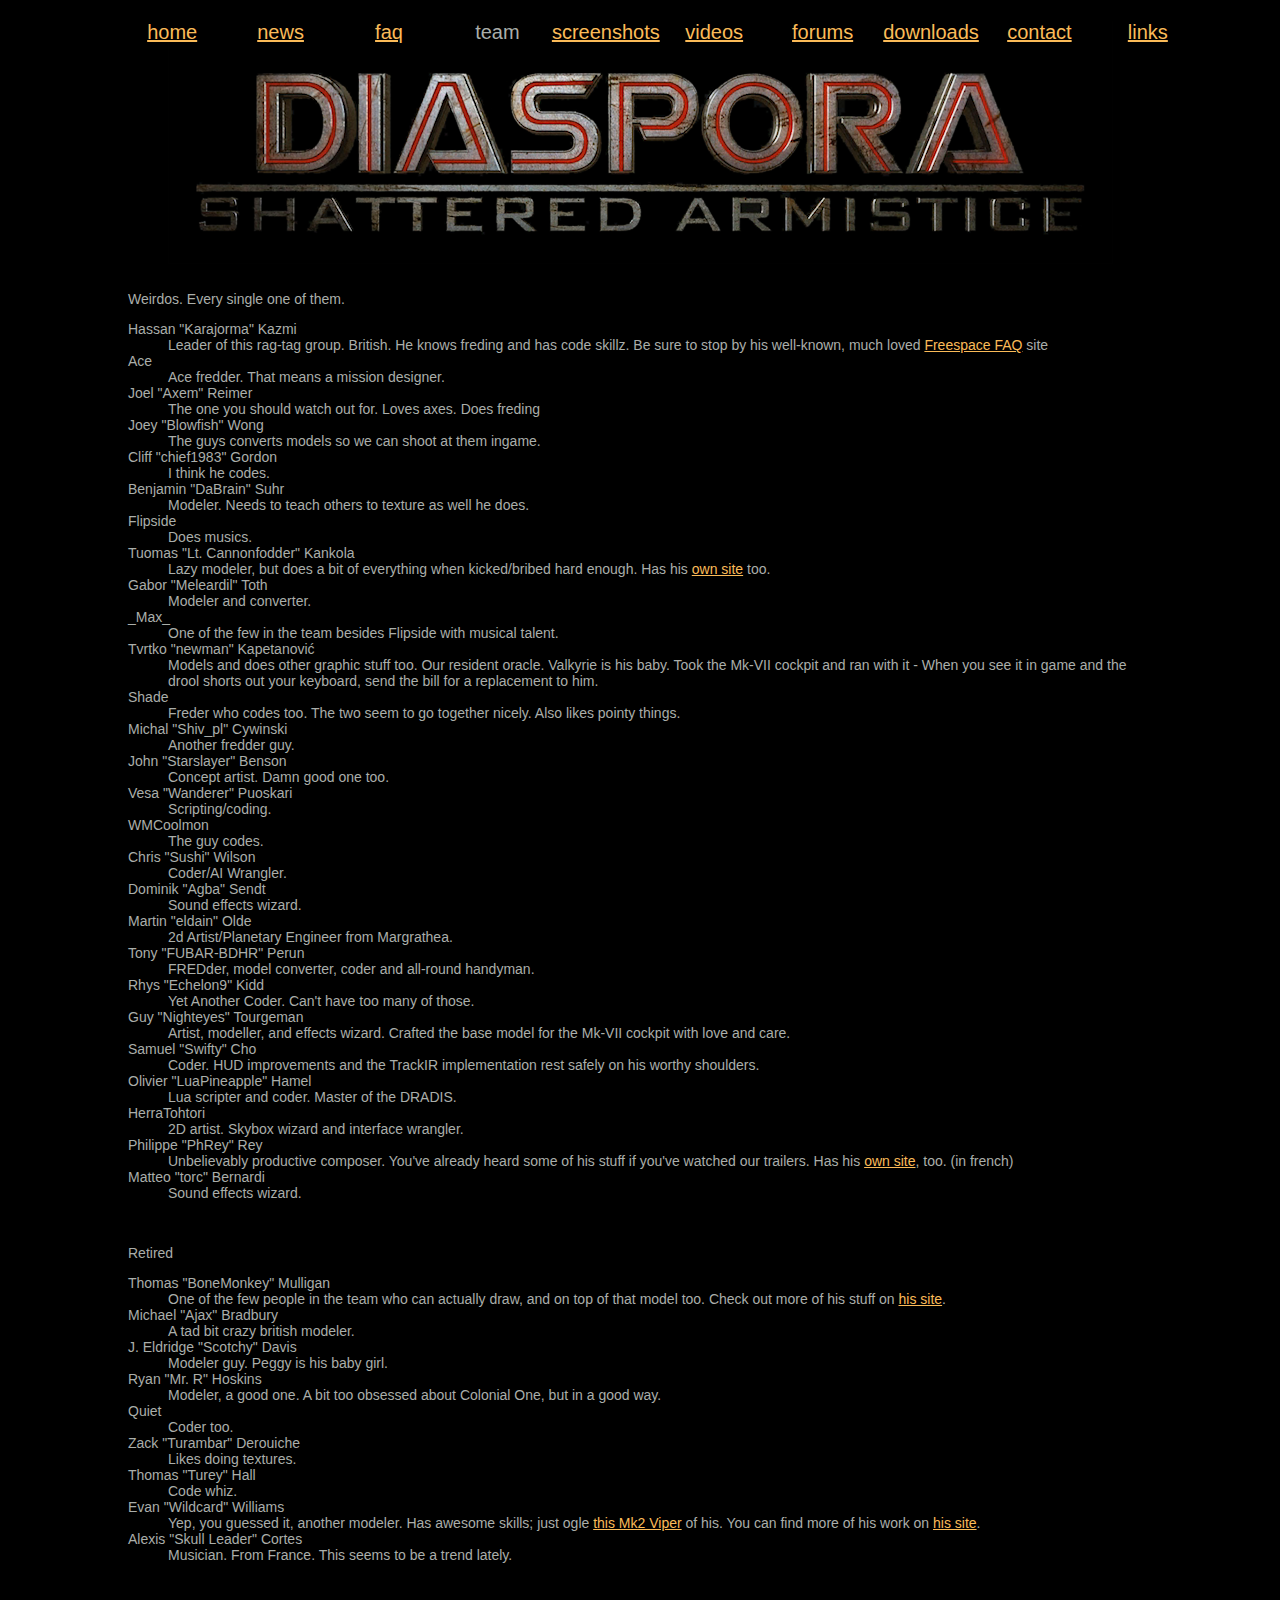
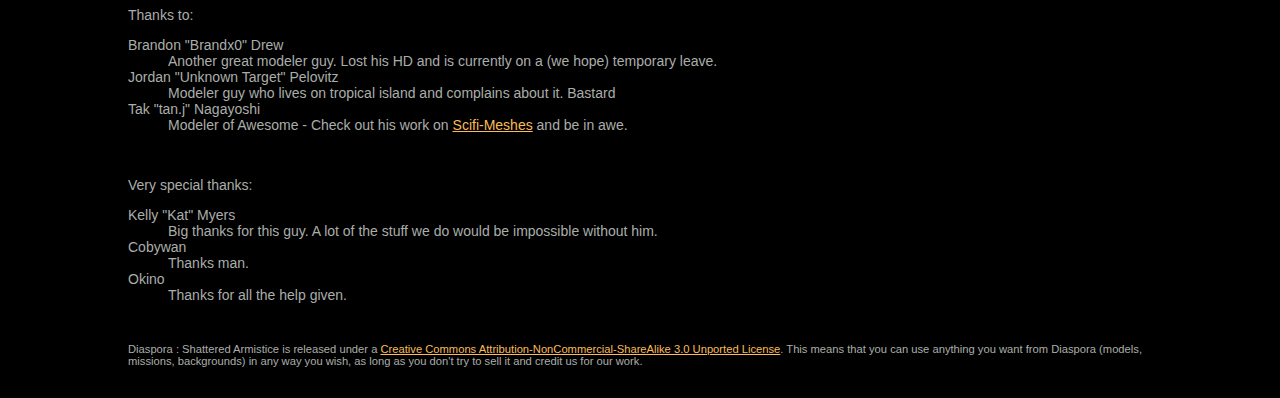
<file: team.html>
<!DOCTYPE html>
<html lang="en">
	<head>
		<meta charset="utf-8">
		<title>Diaspora - Team</title>
		<meta name="description" content="Freeware space sim based on the new Battlestar Galactica. Jump into the cockpit of a Viper and defend the Twelve Colonies from the Cylon threat!">
		<meta property="og:image" content="images/wallpapers/diaspora_wallpaper_thumb.png">
		<meta property="og:description" content="Freeware space sim based on the new Battlestar Galactica. Jump into the cockpit of a Viper and defend the Twelve Colonies from the Cylon threat!">
		<meta property="og:title" content="Diaspora - Freeware BSG Space Sim">
		<link rel="shortcut icon" href="images/diaspora.ico" type="image/x-icon">
		<link rel="stylesheet" href="styles/style.css">
	</head>
	<body>
		<header>
			<h1>Team</h1>
			<nav>
				<ul>
					<li><a href="index.html">home</a></li>
					<li><a href="news.html">news</a></li>
					<li><a href="faq.html">faq</a></li>
					<li>team</li>
					<li><a href="screenshots.html">screenshots</a></li>
					<li><a href="videos.html">videos</a></li>
					<li><a href="https://www.hard-light.net/forums/index.php/board,175.0.html" target="_blank">forums</a></li>
					<li><a href="downloads.html">downloads</a></li>
					<li><a href="contact.html">contact</a></li>
					<li><a href="links.html">links</a></li>
				</ul>
			</nav>
		</header>
		
		<main>
			<p>Weirdos. Every single one of them.</p>
			<dl>
				<dt>Hassan &quot;Karajorma&quot; Kazmi</dt>
				<dd>Leader of this rag-tag group. British. He knows freding and has code skillz. 
				Be sure to stop by his well-known, much loved <a href="http://www.fs2downloads.com/">Freespace FAQ</a> site</dd>
				<dt>Ace</dt>
				<dd>Ace fredder. That means a mission designer.</dd>
				<dt>Joel &quot;Axem&quot; Reimer</dt>
				<dd>The one you should watch out for. Loves axes. Does freding</dd>
				<dt>Joey &quot;Blowfish&quot; Wong</dt>
				<dd>The guys converts models so we can shoot at them ingame.</dd>
				<dt>Cliff &quot;chief1983&quot; Gordon</dt>
				<dd>I think he codes.</dd>
				<dt>Benjamin &quot;DaBrain&quot; Suhr</dt>
				<dd>Modeler. Needs to teach others to texture as well he does.</dd>
				<dt>Flipside</dt>
				<dd>Does musics.</dd>
				<dt>Tuomas &quot;Lt. Cannonfodder&quot; Kankola</dt>
				<dd>Lazy modeler, but does a bit of everything when kicked/bribed hard enough. Has his <a href="http://www.tuomaskankola.com/">own site</a> too.</dd>
				<dt>Gabor &quot;Meleardil&quot; Toth</dt>
				<dd>Modeler and converter.</dd>
				<dt>_Max_</dt>
				<dd>One of the few in the team besides Flipside with musical talent.</dd>
				<dt>Tvrtko &quot;newman&quot; Kapetanović</dt>
				<dd>Models and does other graphic stuff too. Our resident oracle. Valkyrie is his baby. 
				Took the Mk-VII cockpit and ran with it - When you see it in game and the drool shorts out your keyboard, send the bill for a replacement to him.</dd>
				<dt>Shade</dt>
				<dd>Freder who codes too. The two seem to go together nicely. Also likes pointy things.</dd>
				<dt>Michal &quot;Shiv_pl&quot; Cywinski</dt>
				<dd>Another fredder guy.</dd>
				<dt>John &quot;Starslayer&quot; Benson</dt>
				<dd>Concept artist. Damn good one too.</dd>
				<dt>Vesa &quot;Wanderer&quot; Puoskari</dt>
				<dd>Scripting/coding.</dd>
				<dt>WMCoolmon</dt>
				<dd>The guy codes.</dd>
				<dt>Chris &quot;Sushi&quot; Wilson</dt>
				<dd>Coder/AI Wrangler.</dd>
				<dt>Dominik &quot;Agba&quot; Sendt</dt>
				<dd>Sound effects wizard.</dd>
				<dt>Martin &quot;eldain&quot; Olde</dt>
				<dd>2d Artist/Planetary Engineer from Margrathea.</dd>
				<dt>Tony &quot;FUBAR-BDHR&quot; Perun</dt>
				<dd>FREDder, model converter, coder and all-round handyman.</dd>
				<dt>Rhys &quot;Echelon9&quot; Kidd</dt>
				<dd>Yet Another Coder. Can't have too many of those.</dd>
				<dt>Guy &quot;Nighteyes&quot; Tourgeman</dt>
				<dd>Artist, modeller, and effects wizard. Crafted the base model for the Mk-VII cockpit with love and care.</dd>
				<dt>Samuel &quot;Swifty&quot; Cho</dt>
				<dd>Coder. HUD improvements and the TrackIR implementation rest safely on his worthy shoulders.</dd>
				<dt>Olivier &quot;LuaPineapple&quot; Hamel</dt>
				<dd>Lua scripter and coder. Master of the DRADIS.</dd>
				<dt>HerraTohtori</dt>
				<dd>2D artist. Skybox wizard and interface wrangler.</dd>
				<dt>Philippe &quot;PhRey&quot; Rey</dt>
				<dd>Unbelievably productive composer. You've already heard some of his stuff if you've watched our trailers. 
				Has his <a href="http://www.phreymusic.com/">own site</a>, too. (in french)</dd>
				<dt>Matteo &quot;torc&quot; Bernardi</dt>
				<dd>Sound effects wizard.</dd>
			</dl>
			<br>
			<p>Retired</p>
			<dl>
				<dt>Thomas &quot;BoneMonkey&quot; Mulligan</dt>
				<dd>One of the few people in the team who can actually draw, and on top of that model too. 
				Check out more of his stuff on <a href="http://www.artbytom.co.uk/">his site</a>.</dd>
				<dt>Michael &quot;Ajax&quot; Bradbury</dt>
				<dd>A tad bit crazy british modeler.</dd>
				<dt>J. Eldridge &quot;Scotchy&quot; Davis</dt>
				<dd>Modeler guy. Peggy is his baby girl.</dd>
				<dt>Ryan &quot;Mr. R&quot; Hoskins</dt>
				<dd>Modeler, a good one. A bit too obsessed about Colonial One, but in a good way.</dd>
				<dt>Quiet</dt>
				<dd>Coder too.</dd>
				<dt>Zack &quot;Turambar&quot; Derouiche</dt>
				<dd>Likes doing textures.</dd>
				<dt>Thomas &quot;Turey&quot; Hall</dt>
				<dd>Code whiz.</dd>
				<dt>Evan &quot;Wildcard&quot; Williams</dt>
				<dd>Yep, you guessed it, another modeler. Has awesome skills; just ogle <a href="images/screens/viper_v_basestar.jpg">this Mk2 Viper</a> of his. 
				You can find more of his work on <a href="http://egwilliams.carbonmade.com/">his site</a>.</dd>
				<dt>Alexis &quot;Skull Leader&quot; Cortes</dt>
				<dd>Musician. From France. This seems to be a trend lately.</dd>
			</dl>
			<br>
			<p>Thanks to:</p>
			<dl>
				<dt>Brandon &quot;Brandx0&quot; Drew</dt>
				<dd>Another great modeler guy. Lost his HD and is currently on a (we hope) temporary leave.</dd>
				<dt>Jordan &quot;Unknown Target&quot; Pelovitz</dt>
				<dd>Modeler guy who lives on tropical island and complains about it. Bastard</dd>
				<dt>Tak &quot;tan.j&quot; Nagayoshi</dt>
				<dd>Modeler of Awesome - Check out his work on <a href="http://www.scifi-meshes.com/forums/member.php?13517-tan.j">Scifi-Meshes</a> and be in awe.</dd>
			</dl>
			<br>
			<p>Very special thanks:</p>
			<dl>
				<dt>Kelly &quot;Kat&quot; Myers</dt>
				<dd>Big thanks for this guy. A lot of the stuff we do would be impossible without him.</dd>
				<dt>Cobywan</dt>
				<dd>Thanks man.</dd>
				<dt>Okino</dt>
				<dd>Thanks for all the help given.</dd>
			</dl>
		</main>
		
		<footer>
			<p>Diaspora : Shattered Armistice is released under a <a href="https://creativecommons.org/licenses/by-nc-sa/3.0/">Creative Commons Attribution-NonCommercial-ShareAlike 3.0 Unported License</a>.
			This means that you can use anything you want from Diaspora (models, missions, backgrounds) in any way you wish, as long as you don't try to sell it and credit us for our work.</p>
		</footer>
	</body>
</html>
</file>
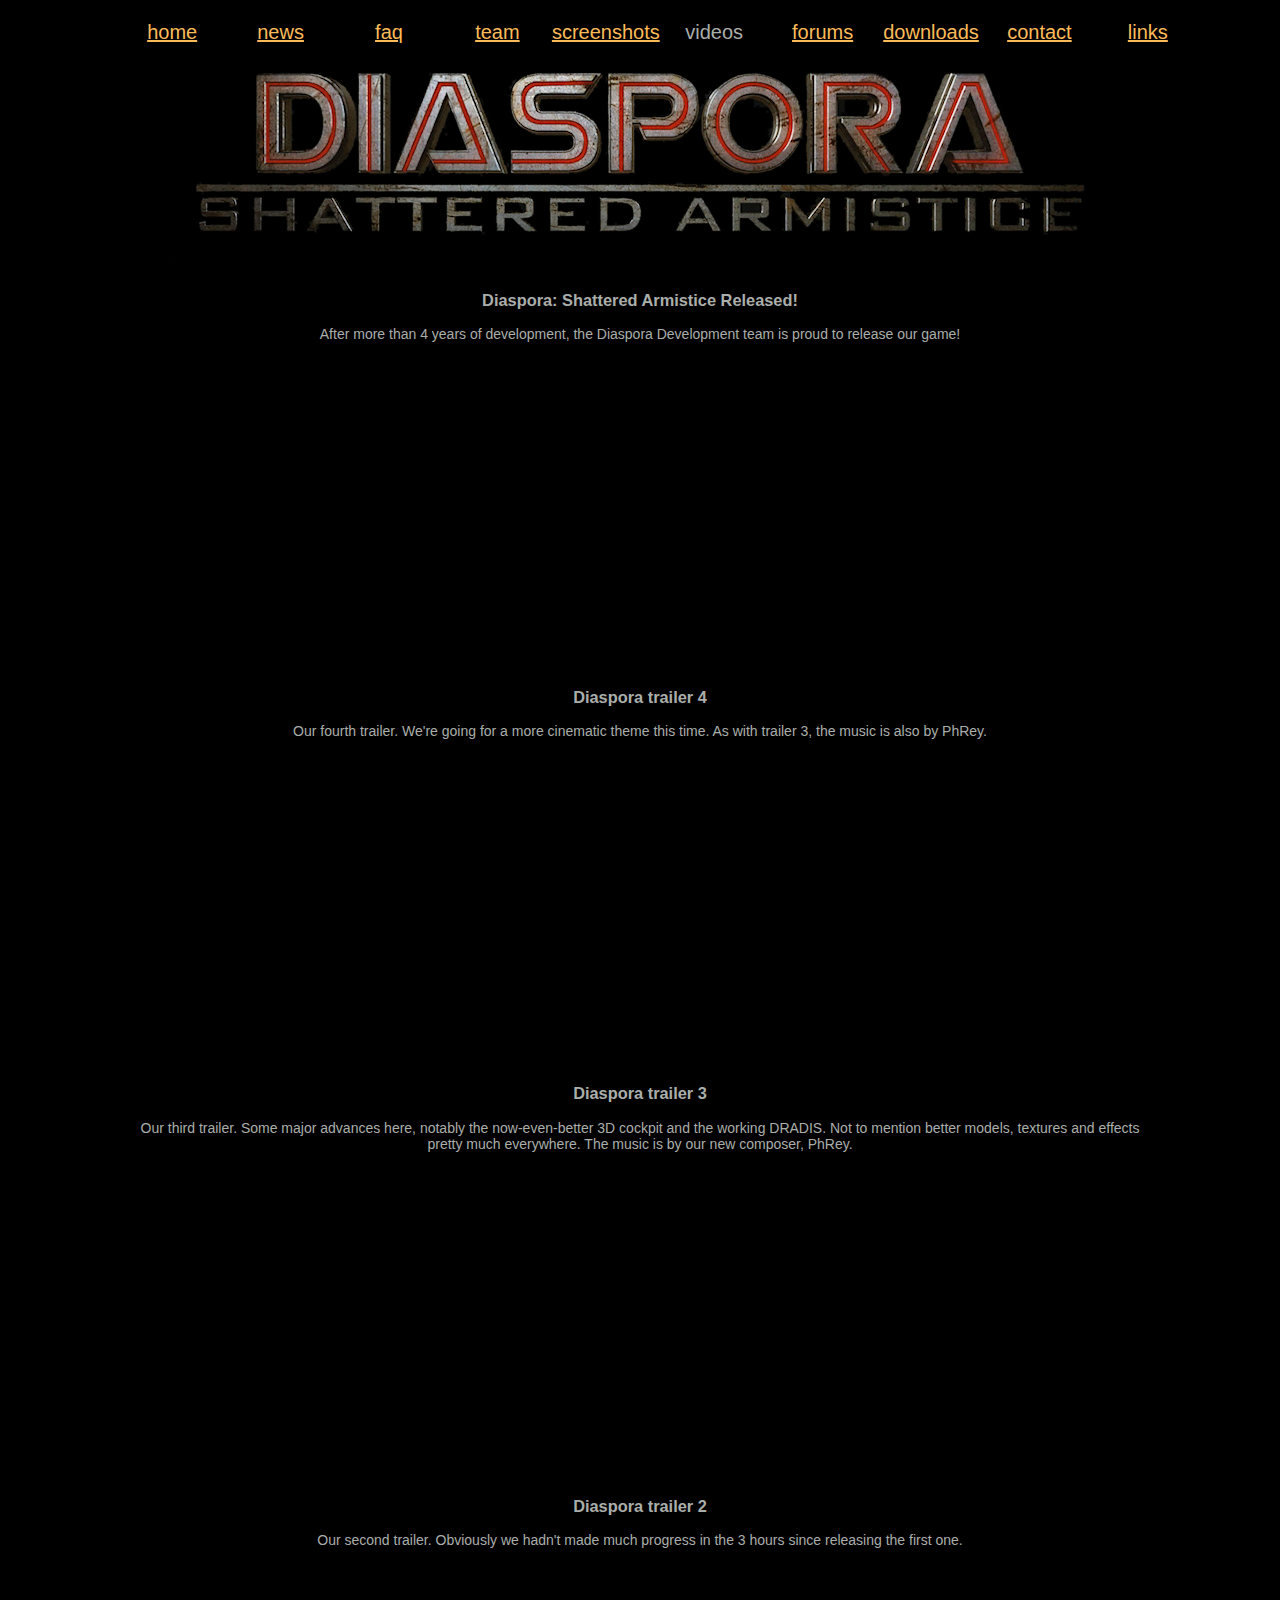
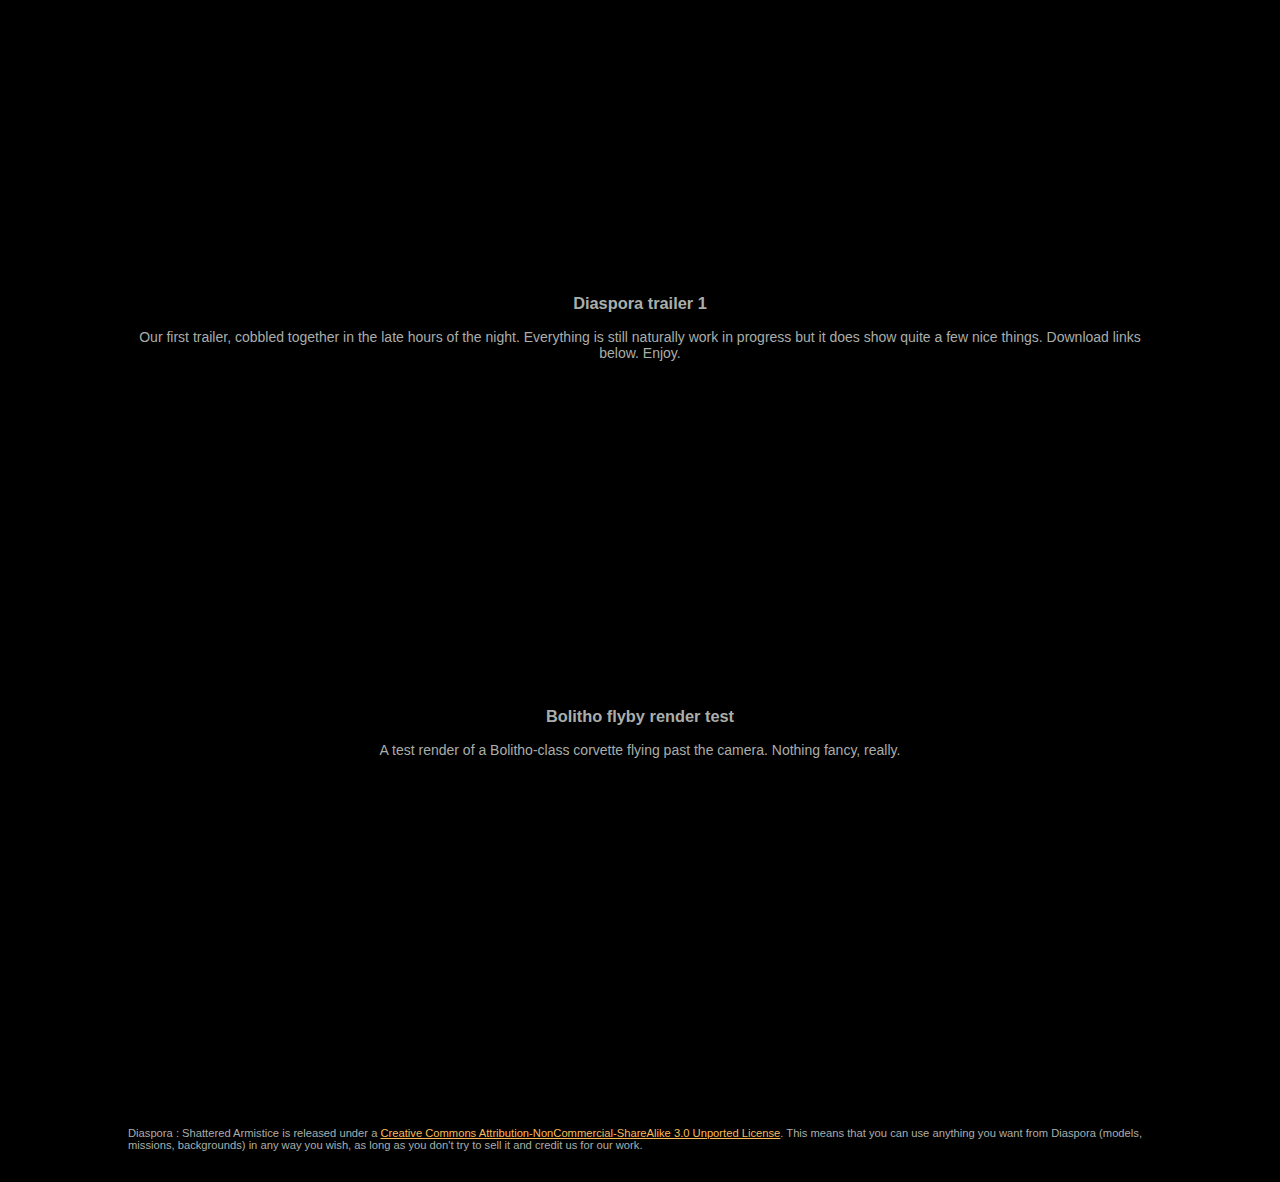
<file: videos.html>
<!DOCTYPE html>
<html lang="en">
	<head>
		<meta charset="utf-8">
		<title>Diaspora - Videos</title>
		<meta name="description" content="Freeware space sim based on the new Battlestar Galactica. Jump into the cockpit of a Viper and defend the Twelve Colonies from the Cylon threat!">
		<meta property="og:image" content="images/wallpapers/diaspora_wallpaper_thumb.png">
		<meta property="og:description" content="Freeware space sim based on the new Battlestar Galactica. Jump into the cockpit of a Viper and defend the Twelve Colonies from the Cylon threat!">
		<meta property="og:title" content="Diaspora - Freeware BSG Space Sim">
		<link rel="shortcut icon" href="images/diaspora.ico" type="image/x-icon">
		<link rel="stylesheet" href="styles/style.css">
	</head>
	<body>
		<header>
			<h1>Videos</h1>
			<nav>
				<ul>
					<li><a href="index.html">home</a></li>
					<li><a href="news.html">news</a></li>
					<li><a href="faq.html">faq</a></li>
					<li><a href="team.html">team</a></li>
					<li><a href="screenshots.html">screenshots</a></li>
					<li>videos</li>
					<li><a href="https://www.hard-light.net/forums/index.php/board,175.0.html" target="_blank">forums</a></li>
					<li><a href="downloads.html">downloads</a></li>
					<li><a href="contact.html">contact</a></li>
					<li><a href="links.html">links</a></li>
				</ul>
			</nav>
		</header>
		
		<main>
		<h3>Diaspora: Shattered Armistice Released!</h3>
		<p class="centertext">After more than 4 years of development, the Diaspora Development team is proud to release our game!</p>
		<iframe width="560" height="315" src="https://www.youtube.com/embed/DWt2m1xtJbw" frameborder="0" allowfullscreen></iframe>
		<h3>Diaspora trailer 4</h3>
		<p class="centertext">Our fourth trailer. We're going for a more cinematic theme this time. As with trailer 3, the music is also by PhRey.</p>
		<iframe width="560" height="315" src="https://www.youtube.com/embed/k22AGe5tWTA" frameborder="0" allowfullscreen></iframe>
		<h3>Diaspora trailer 3</h3>
		<p class="centertext">Our third trailer. Some major advances here, notably the now-even-better 3D cockpit and the working DRADIS. 
		Not to mention better models, textures and effects pretty much everywhere. The music is by our new composer, PhRey.</p>
		<iframe width="560" height="315" src="https://www.youtube.com/embed/J8YjXIPwmW4" frameborder="0" allowfullscreen></iframe>
		<h3>Diaspora trailer 2</h3>
		<p class="centertext">Our second trailer. Obviously we hadn't made much progress in the 3 hours since releasing the first one.</p>
		<iframe width="560" height="315" src="https://www.youtube.com/embed/UKaYkfgW3TY" frameborder="0" allowfullscreen></iframe>
		<h3>Diaspora trailer 1</h3>
		<p class="centertext">Our first trailer, cobbled together in the late hours of the night. Everything is still naturally work in progress but it does show quite a few nice things. Download links below. Enjoy.</p>
		<iframe width="560" height="315" src="https://www.youtube.com/embed/JSfKMBPFx8A" frameborder="0" allowfullscreen></iframe>
		<h3>Bolitho flyby render test</h3>
		<p class="centertext">A test render of a Bolitho-class corvette flying past the camera. Nothing fancy, really.</p>
		<iframe width="560" height="315" src="https://www.youtube.com/embed/3p9ZL_6JwRo" frameborder="0" allowfullscreen></iframe>
		</main>
		
		<footer>
			<p>Diaspora : Shattered Armistice is released under a <a href="https://creativecommons.org/licenses/by-nc-sa/3.0/">Creative Commons Attribution-NonCommercial-ShareAlike 3.0 Unported License</a>.
			This means that you can use anything you want from Diaspora (models, missions, backgrounds) in any way you wish, as long as you don't try to sell it and credit us for our work.</p>
		</footer>
	</body>
</html>
</file>
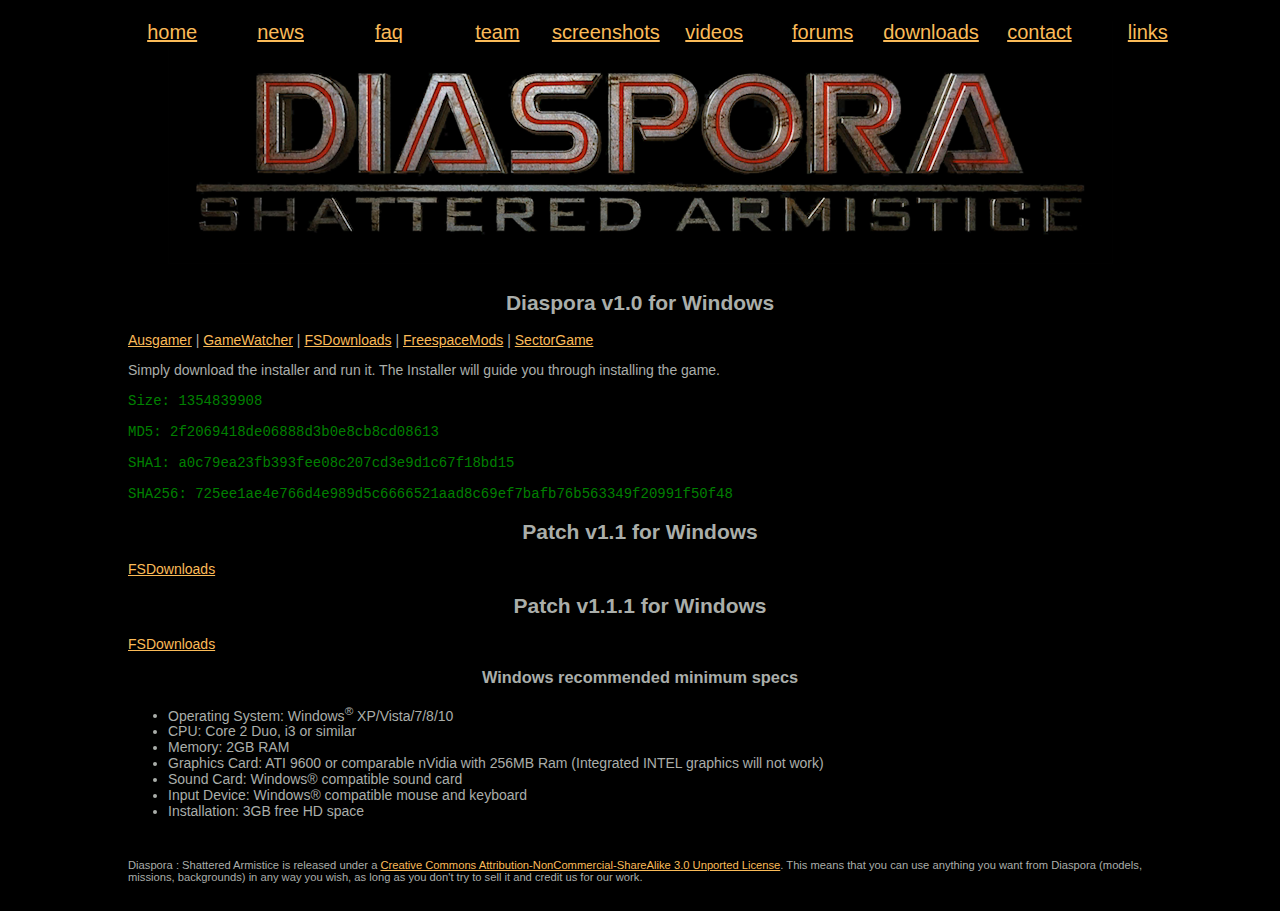
<file: windows.html>
<!DOCTYPE html>
<html lang="en">
	<head>
		<meta charset="utf-8">
		<title>Diaspora - Freeware BSG Space Sim</title>
		<meta name="description" content="Freeware space sim based on the new Battlestar Galactica. Jump into the cockpit of a Viper and defend the Twelve Colonies from the Cylon threat!">
		<meta property="og:image" content="images/wallpapers/diaspora_wallpaper_thumb.png">
		<meta property="og:description" content="Freeware space sim based on the new Battlestar Galactica. Jump into the cockpit of a Viper and defend the Twelve Colonies from the Cylon threat!">
		<meta property="og:title" content="Diaspora - Freeware BSG Space Sim">
		<link rel="shortcut icon" href="images/diaspora.ico" type="image/x-icon">
		<link rel="stylesheet" href="styles/style.css">
	</head>
	<body>
		<header>
			<h1>Diaspora: Shattered Armistice</h1>
			<nav>
				<ul>
					<li><a href="index.html">home</a></li>
					<li><a href="news.html">news</a></li>
					<li><a href="faq.html">faq</a></li>
					<li><a href="team.html">team</a></li>
					<li><a href="screenshots.html">screenshots</a></li>
					<li><a href="videos.html">videos</a></li>
					<li><a href="https://www.hard-light.net/forums/index.php/board,175.0.html" target="_blank">forums</a></li>
					<li><a href="downloads.html">downloads</a></li>
					<li><a href="contact.html">contact</a></li>
					<li><a href="links.html">links</a></li>
				</ul>
			</nav>
		</header>
		
		<main>
		<h2>Diaspora v1.0 for Windows</h2>
		<p><a href="https://www.ausgamers.com/files/download/68782/diaspora-shattered-armistice-client-v10-for-windows">Ausgamer</a> | 
		<a href="https://www.gamewatcher.com/downloads/diaspora-download/full-game-v1-0-download">GameWatcher</a> | 
		<a href="http://diaspora.fs2downloads.com/Diaspora_R1_Windows.exe">FSDownloads</a> | 
		<a href="http://freespacemods.net/download.php?view.856">FreespaceMods</a> | 
		<a href="http://sectorgame.com/fsfiles/uploads/Projects%20-%20Campaigns%20-%20TCs/Total%20Conversions/Diaspora/Diaspora%20%28Windows%29.exe">SectorGame</a></p>
		<p>Simply download the installer and run it. The Installer will guide you through installing the game.</p>
		<p><samp>Size: 1354839908</samp></p>
		<p><samp>MD5: 2f2069418de06888d3b0e8cb8cd08613</samp></p>
		<p><samp>SHA1: a0c79ea23fb393fee08c207cd3e9d1c67f18bd15</samp></p>
		<p><samp>SHA256: 725ee1ae4e766d4e989d5c6666521aad8c69ef7bafb76b563349f20991f50f48</samp></p>
		<h2>Patch v1.1 for Windows</h2>
		<p><a href="http://diaspora.fs2downloads.com/Diaspora_R1_Patch_1.1.exe">FSDownloads</a></p>
		<h2>Patch v1.1.1 for Windows</h2>
		<p><a href="http://diaspora.fs2downloads.com/Diaspora_R1_Patch_1.1.1.exe">FSDownloads</a></p>
		<h3>Windows recommended minimum specs</h3>
		<ul>
			<li>Operating System: Windows<sup>®</sup> XP/Vista/7/8/10</li>
			<li>CPU: Core 2 Duo, i3 or similar</li>
			<li>Memory: 2GB RAM</li>
			<li>Graphics Card: ATI 9600 or comparable nVidia with 256MB Ram (Integrated INTEL graphics will not work)</li>
			<li>Sound Card: Windows® compatible sound card</li>
			<li>Input Device: Windows® compatible mouse and keyboard</li>
			<li>Installation: 3GB free HD space</li>
		</ul>
		</main>
		
		<footer>
			<p>Diaspora : Shattered Armistice is released under a <a href="https://creativecommons.org/licenses/by-nc-sa/3.0/">Creative Commons Attribution-NonCommercial-ShareAlike 3.0 Unported License</a>.
			This means that you can use anything you want from Diaspora (models, missions, backgrounds) in any way you wish, as long as you don't try to sell it and credit us for our work.</p>
		</footer>
	</body>
</html>
</file>
<file: styles/style.css>
body {
	width: 1024px;
	margin: auto;
	color: #aaaeaa;
	background-color: black;
	font-family: Verdana, Arial, Helvetica, sans-serif;
	font-size: 14px;
}

header {
	background-image: url(../images/r1_logo.png);
	background-repeat: no-repeat;
	background-position: center;
	margin: -50px;
}

nav * {
	display: inline;
	display: flex;
	flex-wrap: wrap;
	justify-content: center;
	height: 300px;
	flex: 1;
	font-size: 20px;
}

nav a {
	height: 20px;
}

aside {
	display: flex;
	justify-content: flex-end;
	flex: 1;
}

a:link {
	color: #fbbb58;
}

a:visited {
	color: #b52a10;
}

a:focus {
	color: #fbbb58;
}

a:hover {
	color: #fbbb58;
}

a:active {
	color: #b52a10;
}

h1 {
	color: transparent;
}

h2, h3 {
	text-align: center;
}

samp, kbd {
	color: green;
}

footer {
	font-size: 80%;
	margin-top: 40px;
}

.centertext {
	text-align: center;
}

.wallpaper {
	display: block;
	margin: auto;
}

.screenshot {
	width: 800px;
}

.promoimage {
	width: 800px;
	display: block;
	margin: auto;
}

.knossosbtn {
	display: block;
	margin: auto;
}

.downloadbtn {
	font-size: 30px;
}

iframe {
	display: block;
	margin: auto;
}
</file>
